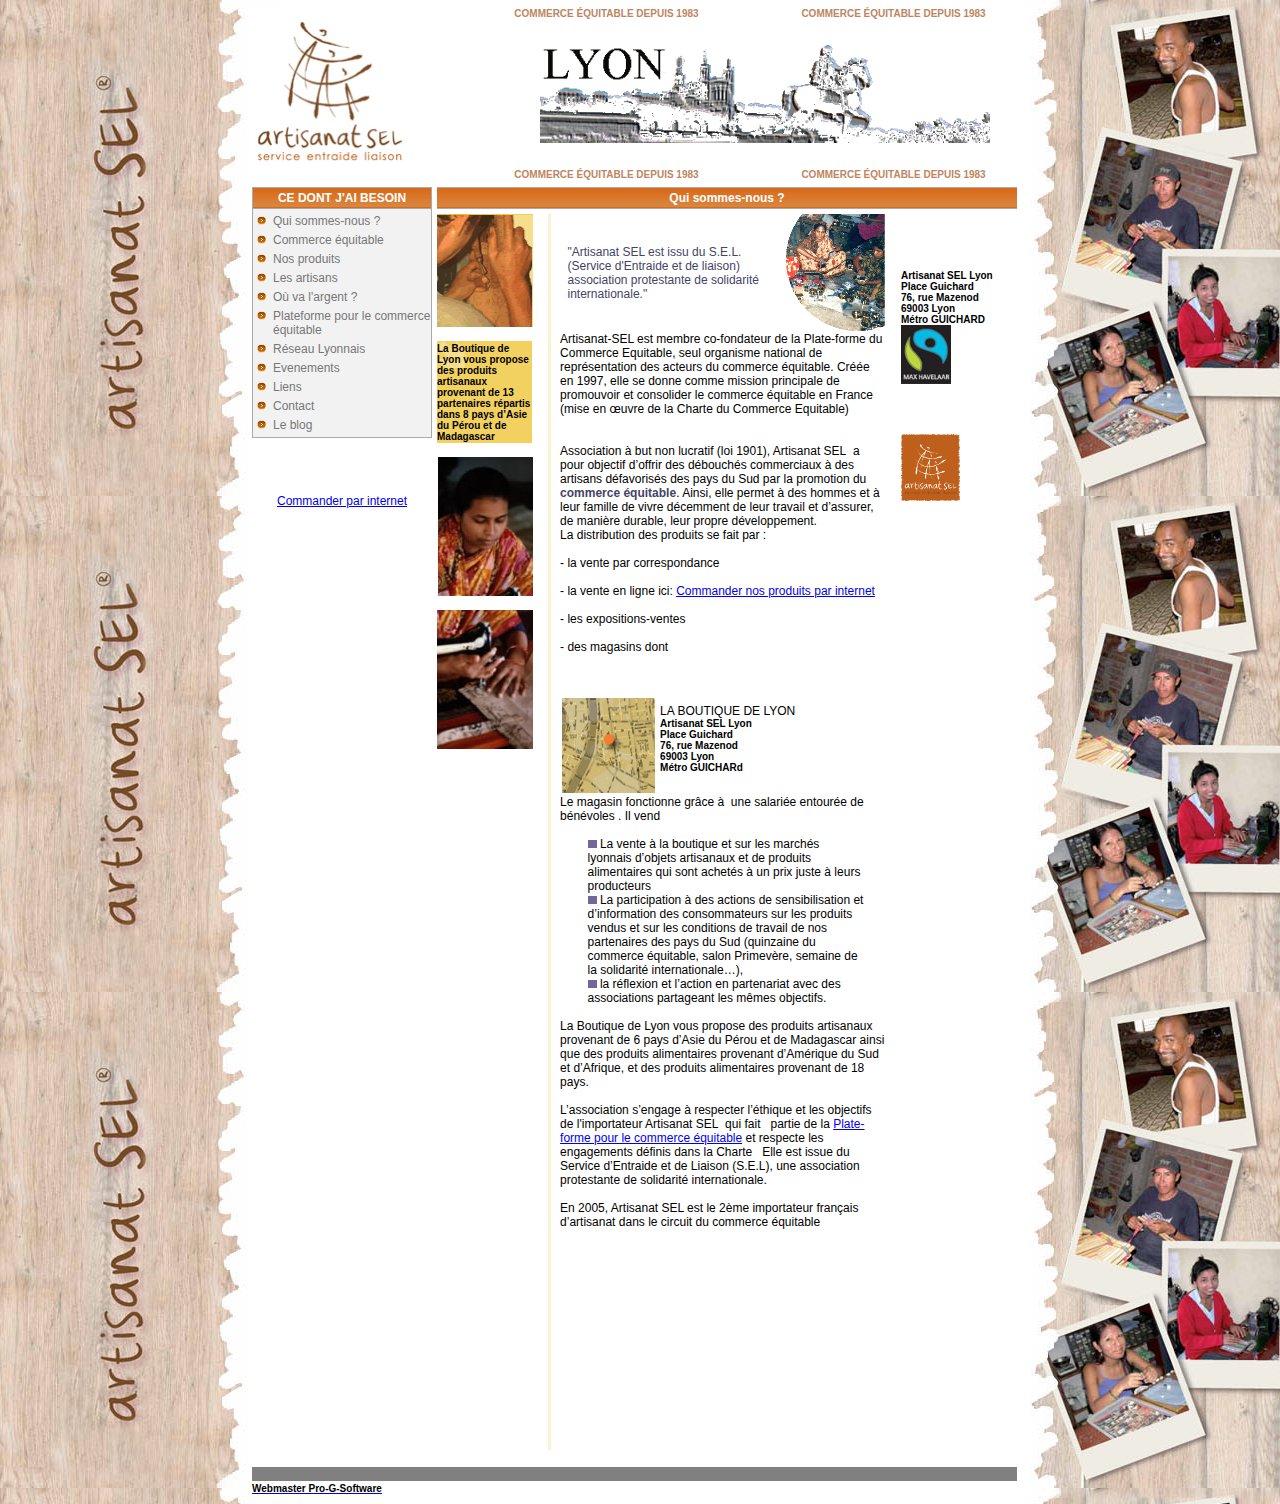
<file: index.htm>
<html>

<head>
<title>Artisanat SEL Lyon : commerce �quitable � Lyon</title>
<meta name="description" content="Commerce �quitable � Lyon, magasin place guichard, expositions, vente par correspondance">
<meta name="keywords" content="fair trade, Commerce international, caf�, mission humanitaire, Caf� �quitable, produits artisanaux, Economie solidaire, �thique, �conomie solidaire, produits du monde, artisanat africain, certifi� �quitable, association, organisation mondiale du commerce, solidaire, artisans du monde, commerce �quitable, Commerce �quitable, Aide internationale, commerce, Am�rique du sud, commerce equitable, mondialisation, ONG, action humanitaire, d�veloppement, d�veloppement durable, �quitable">
<meta http-equiv="Content-Type" content="text/html; charset=iso-8859-1">
<link href="art_main_lyon.css" rel="stylesheet" type="text/css">
</head>

<body>

<div id="center">
<div class="slogan">Commerce &eacute;quitable depuis 1983
                        <span class="separation-slogan"></span>Commerce &eacute;quitable depuis 1983
                    </div>
<div id="site-visuel">
<a href="/" class="logo"><img src="image/logo_coul_2.jpg" border=0></a>
<table id="table-site-visuel" border=0>
<tbody>

<tr id="ligne-site-visuel">
<td class="fonctions-du-compte"><a href="/ColCMS/pages/WPage.jsp?alias=compte.create"><img src="image/lyon2.gif" border=0 width=450></a></td>
</tr>
</tbody>
</table>
</div>
<div class="slogan">Commerce &eacute;quitable depuis 1983
                        <span class="separation-slogan"></span>Commerce &eacute;quitable depuis 1983
                    </div>


<table border=0>

  <tr>
    <td><table width="750" border="0" cellspacing="0" cellpadding="0">
        <tr> 
          <td width="184" height="582" valign="top" bgcolor="#FFFFFF">
          
          <div id="nav-sub">
            <div id="besoins-nav">
            <h3>Ce dont j'ai besoin</h3>
            <ul>
            <li>
            <a class="besoins" href="index.htm" title="Artisanat Sel Lyon Qui sommes-nous ?">Qui sommes-nous ?</a>
            </li>
            <li>
            <a class="besoins" href="commerce_equitable.htm" title="Artisanat Sel Lyon Commerce �quitable">Commerce �quitable</a>
            </li>
            <li>

            <a class="besoins" href="cadeaux.htm" title="Artisanat Sel Lyon Nos produits">Nos produits</a>
            </li>
            <li>
            <a class="besoins" href="artisan.htm" title="Artisanat Sel Lyon Les artisans">Les artisans</a>
            </li>
            <li>
            <a class="besoins" href="argent.htm" title="Artisanat Sel Lyon Les artisans">O� va l'argent ?</a>
            </li>
            <li>
            <a class="besoins" href="plate-forme.htm" title="Artisanat Sel Lyon Plateforme pour le commerce �quitable">Plateforme pour le commerce �quitable</a>
            </li>
            <li>
            <a class="besoins" href="reseau.htm" title="Artisanat Sel Lyon R�seau Lyonnais">R�seau Lyonnais</a>
            </li>
            <li>
            <a class="besoins" href="evenement.htm" title="Artisanat Sel Lyon Evenements">Evenements</a>
            </li>
            <li>
            <a class="besoins" href="liens_utiles.htm" title="Artisanat Sel Lyon Liens">Liens</a>
            </li>
            <li>
            <a class="besoins" href="contact.htm" title="Artisanat Sel LyonContact">Contact</a>
            </li>
            <li>
            <a class="besoins" href="http://blog.artisanat-sel-lyon.com" title="Artisanat Sel Lyon Le blog">Le blog</a>
            </li>
            </ul>
            </div>
           </div>
           &nbsp;&nbsp;&nbsp;&nbsp;
           <br /> <br /> <br /> <br />
           <center>
<a href="http://www.artisanatsel.com" target=_blank>Commander par internet</a>
</center>
          </td>
          <td>
          <div id="contenu">
<page_contenu>
<h2>Qui sommes-nous ?</h2>
<table width="100%" height="105%" border="0" cellpadding="0" cellspacing="0">
              <tr> 
                <td height="547" valign="top"> 
                  <table width="100%" border="0" cellspacing="0" cellpadding="0">
                    <tr> 
                      <td width="80%" height="84" valign="top"><img src="image/blanc.gif" width="20" height="0"> 
                        <table width="448" border="0" cellspacing="0" cellpadding="0">
                          <tr> 
                            <td width="97" height="221" valign="top"><img src="image/photo1.gif" width="96" height="113"><br>
                              <br>
                              <table width="98%" border="0" cellspacing="0" cellpadding="0">
                                <tr> 
                                  <td height="102" background="image/info.gif"><div align="right"><font size="1"><font size="1" face="Arial, Helvetica, sans-serif">
                                  <strong>La Boutique
de Lyon 
vous propose des produits artisanaux provenant de 13 partenaires r&eacute;partis dans 8 pays d&#8217;Asie du P&eacute;rou et de Madagascar </strong></font></font></div></td>
                                </tr>
                              </table>
                              <br>
                              <img src="image/photo23.jpg" width="96" height="139" border="1"><br>
                              <br>
                              <img src="image/photo24.jpg" width="96" height="139" border="1"> 
                              <br>
                              <br>
                            </td>
                            <td width="14">&nbsp;</td>
                            <td width="1" bgcolor="FCF2D2"><img src="image/blanc.gif" width="1" height="1"></td>
                            <td width="9">&nbsp;</td>
                            <td width="327" valign="top"><div class="texte"> 
                                <div class="texte">
                                  <div align="center"><strong><font color="#434365"> 
                                    </font></strong> 
                                    <table width="100%" border="0" cellspacing="0" cellpadding="0">
                                      <tr>
                                        <td width="3%">&nbsp;</td>
                                        <td width="91%"><div align="center"><strong><font color="#434365" size="2">
											<span style="background-color: ">
											&quot;Artisanat SEL est issu du S.E.L. 
											(Service d'Entraide et de liaison) 
											association protestante de 
											solidarit� internationale.&quot;</span></font></strong></div></td>
                                        <td width="6%"><img src="image/photo4.gif" width="100" height="118"></td>
                                      </tr>
                                    </table>
                                    <p><i>
									<span style="background-color: ">
									Artisanat-SEL est membre co-fondateur de la 
									Plate-forme du Commerce Equitable, seul 
									organisme national de repr�sentation des 
									acteurs du commerce �quitable. Cr��e en 
									1997, elle se donne comme mission principale 
									de promouvoir et consolider le commerce 
									�quitable en France (mise en &#339;uvre de la 
									Charte du Commerce Equitable)</span></i></p>
									<p>&nbsp;</p>
									<p>&nbsp;<strong></strong></div>
                                </div>
                                <p class="texte">Association � but non lucratif (loi 1901), Artisanat SEL&nbsp; a pour objectif 
                                  d&#8217;offrir des d&eacute;bouch&eacute;s commerciaux 
                                  &agrave; des artisans d&eacute;favoris&eacute;s 
                                  des pays du Sud par la promotion du<strong> 
                                  </strong><font color="#434365"><strong>commerce 
                                  &eacute;quitable</strong></font>. Ainsi, elle 
                                  permet &agrave; des hommes et &agrave; leur 
                                  famille de vivre d&eacute;cemment de leur travail 
                                  et d&#8217;assurer, de mani&egrave;re durable, 
                                  leur propre d&eacute;veloppement.</p>
								<p class="texte">La distribution des produits se 
								fait par :</p>
								<br />
								<p class="texte">- la vente par correspondance</p><br />
								<p class="texte">- la vente en ligne ici: <a href="http://www.artisanatsel.com">Commander nos produits par internet</a></p><br />
								<p class="texte">- les expositions-ventes</p><br />
								<p class="texte">- des magasins dont </p><br />
								
								<br />
								<br />
								<table><tr><td>
								
								<p class="texte" style="text-align: center">
								<a href="plan.htm">
								<img src="image/plan.gif" width="93" height="95" border="0" align="left"></a></p>
								
								
								</td><td>
								
								<p class="texte" style="text-align: center">
								LA BOUTIQUE DE LYON</p>
								
								<font color="#000000" size="1" face="Arial, Helvetica, sans-serif"><strong>Artisanat 
                                SEL Lyon<br>
                                Place Guichard<br>
                                76, rue Mazenod<br>
                                69003 Lyon<br>
                                M�tro GUICHARd</strong></font><p class="texte">
								&nbsp;</p>
								
								</td></tr></table>
								
								<p class="texte">
								<span style="background-color: ">Le 
								magasin fonctionne gr�ce �&nbsp; une 
								salari�e entour�e de b�n�voles . Il vend</span><br>
								
                                </p>
                                <br />
                                <table width="94%" border="0" cellspacing="0" cellpadding="0">
                                  <tr> 
                                    <td width="9%">&nbsp;</td>
                                    <td width="91%" class="texte"><span class="texte"><img src="image/puceBleu.gif" width="9" height="8"></span> 
                                      La vente � la boutique et sur les march&eacute;s lyonnais d&#8217;objets artisanaux et 
                                      de produits alimentaires qui sont achet&eacute;s 
                                      &agrave; un prix juste &agrave; leurs producteurs 
                                      <br>
                                      <span class="texte"><img src="image/puceBleu.gif" width="9" height="8"></span> 
                                      La participation &agrave; des actions 
                                      de sensibilisation et d&#8217;information 
                                      des consommateurs sur les produits vendus 
                                      et sur les conditions de travail de nos 
                                      partenaires des pays du Sud (quinzaine du 
                                      commerce &eacute;quitable, salon Primev&egrave;re,
									<span style="background-color: ">
									semaine de la solidarit� internationale&#8230;),</span><br>
                                      <span class="texte"><img src="image/puceBleu.gif" width="9" height="8"></span><span style="background-color: ">
									</span>la r&eacute;flexion et l&#8217;action 
                                      en partenariat avec des associations partageant 
                                      les m&ecirc;mes objectifs.</td>
                                  </tr>
                                </table>
                                <br />
                                <p class="texte">La Boutique
de Lyon 
vous propose des produits artisanaux provenant 
								<span style="background-color: ">de 6 pays d&#8217;Asie du P&eacute;rou et de Madagascar  
								ainsi que des produits alimentaires provenant d&#8217;Am&eacute;rique 
                                  du Sud et d&#8217;Afrique, </span>et des produits alimentaires 
                                  provenant de 18 pays. </p>
                                  <br />
                                <p class="texte">L&#8217;association s&#8217;engage 
                                  &agrave; respecter l&#8217;&eacute;thique et 
                                  les objectifs de l'importateur Artisanat SEL&nbsp; 
								qui fait&nbsp;&nbsp; partie de la 
<a href="plate-forme.htm">Plate-forme 
                                  pour le commerce &eacute;quitable</a> et respecte 
                                  les engagements d&eacute;finis dans la Charte&nbsp;&nbsp; Elle est 
                                  issue du Service d&#8217;Entraide et de Liaison 
                                  (S.E.L), une association protestante de solidarit&eacute; 
                                  internationale.</p>
                                  <br />
                                <span class="texte"> En 2005, Artisanat SEL est 
								le 2�me importateur fran�ais d&#8217;artisanat dans le 
								circuit du commerce �quitable 
                                
                                <p></p>
                                </span></div>
                              </td>
                          </tr>
                          <tr> 
                            <td width="97" height="221" valign="top">&nbsp;</td>
                            <td width="14">&nbsp;</td>
                            <td width="1" bgcolor="FCF2D2">&nbsp;</td>
                            <td width="9">&nbsp;</td>
                            <td width="327" valign="top">&nbsp;</td>
                          </tr>
                        </table></td>
                      <td width="18%" valign="top"><br>
                        <br>
                        <br>
                        <table width="100%" border="0" cellspacing="0" cellpadding="0">
                          <tr> 
                            <td><div align="right">&nbsp;</div></td>
                          </tr>
                          <tr> 
                            <td><div align="right"><font color="#000000" size="1" face="Arial, Helvetica, sans-serif"><strong>Artisanat 
                                SEL Lyon<br>
                                Place Guichard<br>
                                76, rue Mazenod<br>
                                69003 Lyon<br>
                                M�tro GUICHARD</strong></font><p>
                                <a href="max.htm"><img src="image/MAX-HAVELAAR-LOGO.jpg" width="50" height="59" border="0"></a></p>
								<p>
								</div></td>
                          </tr>
                          <tr> 
                            <td><div align="right"><br>
                                &nbsp;</div></td>
                          </tr>
                          <tr> 
                            <td><img src="image/blanc.gif" width="20" height="8"></td>
                          </tr>
                          <tr> 
                            <td><div align="right"><br>
                                <a href="sel.htm"><img src="image/logosel.gif" height="67" border="0"></a></div></td>
                          </tr>
                        </table></td>
                      <td width="2%"><img src="image/blanc.gif" width="10" height="8"></td>
                    </tr>
                  </table></td>
              </tr>
            </table>
          </td>
        </tr>
      </table></td>
  </tr>
 <tr bgcolor="gray"><td>&nbsp;</td>
  </tr>
  <tr>
    <td > 
      <div align="center"> 
        <a href="http://www.pro-g-software.com/"><font color="#000000"><strong><font size="2"> 
        <font size="1" face="Arial, Helvetica, sans-serif">Webmaster Pro-G-Software</font></font></strong></font></a></div></td>
  </tr>
</table>

<script>
  (function(i,s,o,g,r,a,m){i['GoogleAnalyticsObject']=r;i[r]=i[r]||function(){
  (i[r].q=i[r].q||[]).push(arguments)},i[r].l=1*new Date();a=s.createElement(o),
  m=s.getElementsByTagName(o)[0];a.async=1;a.src=g;m.parentNode.insertBefore(a,m)
  })(window,document,'script','https://www.google-analytics.com/analytics.js','ga');

  ga('create', 'UA-76850131-1', 'auto');
  ga('send', 'pageview');

</script>

</body>

<!-- Mirrored from www.artisanat-sel-lyon.com/ by HTTrack Website Copier/3.x [XR&CO'2005], Wed, 18 May 2005 14:22:48 GMT -->
</html>
</file>
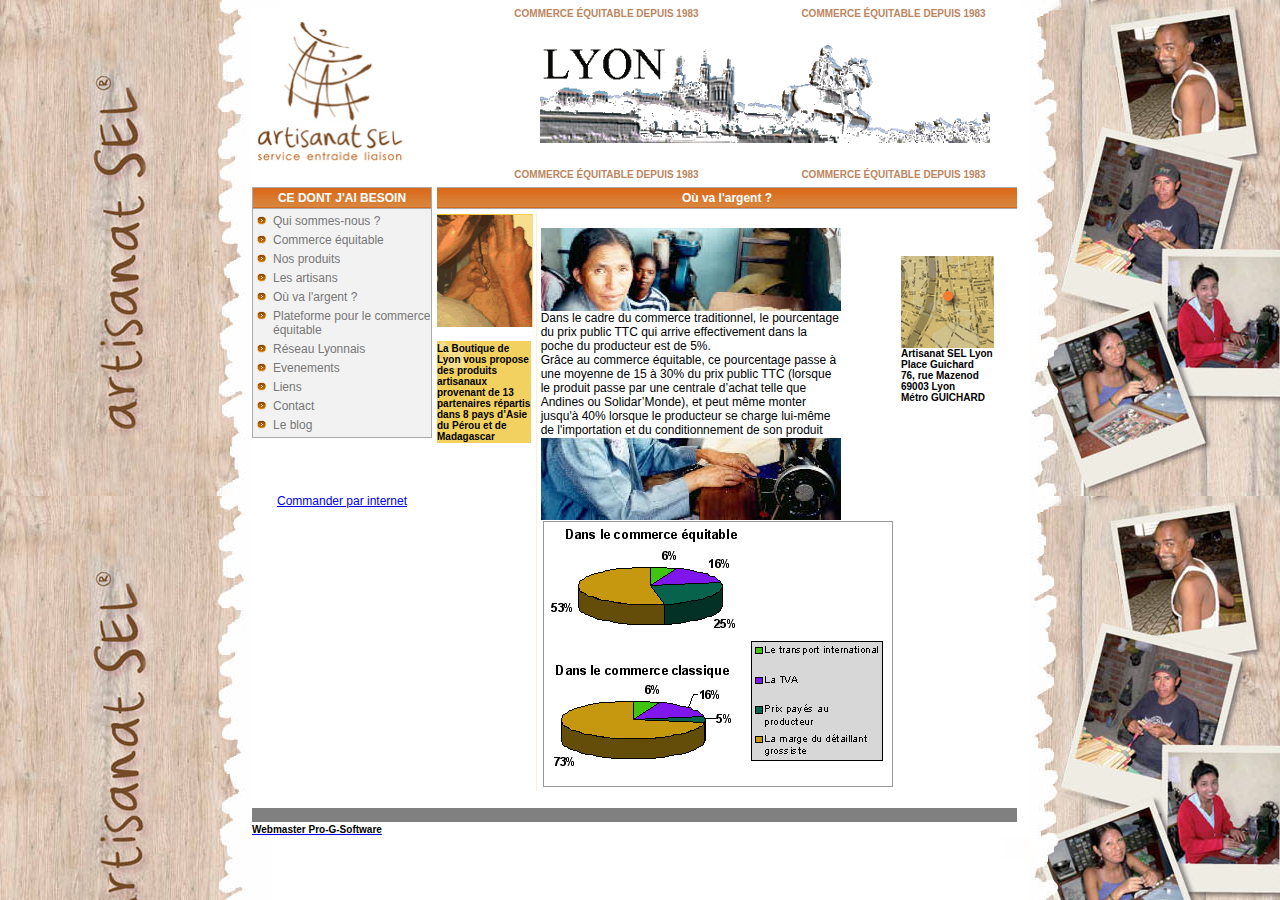
<file: argent.htm>
<html>

<head>
<title>Artisanat SEL Lyon: o� va l'argent dans le ommerce �quitable ?</title>
<meta name="description" content="Le commerce �quitable, c'est plus d'argent pour les artisans, d�couvrez les produits de l'association Artisanat SEL Lyon">
<meta name="keywords" content="commerce �quitable, artisans, argent, money, pourcentage, reversement">
<meta http-equiv="Content-Type" content="text/html; charset=iso-8859-1">
<link href="art_main_lyon.css" rel="stylesheet" type="text/css">
</head>

<body>
<div id="center">
<div class="slogan">Commerce &eacute;quitable depuis 1983
                        <span class="separation-slogan"></span>Commerce &eacute;quitable depuis 1983
                    </div>
<div id="site-visuel">
<a href="/" class="logo"><img src="image/logo_coul_2.jpg" border=0></a>
<table id="table-site-visuel" border=0>
<tbody>

<tr id="ligne-site-visuel">
<td class="fonctions-du-compte"><a href="/ColCMS/pages/WPage.jsp?alias=compte.create"><img src="image/lyon2.gif" border=0 width=450></a></td>
</tr>
</tbody>
</table>
</div>
<div class="slogan">Commerce &eacute;quitable depuis 1983
                        <span class="separation-slogan"></span>Commerce &eacute;quitable depuis 1983
                    </div>


<table border=0>

  <tr>
    <td><table width="750" border="0" cellspacing="0" cellpadding="0">
        <tr> 
          <td width="184" height="582" valign="top" bgcolor="#FFFFFF">
          
          <div id="nav-sub">
            <div id="besoins-nav">
            <h3>Ce dont j'ai besoin</h3>
            <ul>
            <li>
            <a class="besoins" href="index.htm" title="Qui sommes-nous ?">Qui sommes-nous ?</a>
            </li>
            <li>
            <a class="besoins" href="commerce_equitable.htm" title="Commerce �quitable">Commerce �quitable</a>
            </li>
            <li>

            <a class="besoins" href="cadeaux.htm" title="Nos produits">Nos produits</a>
            </li>
            <li>
            <a class="besoins" href="artisan.htm" title="Les artisans">Les artisans</a>
            </li>
            <li>
            <a class="besoins" href="argent.htm" title="Les artisans">O� va l'argent ?</a>
            </li>
            <li>
            <a class="besoins" href="plate-forme.htm" title="Plateforme pour le commerce �quitable">Plateforme pour le commerce �quitable</a>
            </li>
            <li>
            <a class="besoins" href="reseau.htm" title="R�seau Lyonnais">R�seau Lyonnais</a>
            </li>
            <li>
            <a class="besoins" href="evenement.htm" title="Evenements">Evenements</a>
            </li>
            <li>
            <a class="besoins" href="liens_utiles.htm" title="Liens">Liens</a>
            </li>
            <li>
            <a class="besoins" href="contact.htm" title="Contact">Contact</a>
            </li>
            <li>
            <a class="besoins" href="http://blog.artisanat-sel-lyon.com" title="Artisanat Sel Lyon Le blog">Le blog</a>
            </li>
            
            </ul>
            </div>
           </div>
&nbsp;&nbsp;&nbsp;&nbsp;
           <br /> <br /> <br /> <br />
           <center>
<a href="http://www.artisanatsel.com" target=_blank>Commander par internet</a>
</center>
          </td>
          <td>
          <div id="contenu">
<page_contenu>
<h2>O� va l'argent ?</h2>
<table width="100%" height="105%" border="0" cellpadding="0" cellspacing="0">
              <tr> 
                <td height="547" valign="top"> 
                  <table width="100%" border="0" cellspacing="0" cellpadding="0">
                    <tr> 
                      <td width="80%" height="84" valign="top"><img src="image/blanc.gif" width="20" height="0"> 
                        <table width="448" border="0" cellspacing="0" cellpadding="0">
                          <tr> 
                            <td width="97" height="221" valign="top"><img src="image/photo1.gif" width="96" height="113"><br>
                              <br>
                              <table width="98%" border="0" cellspacing="0" cellpadding="0">
                                <tr> 
                                  <td height="102" background="image/info.gif"><div align="right"><font size="1"><font size="1" face="Arial, Helvetica, sans-serif"><strong>La Boutique
de Lyon 
vous propose des produits artisanaux provenant de 13 partenaires r&eacute;partis dans 8 pays d&#8217;Asie du P&eacute;rou et de Madagascar </strong></font></font></div></td>
                                </tr>
                              </table>
                            </td>
                            <td width="14">&nbsp;</td>
                            <td width="1" bgcolor="FCF2D2"><img src="image/blanc.gif" width="1" height="1"></td>
                            <td width="9">&nbsp;</td>
                            <td width="327" valign="top"><br>
                              <table width="300" border="0" align="center" cellpadding="0" cellspacing="0">
                                <tr> 
                                  <td width="342"><span class="texte"><img src="image/photo25.jpg" width="300" height="83"></span><br>
                                    <span class="texte">Dans le cadre du commerce 
                                    traditionnel, le pourcentage du prix public 
                                    TTC qui arrive effectivement dans la poche 
                                    du producteur est de 5%. <br>
                                    Gr&acirc;ce au commerce &eacute;quitable, 
                                    ce pourcentage passe &agrave; une moyenne 
                                    de 15 &agrave; 30% du prix public TTC (lorsque 
                                    le produit passe par une centrale d&#8217;achat 
                                    telle que Andines ou Solidar&#8217;Monde), 
                                    et peut m&ecirc;me monter jusqu'&agrave; 40% 
                                    lorsque le producteur se charge lui-m&ecirc;me 
                                    de l'importation et du conditionnement de 
                                    son produit <img src="image/photo26.jpg" width="300" height="83"></span></td>
                                </tr>
                              </table>
                              <p class="texte"></div> <img src="image/argent.gif" width="356" height="271"></p>
                              </td>
                          </tr>
                        </table></td>
                      <td width="18%" valign="top"><br>
                        <br>
                        <br>
                        <table width="100%" border="0" cellspacing="0" cellpadding="0">
                          <tr> 
                            <td><div align="right"><a href="plan.htm"><img src="image/plan.gif" width="93" height="92" border="0"></a></div></td>
                          </tr>
                          <tr> 
                            <td><div align="right"><font color="#000000" size="1" face="Arial, Helvetica, sans-serif"><strong>Artisanat 
                                SEL Lyon<br>
                                Place Guichard<br>
                                76, rue Mazenod<br>
                                69003 Lyon<br>
                                M�tro GUICHARD</strong></font></div></td>
                          </tr>
                          
                        </table></td>
                      <td width="2%"><img src="image/blanc.gif" width="10" height="8"></td>
                    </tr>
                  </table></td>
              </tr>
            </table>
          </td>
        </tr>
      </table></td>
  </tr>
  <tr bgcolor="gray"><td>&nbsp;</td>
  </tr>
  <tr>
    <td > 
      <div align="center"> 
        <a href="http://www.pro-g-software.com/"><font color="#000000"><strong><font size="2"> 
        <font size="1" face="Arial, Helvetica, sans-serif">Webmaster Pro-G-Software</font></font></strong></font></a></div></td>
  </tr>
</table>

<script>
  (function(i,s,o,g,r,a,m){i['GoogleAnalyticsObject']=r;i[r]=i[r]||function(){
  (i[r].q=i[r].q||[]).push(arguments)},i[r].l=1*new Date();a=s.createElement(o),
  m=s.getElementsByTagName(o)[0];a.async=1;a.src=g;m.parentNode.insertBefore(a,m)
  })(window,document,'script','https://www.google-analytics.com/analytics.js','ga');

  ga('create', 'UA-76850131-1', 'auto');
  ga('send', 'pageview');

</script>

</body>
</html>
</file>
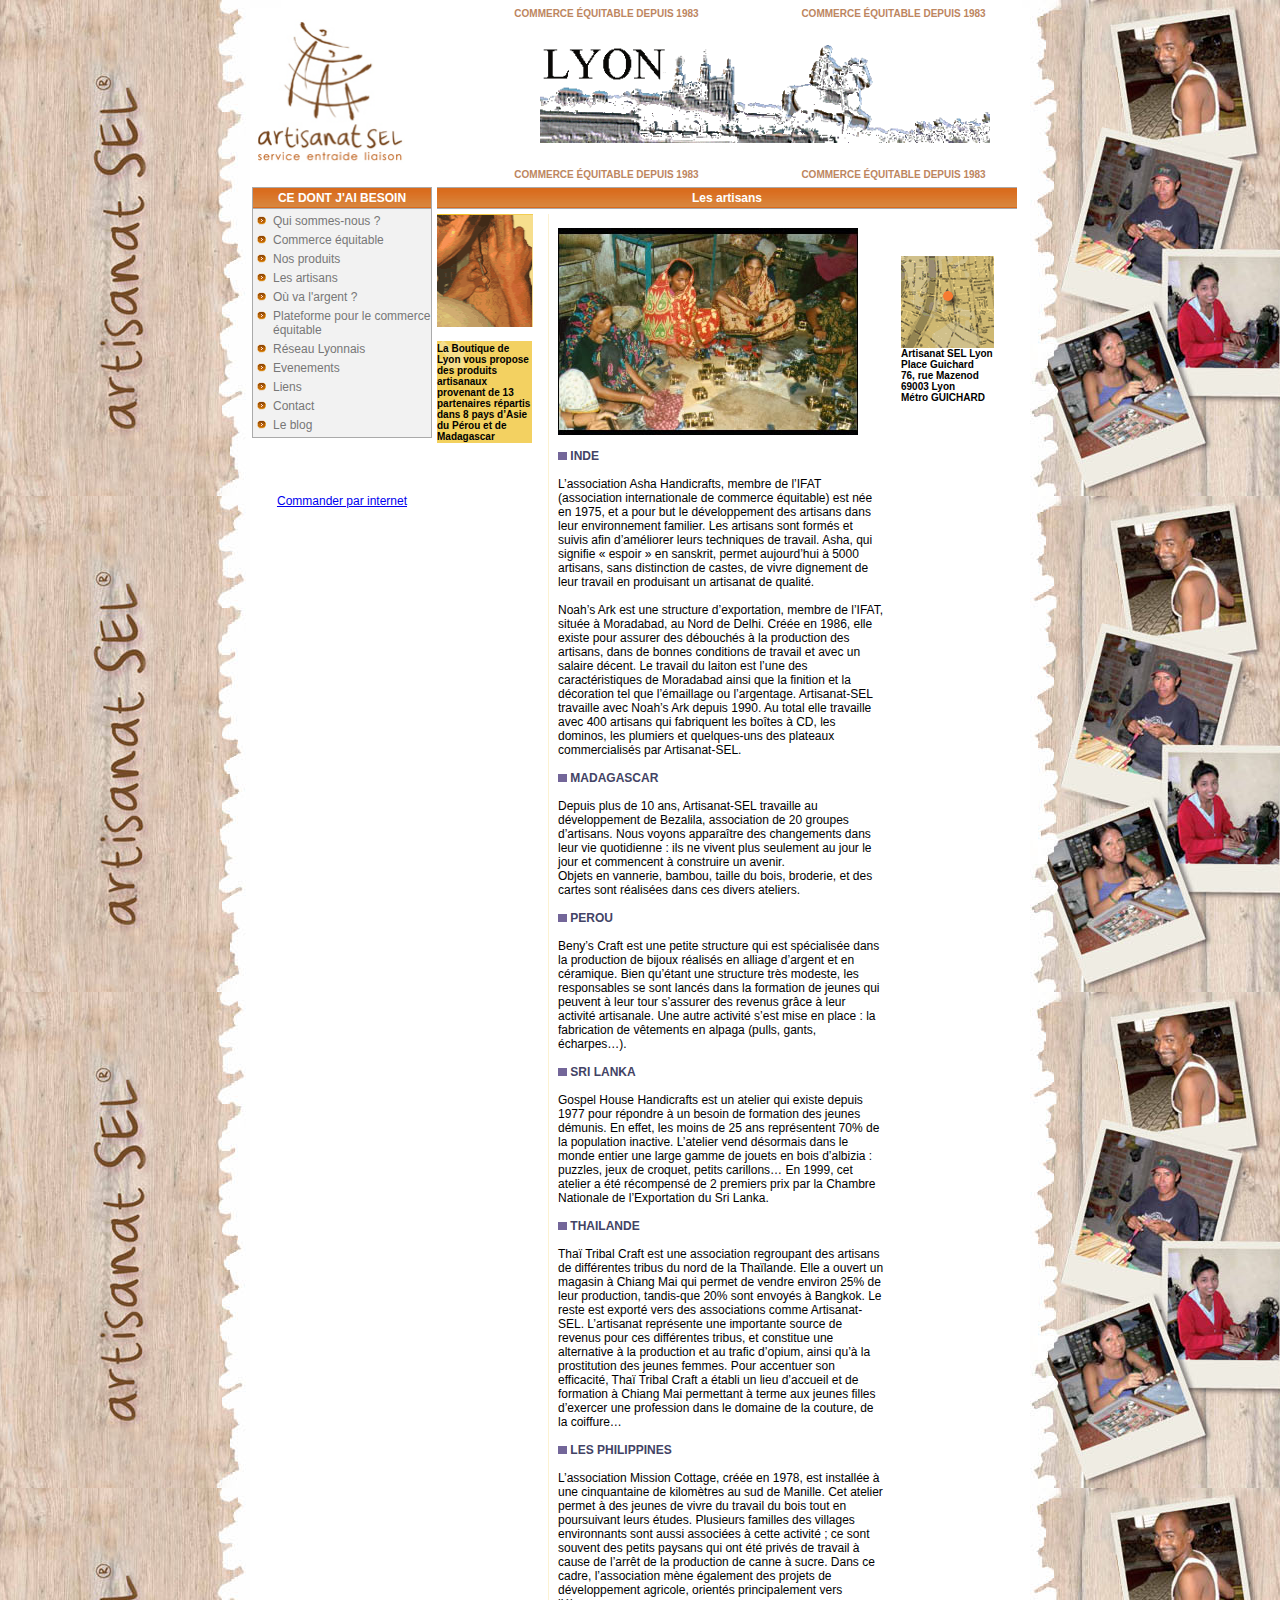
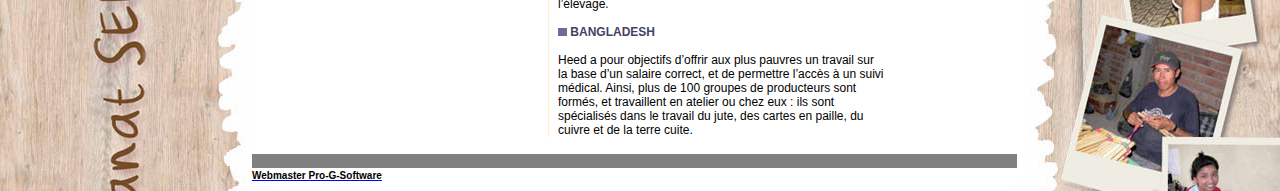
<file: artisan.htm>
<html>

<head>
<title>Artisanat Sel Lyon : Nos artisans en commerce �quitable en Inde, Madagascar, P�rou, Sri Lanka</title>
<meta name="description" content="D�couvrez les artisans en commerce �quitable de l'association lyonnaise Artisanat Sel">
<meta name="keywords" content="artisanat, commerce �quitable, artisans, inde, madagascar, p�rou, sri lanka, thailande, philippines, bangladesh, Handicrafts">
<meta http-equiv="Content-Type" content="text/html; charset=iso-8859-1">
<link href="art_main_lyon.css" rel="stylesheet" type="text/css">
</head>

<body>
<div id="center">
<div class="slogan">Commerce &eacute;quitable depuis 1983
                        <span class="separation-slogan"></span>Commerce &eacute;quitable depuis 1983
                    </div>
<div id="site-visuel">
<a href="/" class="logo"><img src="image/logo_coul_2.jpg" border=0></a>
<table id="table-site-visuel" border=0>
<tbody>

<tr id="ligne-site-visuel">
<td class="fonctions-du-compte"><a href="/ColCMS/pages/WPage.jsp?alias=compte.create"><img src="image/lyon2.gif" border=0 width=450></a></td>
</tr>
</tbody>
</table>
</div>
<div class="slogan">Commerce &eacute;quitable depuis 1983
                        <span class="separation-slogan"></span>Commerce &eacute;quitable depuis 1983
                    </div>


<table border=0>

  <tr>
    <td><table width="750" border="0" cellspacing="0" cellpadding="0">
        <tr> 
          <td width="184" height="582" valign="top" bgcolor="#FFFFFF">
          
          <div id="nav-sub">
            <div id="besoins-nav">
            <h3>Ce dont j'ai besoin</h3>
            <ul>
            <li>
            <a class="besoins" href="index.htm" title="Qui sommes-nous ?">Qui sommes-nous ?</a>
            </li>
            <li>
            <a class="besoins" href="commerce_equitable.htm" title="Commerce �quitable">Commerce �quitable</a>
            </li>
            <li>

            <a class="besoins" href="cadeaux.htm" title="Nos produits">Nos produits</a>
            </li>
            <li>
            <a class="besoins" href="artisan.htm" title="Les artisans">Les artisans</a>
            </li>
            <li>
            <a class="besoins" href="argent.htm" title="Les artisans">O� va l'argent ?</a>
            </li>
            <li>
            <a class="besoins" href="plate-forme.htm" title="Plateforme pour le commerce �quitable">Plateforme pour le commerce �quitable</a>
            </li>
            <li>
            <a class="besoins" href="reseau.htm" title="R�seau Lyonnais">R�seau Lyonnais</a>
            </li>
            <li>
            <a class="besoins" href="evenement.htm" title="Evenements">Evenements</a>
            </li>
            <li>
            <a class="besoins" href="liens_utiles.htm" title="Liens">Liens</a>
            </li>
            <li>
            <a class="besoins" href="contact.htm" title="Contact">Contact</a>
            </li>
            <li>
            <a class="besoins" href="http://blog.artisanat-sel-lyon.com" title="Artisanat Sel Lyon Le blog">Le blog</a>
            </li>
            
            </ul>
            </div>
           </div>
&nbsp;&nbsp;&nbsp;&nbsp;
           <br /> <br /> <br /> <br />
           <center>
<a href="http://www.artisanatsel.com" target=_blank>Commander par internet</a>
</center>
          </td>
          <td>
          <div id="contenu">
<page_contenu>
<h2>Les artisans</h2>
<table width="100%" height="105%" border="0" cellpadding="0" cellspacing="0">
              <tr> 
                <td height="547" valign="top"> 
                  <table width="100%" border="0" cellspacing="0" cellpadding="0">
                    <tr> 
                      <td width="80%" height="84" valign="top"><img src="image/blanc.gif" width="20" height="0"> 
                        <table width="448" border="0" cellspacing="0" cellpadding="0">
                          <tr> 
                            <td width="97" height="221" valign="top"><img src="image/photo1.gif" width="96" height="113"><br>
                              <br>
                              <table width="98%" border="0" cellspacing="0" cellpadding="0">
                                <tr> 
                                  <td height="102" background="image/info.gif"><div align="right"><font size="1"><font size="1" face="Arial, Helvetica, sans-serif"><strong>La Boutique
de Lyon 
vous propose des produits artisanaux provenant de 13 partenaires r&eacute;partis dans 8 pays d&#8217;Asie du P&eacute;rou et de Madagascar </strong></font></font></div></td>
                                </tr>
                              </table>
                            </td>
                            <td width="14">&nbsp;</td>
                            <td width="1" bgcolor="FCF2D2"><img src="image/blanc.gif" width="1" height="1"></td>
                            <td width="9">&nbsp;</td>
                            <td width="327" valign="top"> <p align="center"><span class="titre"><br>
                                <img src="image/photo4.jpg" width="300" height="207"></span></p>
                              <p><span class="titre"> <br>
                                <img src="image/puceBleu.gif" width="9" height="8"> 
                                INDE </span> </p>
                                <br />
                              <p class="texte">L&#8217;association Asha Handicrafts, 
                                membre de l&#8217;IFAT (association internationale 
                                de commerce &eacute;quitable) est n&eacute;e en 
                                1975, et a pour but le d&eacute;veloppement des 
                                artisans dans leur environnement familier. Les 
                                artisans sont form&eacute;s et suivis afin d&#8217;am&eacute;liorer 
                                leurs techniques de travail. Asha, qui signifie 
                                &laquo;&nbsp;espoir&nbsp;&raquo; en sanskrit, 
                                permet aujourd&#8217;hui &agrave; 5000 artisans, 
                                sans distinction de castes, de vivre dignement 
                                de leur travail en produisant un artisanat de 
                                qualit&eacute;. <br>
                                <br>
                                Noah&#8217;s Ark est une structure d&#8217;exportation, 
                                membre de l&#8217;IFAT, situ&eacute;e &agrave; 
                                Moradabad, au Nord de Delhi. Cr&eacute;&eacute;e 
                                en 1986, elle existe pour assurer des d&eacute;bouch&eacute;s 
                                &agrave; la production des artisans, dans de bonnes 
                                conditions de travail et avec un salaire d&eacute;cent. 
                                Le travail du laiton est l&#8217;une des caract&eacute;ristiques 
                                de Moradabad ainsi que la finition et la d&eacute;coration 
                                tel que l&#8217;&eacute;maillage ou l&#8217;argentage. 
                                Artisanat-SEL travaille avec Noah&#8217;s Ark 
                                depuis 1990. Au total elle travaille avec 400 
                                artisans qui fabriquent les bo&icirc;tes &agrave; 
                                CD, les dominos, les plumiers et quelques-uns 
                                des plateaux commercialis&eacute;s par Artisanat-SEL. 
                              </p>
                              <br />
                              <p class="texte"><span class="titre"><img src="image/puceBleu.gif" width="9" height="8"></span> 
                                <span class="titre">MADAGASCAR</span></p>
                                <br />
                              <p class="texte">Depuis plus de 10 ans, Artisanat-SEL 
                                travaille au d&eacute;veloppement de Bezalila, 
                                association de 20 groupes d&#8217;artisans. Nous 
                                voyons appara&icirc;tre des changements dans leur 
                                vie quotidienne&nbsp;: ils ne vivent plus seulement 
                                au jour le jour et commencent &agrave; construire 
                                un avenir.<br>
                                Objets en vannerie, bambou, taille du bois, broderie, 
                                et des cartes sont r&eacute;alis&eacute;es dans 
                                ces divers ateliers.</p>
                                <br />
                              <p class="texte"><span class="titre"><img src="image/puceBleu.gif" width="9" height="8"></span> 
                                <span class="titre">PEROU</span></p>
                                <br />
                              <p class="texte">Beny&#8217;s Craft est une petite 
                                structure qui est sp&eacute;cialis&eacute;e dans 
                                la production de bijoux r&eacute;alis&eacute;s 
                                en alliage d&#8217;argent et en c&eacute;ramique. 
                                Bien qu&#8217;&eacute;tant une structure tr&egrave;s 
                                modeste, les responsables se sont lanc&eacute;s 
                                dans la formation de jeunes qui peuvent &agrave; 
                                leur tour s&#8217;assurer des revenus gr&acirc;ce 
                                &agrave; leur activit&eacute; artisanale. Une 
                                autre activit&eacute; s&#8217;est mise en place&nbsp;: 
                                la fabrication de v&ecirc;tements en alpaga (pulls, 
                                gants, &eacute;charpes&#8230;).</p>
                                <br />
                              <p class="texte"><span class="titre"><img src="image/puceBleu.gif" width="9" height="8"></span> 
                                <span class="titre">SRI LANKA</span></p>
                                <br />
                              <p class="texte">Gospel House Handicrafts est un 
                                atelier qui existe depuis 1977 pour r&eacute;pondre 
                                &agrave; un besoin de formation des jeunes d&eacute;munis. 
                                En effet, les moins de 25 ans repr&eacute;sentent 
                                70% de la population inactive. L&#8217;atelier 
                                vend d&eacute;sormais dans le monde entier une 
                                large gamme de jouets en bois d&#8217;albizia&nbsp;: 
                                puzzles, jeux de croquet, petits carillons&#8230; 
                                En 1999, cet atelier a &eacute;t&eacute; r&eacute;compens&eacute; 
                                de 2 premiers prix par la Chambre Nationale de 
                                l&#8217;Exportation du Sri Lanka.</p>
                                <br />
                              <p class="texte"><span class="titre"><img src="image/puceBleu.gif" width="9" height="8"></span> 
                                <span class="titre">THAILANDE</span></p>
                                <br />
                              <p class="texte">Tha&iuml; Tribal Craft est une 
                                association regroupant des artisans de diff&eacute;rentes 
                                tribus du nord de la Tha&iuml;lande. Elle a ouvert 
                                un magasin &agrave; Chiang Mai qui permet de vendre 
                                environ 25% de leur production, tandis-que 20% 
                                sont envoy&eacute;s &agrave; Bangkok. Le reste 
                                est export&eacute; vers des associations comme 
                                Artisanat-SEL. L&#8217;artisanat repr&eacute;sente 
                                une importante source de revenus pour ces diff&eacute;rentes 
                                tribus, et constitue une alternative &agrave; 
                                la production et au trafic d&#8217;opium, ainsi 
                                qu&#8217;&agrave; la prostitution des jeunes femmes. 
                                Pour accentuer son efficacit&eacute;, Tha&iuml; 
                                Tribal Craft a &eacute;tabli un lieu d&#8217;accueil 
                                et de formation &agrave; Chiang Mai permettant 
                                &agrave; terme aux jeunes filles d&#8217;exercer 
                                une profession dans le domaine de la couture, 
                                de la coiffure&#8230;</p>
                              <p></p>
                              <br />
                              <p class="texte"> <span class="titre"><img src="image/puceBleu.gif" width="9" height="8"></span> 
                                <span class="titre">LES PHILIPPINES</span></p>
                                <br />
                              <p class="texte">L&#8217;association Mission Cottage, 
                                cr&eacute;&eacute;e en 1978, est install&eacute;e 
                                &agrave; une cinquantaine de kilom&egrave;tres 
                                au sud de Manille. Cet atelier permet &agrave; 
                                des jeunes de vivre du travail du bois tout en 
                                poursuivant leurs &eacute;tudes. Plusieurs familles 
                                des villages environnants sont aussi associ&eacute;es 
                                &agrave; cette activit&eacute;&nbsp;; ce sont 
                                souvent des petits paysans qui ont &eacute;t&eacute; 
                                priv&eacute;s de travail &agrave; cause de l&#8217;arr&ecirc;t 
                                de la production de canne &agrave; sucre. Dans 
                                ce cadre, l&#8217;association m&egrave;ne &eacute;galement 
                                des projets de d&eacute;veloppement agricole, 
                                orient&eacute;s principalement vers l&#8217;&eacute;levage.</p>
                                <br />
                              <p class="texte"><span class="titre"><img src="image/puceBleu.gif" width="9" height="8"></span> 
                                <span class="titre">BANGLADESH</span></p>
                                <br />
                              <p class="texte">Heed a pour objectifs d&#8217;offrir 
                                aux plus pauvres un travail sur la base d&#8217;un 
                                salaire correct, et de permettre l&#8217;acc&egrave;s 
                                &agrave; un suivi m&eacute;dical. Ainsi, plus 
                                de 100 groupes de producteurs sont form&eacute;s, 
                                et travaillent en atelier ou chez eux&nbsp;: ils 
                                sont sp&eacute;cialis&eacute;s dans le travail 
                                du jute, des cartes en paille, du cuivre et de 
                                la terre cuite. </p></div>
                              </div> </div> </td>
                          </tr>
                        </table></td>
                      <td width="18%" valign="top"><br>
                        <br>
                        <br>
                        <table width="100%" border="0" cellspacing="0" cellpadding="0">
                          <tr> 
                            <td><div align="right"><a href="plan.htm"><img src="image/plan.gif" width="93" height="92" border="0"></a></div></td>
                          </tr>
                          <tr> 
                            <td><div align="right"><font color="#000000" size="1" face="Arial, Helvetica, sans-serif"><strong>Artisanat 
                                SEL Lyon<br>
                                Place Guichard<br>
                                76, rue Mazenod<br>
                                69003 Lyon<br>
                                M�tro GUICHARD</strong></font></div></td>
                          </tr>
                          
                        </table></td>
                      <td width="2%"><img src="image/blanc.gif" width="10" height="8"></td>
                    </tr>
                  </table></td>
              </tr>
            </table>
          </td>
        </tr>
      </table></td>
  </tr>
  <tr bgcolor="gray"><td>&nbsp;</td>
  </tr>
  <tr>
    <td > 
      <div align="center"> 
        <a href="http://www.pro-g-software.com/"><font color="#000000"><strong><font size="2"> 
        <font size="1" face="Arial, Helvetica, sans-serif">Webmaster Pro-G-Software</font></font></strong></font></a></div></td>
  </tr>
</table>
<script>
  (function(i,s,o,g,r,a,m){i['GoogleAnalyticsObject']=r;i[r]=i[r]||function(){
  (i[r].q=i[r].q||[]).push(arguments)},i[r].l=1*new Date();a=s.createElement(o),
  m=s.getElementsByTagName(o)[0];a.async=1;a.src=g;m.parentNode.insertBefore(a,m)
  })(window,document,'script','https://www.google-analytics.com/analytics.js','ga');

  ga('create', 'UA-76850131-1', 'auto');
  ga('send', 'pageview');

</script>

</body>
</html>
</file>
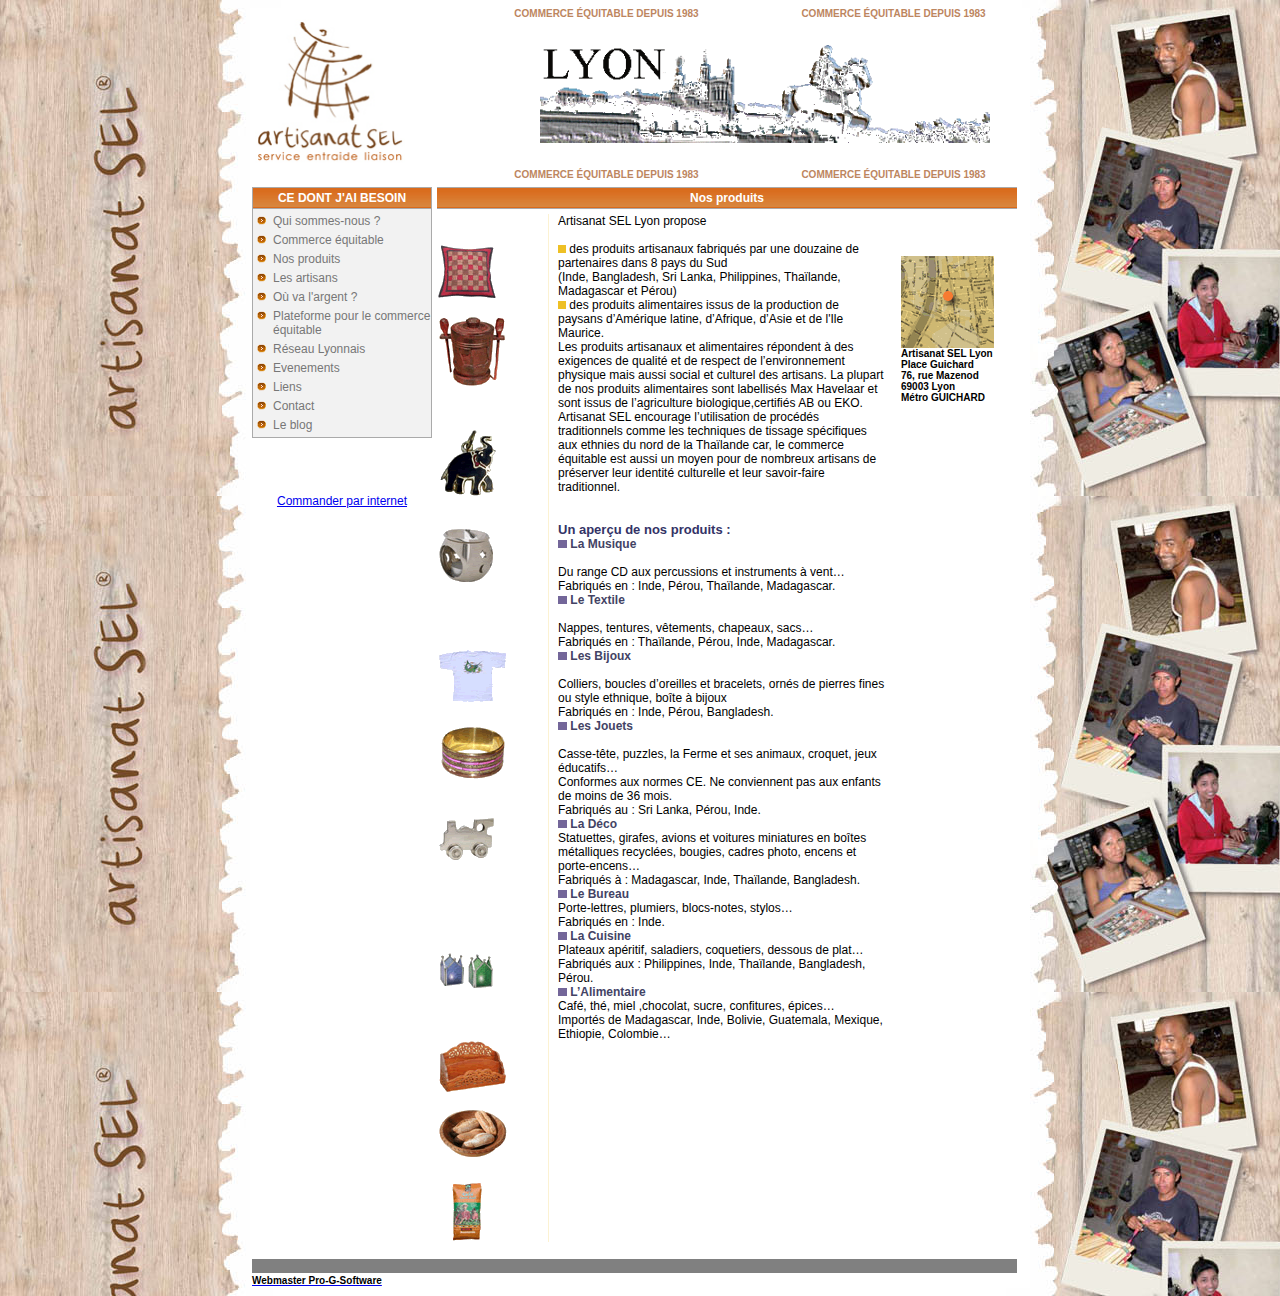
<file: cadeaux.htm>
<html>

<head>
<title>Artisanat SEL Lyon: id�es cadeaux du monde en commerce �quitable, magasin de Lyon</title>
<meta name="description" content="Faites vos cadeaux en commerce �quitable, passez � notre magasin Place Guichard Lyon 3i�me">
<meta name="keywords" content="fair trade, Commerce international, caf�, mission humanitaire, Caf� �quitable, produits artisanaux, Economie solidaire, �thique, �conomie solidaire, produits du monde, artisanat africain, certifi� �quitable, association, organisation mondiale du commerce, solidaire, artisans du monde, commerce �quitable, Commerce �quitable, Aide internationale, commerce, Am�rique du sud, commerce equitable, mondialisation, ONG, action humanitaire, d�veloppement, d�veloppement durable, �quitable">
<meta http-equiv="Content-Type" content="text/html; charset=iso-8859-1">
<link href="art_main_lyon.css" rel="stylesheet" type="text/css">
</head>

<body>
<div id="center">
<div class="slogan">Commerce &eacute;quitable depuis 1983
                        <span class="separation-slogan"></span>Commerce &eacute;quitable depuis 1983
                    </div>
<div id="site-visuel">
<a href="/" class="logo"><img src="image/logo_coul_2.jpg" border=0></a>
<table id="table-site-visuel" border=0>
<tbody>

<tr id="ligne-site-visuel">
<td class="fonctions-du-compte"><a href="/ColCMS/pages/WPage.jsp?alias=compte.create"><img src="image/lyon2.gif" border=0 width=450></a></td>
</tr>
</tbody>
</table>
</div>
<div class="slogan">Commerce &eacute;quitable depuis 1983
                        <span class="separation-slogan"></span>Commerce &eacute;quitable depuis 1983
                    </div>


<table border=0>

  <tr>
    <td><table width="750" border="0" cellspacing="0" cellpadding="0">
        <tr> 
          <td width="184" height="582" valign="top" bgcolor="#FFFFFF">
          
          <div id="nav-sub">
            <div id="besoins-nav">
            <h3>Ce dont j'ai besoin</h3>
            <ul>
            <li>
            <a class="besoins" href="index.htm" title="Qui sommes-nous ?">Qui sommes-nous ?</a>
            </li>
            <li>
            <a class="besoins" href="commerce_equitable.htm" title="Commerce �quitable">Commerce �quitable</a>
            </li>
            <li>

            <a class="besoins" href="cadeaux.htm" title="Nos produits">Nos produits</a>
            </li>
            <li>
            <a class="besoins" href="artisan.htm" title="Les artisans">Les artisans</a>
            </li>
            <li>
            <a class="besoins" href="argent.htm" title="Les artisans">O� va l'argent ?</a>
            </li>
            <li>
            <a class="besoins" href="plate-forme.htm" title="Plateforme pour le commerce �quitable">Plateforme pour le commerce �quitable</a>
            </li>
            <li>
            <a class="besoins" href="reseau.htm" title="R�seau Lyonnais">R�seau Lyonnais</a>
            </li>
            <li>
            <a class="besoins" href="evenement.htm" title="Evenements">Evenements</a>
            </li>
            <li>
            <a class="besoins" href="liens_utiles.htm" title="Liens">Liens</a>
            </li>
            <li>
            <a class="besoins" href="contact.htm" title="Contact">Contact</a>
            </li>
            <li>
            <a class="besoins" href="http://blog.artisanat-sel-lyon.com" title="Artisanat Sel Lyon Le blog">Le blog</a>
            </li>
            
            </ul>
            </div>
           </div>
&nbsp;&nbsp;&nbsp;&nbsp;
           <br /> <br /> <br /> <br />
           <center>
<a href="http://www.artisanatsel.com" target=_blank>Commander par internet</a>
</center>
          </td>
          <td>
          <div id="contenu">
<page_contenu>
<h2>Nos produits</h2>
<table width="100%" height="105%" border="0" cellpadding="0" cellspacing="0">
              <tr> 
                <td height="547" valign="top"> 
                  <table width="100%" border="0" cellspacing="0" cellpadding="0">
                    <tr> 
                      <td width="80%" height="84" valign="top"><img src="image/blanc.gif" width="20" height="0"> 
                        <table width="448" border="0" cellspacing="0" cellpadding="0">
                          <tr> 
                            <td width="97" height="221" valign="top"><div align="center"><br>
                                <br>
                                <img src="image/photo14.gif" width="60" height="60"><br>
                                <br>
                                <img src="image/photo15.gif" width="70" height="70"><br>
                                <br>
                                <br>
                                <br>
                                <img src="image/photo17.gif" width="70" height="70"> 
                                <br>
                                <br>
                                <br>
                                <img src="image/photo19.gif" width="60" height="60"><br>
                                <br>
                                <br>
                                <br>
                                <br>
                                <img src="image/photo18.gif" width="70" height="70"><img src="image/photo12.gif" width="70" height="70"><br>
                                <br>
                                <br>
                                <img src="image/photo21.gif" width="60" height="60"><br>
                                <br>
                                <br>
                                <br>
                                <br>
                                <br>
                                <img src="image/photo20.gif" width="60" height="60"> 
                                <br>
                                <br>
                                <br>
                                <img src="image/photo11.gif" width="70" height="70"><br>
                                <img src="image/photo16.gif" width="70" height="70"><br>
                                <br>
                                <img src="image/photo13.gif" width="60" height="60"> 
                                <br>
                              </div>
                              
                            </td>
                            <td width="14">&nbsp;</td>
                            <td width="1" bgcolor="FCF2D2"><img src="image/blanc.gif" width="1" height="1"></td>
                            <td width="9">&nbsp;</td>
                            <td width="327" valign="top"> <span class="texte">Artisanat 
                              SEL Lyon propose<br>
                              <br>
                              <img src="image/puce.gif" width="8" height="8"> 
                              des produits artisanaux fabriqu&eacute;s par une 
                              douzaine de partenaires dans 8 pays du Sud <br>
                              (Inde, Bangladesh, Sri Lanka, Philippines, Tha&iuml;lande, 
                              Madagascar et P&eacute;rou)<br>
                              <img src="image/puce.gif" width="8" height="8"> 
                              des produits alimentaires issus de la production 
                              de paysans d&#8217;Am&eacute;rique latine, d&#8217;Afrique, 
                              d&#8217;Asie et de l'Ile Maurice. </span> 
                              <p class="texte"> Les produits 
                                artisanaux et alimentaires r&eacute;pondent &agrave; 
                                des exigences de qualit&eacute; et de respect 
                                de l&#8217;environnement physique mais aussi social 
                                et culturel des artisans. La plupart de nos produits 
                                alimentaires sont labellis&eacute;s Max Havelaar 
                                et sont issus de l&#8217;agriculture biologique,certifi&eacute;s 
                                AB ou EKO.</p> 
                              <p class="texte"> Artisanat SEL encourage l&#8217;utilisation 
                                de proc&eacute;d&eacute;s traditionnels comme 
                                les techniques de tissage sp&eacute;cifiques aux 
                                ethnies du nord de la Tha&iuml;lande car, le commerce 
                                &eacute;quitable est aussi un moyen pour de nombreux 
                                artisans de pr&eacute;server leur identit&eacute; 
                                culturelle et leur savoir-faire traditionnel.<br>
                                <br>
                                <br>
                                <font color="#333366" size="2"><strong>Un aper&ccedil;u 
                                de nos produits : </strong></font></p> 
                              <p class="texte"><span class="texte"><img src="image/puceBleu.gif" width="9" height="8"></span> 
                                <span class="titre">La Musique</span><br>
                                <br>
                                Du range CD aux percussions et instruments &agrave; 
                                vent&#8230;<br>
                                Fabriqu&eacute;s en&nbsp;: Inde, P&eacute;rou, 
                                Tha&iuml;lande, Madagascar.</p> 
                              <p class="texte"><span class="texte"><img src="image/puceBleu.gif" width="9" height="8"></span> 
                                <span class="titre">Le Textile</span><br>
                                <br>
                                Nappes, tentures, v&ecirc;tements, chapeaux, sacs&#8230;<br>
                                Fabriqu&eacute;s en&nbsp;: Tha&iuml;lande, P&eacute;rou, 
                                Inde, Madagascar.</p> 
                              <p class="texte"><span class="texte"><img src="image/puceBleu.gif" width="9" height="8"></span> 
                                <span class="titre">Les Bijoux</span><br>
                                <br>
                                Colliers, boucles d&#8217;oreilles et bracelets, 
                                orn&eacute;s de pierres fines ou style ethnique, 
                                bo&icirc;te &agrave; bijoux<br>
                                Fabriqu&eacute;s en&nbsp;: Inde, P&eacute;rou, 
                                Bangladesh.</p> 
                              <p class="texte"><span class="texte"><img src="image/puceBleu.gif" width="9" height="8"></span> 
                                <span class="titre">Les Jouets</span><br>
                                <br>
                                Casse-t&ecirc;te, puzzles, la Ferme et ses animaux, 
                                croquet, jeux &eacute;ducatifs&#8230;<br>
                                Conformes aux normes CE. Ne conviennent pas aux 
                                enfants de moins de 36 mois.<br>
                                Fabriqu&eacute;s&nbsp;au&nbsp;: Sri Lanka, P&eacute;rou, 
                                Inde.</p> 
                              <p class="titre"><span class="texte"><img src="image/puceBleu.gif" width="9" height="8"></span> 
                                La D&eacute;co</p>
                                        <p class="texte">Statuettes, girafes, 
                                          avions et voitures miniatures en bo&icirc;tes 
                                          m&eacute;talliques recycl&eacute;es, 
                                          bougies, cadres photo, encens et porte-encens&#8230; 
                                          <br>
                                          Fabriqu&eacute;s &agrave;&nbsp;: Madagascar, 
                                          Inde, Tha&iuml;lande, Bangladesh.</p>
                                        
                              <p class="titre"><span class="texte"><img src="image/puceBleu.gif" width="9" height="8"></span> 
                                Le Bureau</p>
                                        <p class="texte"> Porte-lettres, plumiers, 
                                          blocs-notes, stylos&#8230;<br>
                                          Fabriqu&eacute;s en&nbsp;: Inde.</p>
                                        
                              <p class="titre"><span class="texte"><img src="image/puceBleu.gif" width="9" height="8"></span> 
                                La Cuisine</p>
                                        <p class="texte"> Plateaux ap&eacute;ritif, 
                                          saladiers, coquetiers, dessous de plat&#8230;<br>
                                          Fabriqu&eacute;s aux&nbsp;: Philippines, 
                                          Inde, Tha&iuml;lande, Bangladesh, P&eacute;rou.</p>
                                        
                              <p class="titre"><span class="texte"><img src="image/puceBleu.gif" width="9" height="8"></span> 
                                L&#8217;Alimentaire</p>
                                        <p class="texte"> Caf&eacute;, th&eacute;, 
                                          miel ,chocolat, sucre, confitures, &eacute;pices&#8230;<br>
                                          Import&eacute;s de Madagascar, Inde, 
                                          Bolivie, Guatemala, Mexique, Ethiopie, 
                                          Colombie&#8230;</p>
                                      </div>
                                    </div>
                                    <div class="texte"></div>
                                    
                              
                              </p>
                              </td>
                          </tr>
                        </table></td>
                      <td width="18%" valign="top"><br>
                        <br>
                        <br>
                        <table width="100%" border="0" cellspacing="0" cellpadding="0">
                          <tr> 
                            <td><div align="right"><a href="plan.htm"><img src="image/plan.gif" width="93" height="92" border="0"></a></div></td>
                          </tr>
                          <tr> 
                            <td><div align="right"><font color="#000000" size="1" face="Arial, Helvetica, sans-serif"><strong>Artisanat 
                                SEL Lyon<br>
                                Place Guichard<br>
                                76, rue Mazenod<br>
                                69003 Lyon<br>
                                M�tro GUICHARD</strong></font></div></td>
                          </tr>
                          
                        </table></td>
                      <td width="2%"><img src="image/blanc.gif" width="10" height="8"></td>
                    </tr>
                  </table></td>
              </tr>
            </table>
          </td>
        </tr>
      </table></td>
  </tr>
  <tr bgcolor="gray"><td>&nbsp;</td>
  </tr>
 <tr>
    <td > 
      <div align="center"> 
        <a href="http://www.pro-g-software.com/"><font color="#000000"><strong><font size="2"> 
        <font size="1" face="Arial, Helvetica, sans-serif">Webmaster Pro-G-Software</font></font></strong></font></a></div></td>
  </tr>
</table>

<script>
  (function(i,s,o,g,r,a,m){i['GoogleAnalyticsObject']=r;i[r]=i[r]||function(){
  (i[r].q=i[r].q||[]).push(arguments)},i[r].l=1*new Date();a=s.createElement(o),
  m=s.getElementsByTagName(o)[0];a.async=1;a.src=g;m.parentNode.insertBefore(a,m)
  })(window,document,'script','https://www.google-analytics.com/analytics.js','ga');

  ga('create', 'UA-76850131-1', 'auto');
  ga('send', 'pageview');

</script>

</body>
</html>
</file>
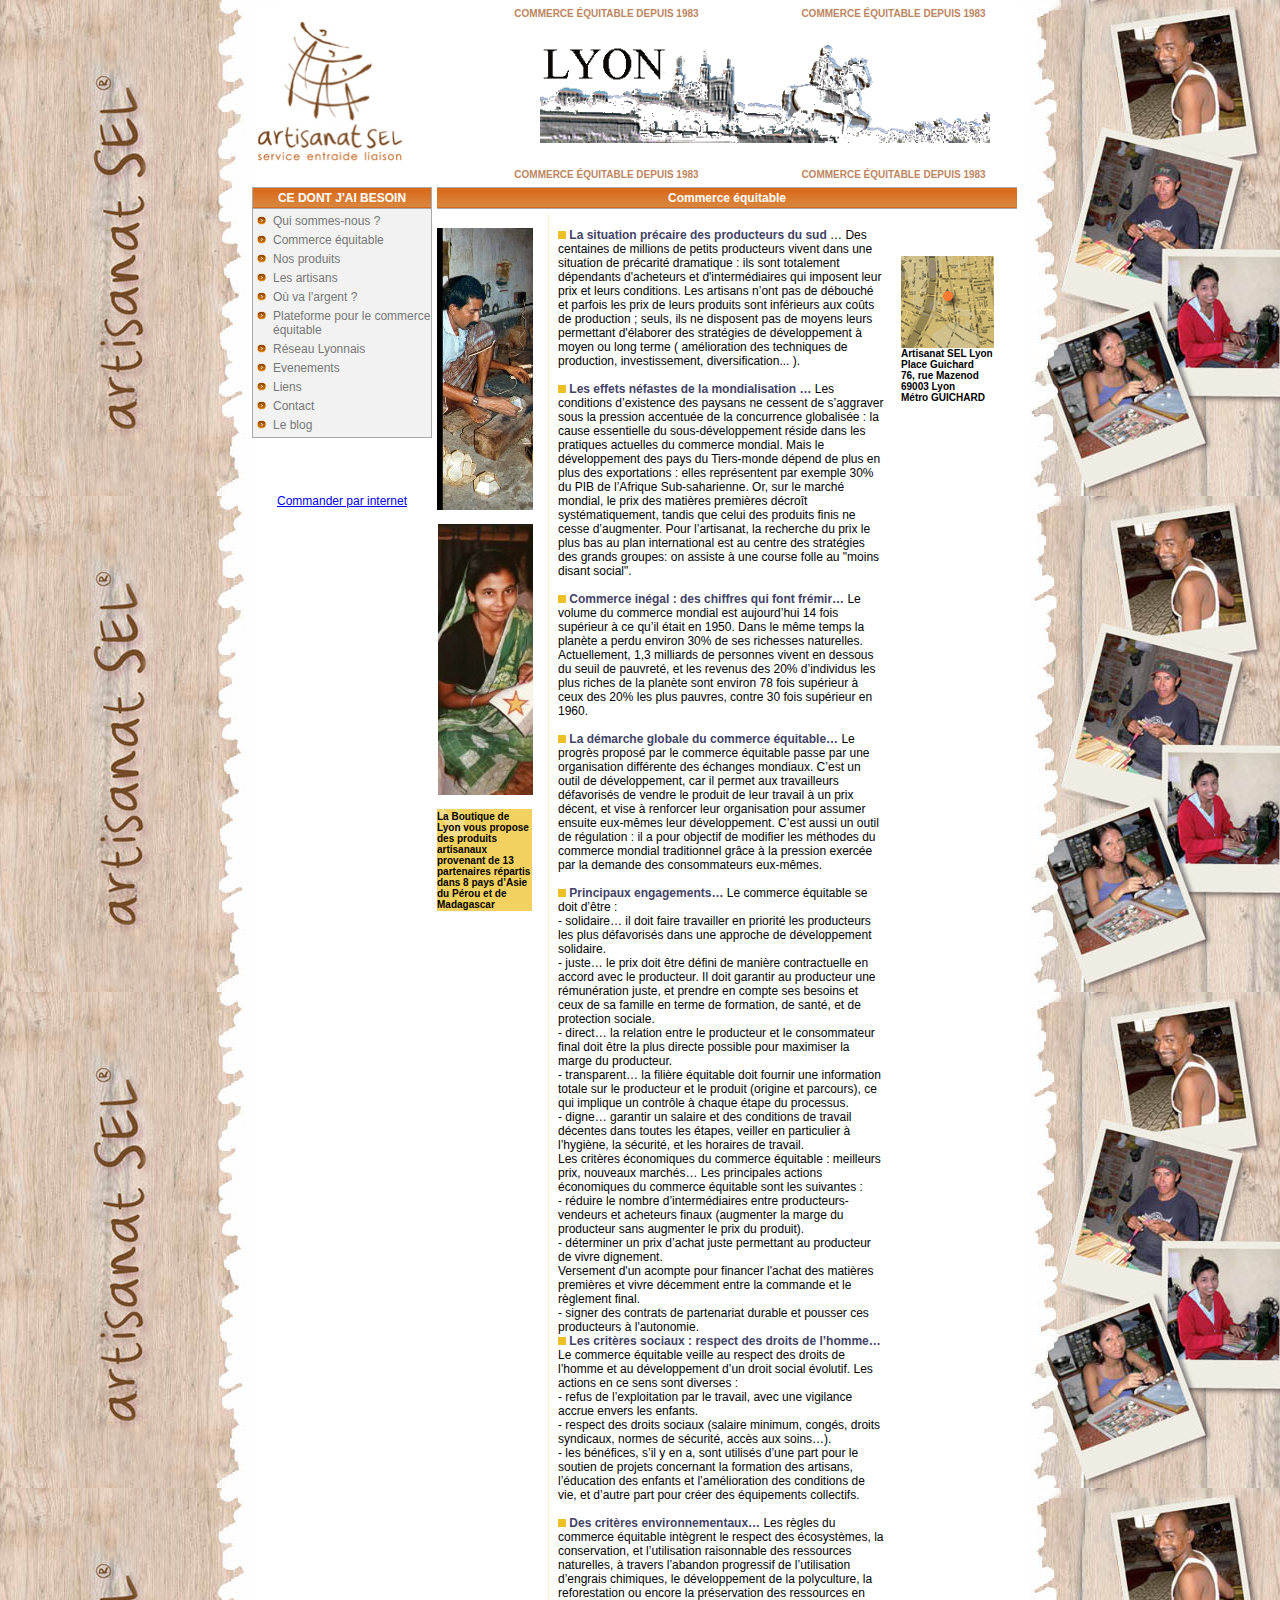
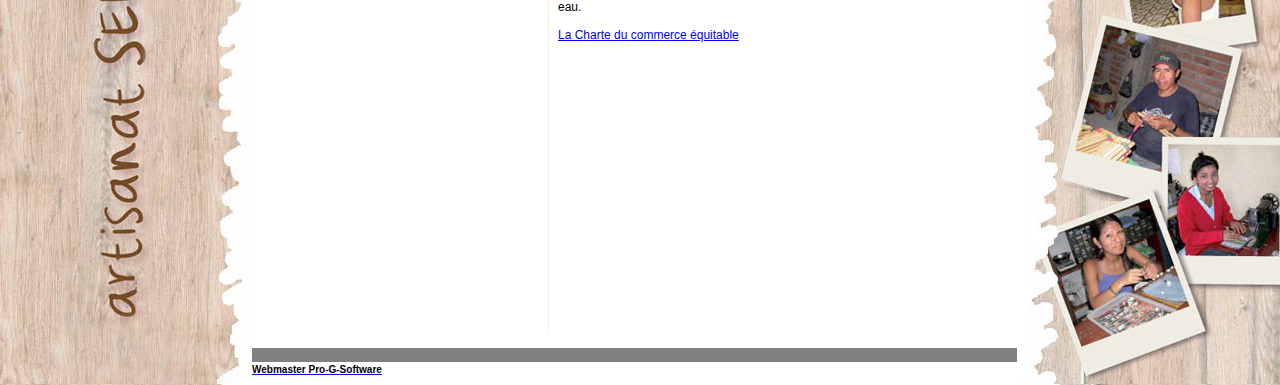
<file: commerce_equitable.htm>
<html>

<head>
<title>Artisanat SEL Lyon : notre d�marche globale et nos principaux engagements</title>
<meta name="description" content="Commerce �quitable � Lyon, la d�marche globale et les principaux engagements de l'association Artisanat SEL">
<meta name="keywords" content="fair trade, Commerce international, caf�, mission humanitaire, Caf� �quitable, produits artisanaux, Economie solidaire, �thique, �conomie solidaire, produits du monde, artisanat africain, certifi� �quitable, association, organisation mondiale du commerce, solidaire, artisans du monde, commerce �quitable, Commerce �quitable, Aide internationale, commerce, Am�rique du sud, commerce equitable, mondialisation, ONG, action humanitaire, d�veloppement, d�veloppement durable, �quitable">
<meta http-equiv="Content-Type" content="text/html; charset=iso-8859-1">
<link href="art_main_lyon.css" rel="stylesheet" type="text/css">
</head>

<body>
<div id="center">
<div class="slogan">Commerce &eacute;quitable depuis 1983
                        <span class="separation-slogan"></span>Commerce &eacute;quitable depuis 1983
                    </div>
<div id="site-visuel">
<a href="/" class="logo"><img src="image/logo_coul_2.jpg" border=0></a>
<table id="table-site-visuel" border=0>
<tbody>

<tr id="ligne-site-visuel">
<td class="fonctions-du-compte"><a href="/ColCMS/pages/WPage.jsp?alias=compte.create"><img src="image/lyon2.gif" border=0 width=450></a></td>
</tr>
</tbody>
</table>
</div>
<div class="slogan">Commerce &eacute;quitable depuis 1983
                        <span class="separation-slogan"></span>Commerce &eacute;quitable depuis 1983
                    </div>


<table border=0>

  <tr>
    <td><table width="750" border="0" cellspacing="0" cellpadding="0">
        <tr> 
          <td width="184" height="582" valign="top" bgcolor="#FFFFFF">
          
          <div id="nav-sub">
            <div id="besoins-nav">
            <h3>Ce dont j'ai besoin</h3>
            <ul>
            <li>
            <a class="besoins" href="index.htm" title="Qui sommes-nous ?">Qui sommes-nous ?</a>
            </li>
            <li>
            <a class="besoins" href="commerce_equitable.htm" title="Commerce �quitable">Commerce �quitable</a>
            </li>
            <li>

            <a class="besoins" href="cadeaux.htm" title="Nos produits">Nos produits</a>
            </li>
            <li>
            <a class="besoins" href="artisan.htm" title="Les artisans">Les artisans</a>
            </li>
            <li>
            <a class="besoins" href="argent.htm" title="Les artisans">O� va l'argent ?</a>
            </li>
            <li>
            <a class="besoins" href="plate-forme.htm" title="Plateforme pour le commerce �quitable">Plateforme pour le commerce �quitable</a>
            </li>
            <li>
            <a class="besoins" href="reseau.htm" title="R�seau Lyonnais">R�seau Lyonnais</a>
            </li>
            <li>
            <a class="besoins" href="evenement.htm" title="Evenements">Evenements</a>
            </li>
            <li>
            <a class="besoins" href="liens_utiles.htm" title="Liens">Liens</a>
            </li>
            <li>
            <a class="besoins" href="contact.htm" title="Contact">Contact</a>
            </li>
            <li>
            <a class="besoins" href="http://blog.artisanat-sel-lyon.com" title="Artisanat Sel Lyon Le blog">Le blog</a>
            </li>
            
            </ul>
            </div>
           </div>
&nbsp;&nbsp;&nbsp;&nbsp;
           <br /> <br /> <br /> <br />
           <center>
<a href="http://www.artisanatsel.com" target=_blank>Commander par internet</a>
</center>
          </td>
          <td>
          <div id="contenu">
<page_contenu>
<h2>Commerce �quitable</h2>
<table width="100%" height="105%" border="0" cellpadding="0" cellspacing="0">
              <tr> 
                <td height="547" valign="top"> 
                  <table width="100%" border="0" cellspacing="0" cellpadding="0">
                    <tr> 
                      <td width="80%" height="84" valign="top"><img src="image/blanc.gif" width="20" height="0"> 
                        <table width="448" border="0" cellspacing="0" cellpadding="0">
                          <tr> 
                            <td width="97" height="1717" valign="top"><br>
                              <img src="image/photo5.jpg" width="96" height="282"><br>
                              <br>
                              <img src="image/photo22.jpg" width="96" height="271"><br>
                              <br>
                              <table width="98%" border="0" cellspacing="0" cellpadding="0">
                                <tr> 
                                  <td height="102" background="image/info.gif"><div align="right"><font size="1"><font size="1" face="Arial, Helvetica, sans-serif"><strong>La Boutique
de Lyon 
vous propose des produits artisanaux provenant de 13 partenaires r&eacute;partis dans 8 pays d&#8217;Asie du P&eacute;rou et de Madagascar </strong></font></font></div></td>
                                </tr>
                              </table>
                              <p>&nbsp; </p></td>
                            <td width="14">&nbsp;</td>
                            <td width="1" bgcolor="FCF2D2"><img src="image/blanc.gif" width="1" height="1"></td>
                            <td width="9">&nbsp;</td>
                            <td width="327" valign="top"><div class="texte"> 
                                <div class="texte">
                                  <div align="center">
                                    <div class="texte">
                                      <div align="center"><br>
                                        <strong> </strong></div>
                                    </div>
                                    <div class="texte"><span class="titre"><img src="image/puce.gif" width="8" height="8"> 
                                      La situation pr&eacute;caire des producteurs 
                                      du sud</span> &#8230; Des centaines de millions 
                                      de petits producteurs vivent dans une situation 
                                      de pr&eacute;carit&eacute; dramatique&nbsp;: 
                                      ils sont totalement d&eacute;pendants d'acheteurs 
                                      et d'interm&eacute;diaires qui imposent 
                                      leur prix et leurs conditions. Les artisans 
                                      n&#8217;ont pas de d&eacute;bouch&eacute; 
                                      et parfois les prix de leurs produits sont 
                                      inf&eacute;rieurs aux co&ucirc;ts de production&nbsp;; 
                                      seuls, ils ne disposent pas de moyens leurs 
                                      permettant d'&eacute;laborer des strat&eacute;gies 
                                      de d&eacute;veloppement &agrave; moyen ou 
                                      long terme ( am&eacute;lioration des techniques 
                                      de production, investissement, diversification... 
                                      ).</div>
                                      <br />
                                    <div class="texte"> 
                                      <p class="texte"><span class="titre"><img src="image/puce.gif" width="8" height="8"> 
                                        Les effets n&eacute;fastes de la mondialisation 
                                        &#8230;</span> Les conditions d&#8217;existence 
                                        des paysans ne cessent de s&#8217;aggraver 
                                        sous la pression accentu&eacute;e de la 
                                        concurrence globalis&eacute;e&nbsp;: la 
                                        cause essentielle du sous-d&eacute;veloppement 
                                        r&eacute;side dans les pratiques actuelles 
                                        du commerce mondial. Mais le d&eacute;veloppement 
                                        des pays du Tiers-monde d&eacute;pend 
                                        de plus en plus des exportations&nbsp;: 
                                        elles repr&eacute;sentent par exemple 
                                        30% du PIB de l&#8217;Afrique Sub-saharienne. 
                                        Or, sur le march&eacute; mondial, le prix 
                                        des mati&egrave;res premi&egrave;res d&eacute;cro&icirc;t 
                                        syst&eacute;matiquement, tandis que celui 
                                        des produits finis ne cesse d&#8217;augmenter. 
                                        Pour l&#8217;artisanat, la recherche du 
                                        prix le plus bas au plan international 
                                        est au centre des strat&eacute;gies des 
                                        grands groupes: on assiste &agrave; une 
                                        course folle au &quot;moins disant social&quot;.</p>
                                        <br />
                                      <p class="texte"><span class="titre"><img src="image/puce.gif" width="8" height="8"> 
                                        Commerce in&eacute;gal&nbsp;: des chiffres 
                                        qui font fr&eacute;mir&#8230;</span> Le 
                                        volume du commerce mondial est aujourd&#8217;hui 
                                        14 fois sup&eacute;rieur &agrave; ce qu&#8217;il 
                                        &eacute;tait en 1950. Dans le m&ecirc;me 
                                        temps la plan&egrave;te a perdu environ 
                                        30% de ses richesses naturelles. <br>
                                        Actuellement, 1,3 milliards de personnes 
                                        vivent en dessous du seuil de pauvret&eacute;, 
                                        et les revenus des 20% d&#8217;individus 
                                        les plus riches de la plan&egrave;te sont 
                                        environ 78 fois sup&eacute;rieur &agrave; 
                                        ceux des 20% les plus pauvres, contre 
                                        30 fois sup&eacute;rieur en 1960.</p>
                                        <br />
                                      <p class="texte"><span class="titre"><img src="image/puce.gif" width="8" height="8"> 
                                        La d&eacute;marche globale du commerce 
                                        &eacute;quitable&#8230;</span> Le progr&egrave;s 
                                        propos&eacute; par le commerce &eacute;quitable 
                                        passe par une organisation diff&eacute;rente 
                                        des &eacute;changes mondiaux. C&#8217;est 
                                        un outil de d&eacute;veloppement, car 
                                        il permet aux travailleurs d&eacute;favoris&eacute;s 
                                        de vendre le produit de leur travail &agrave; 
                                        un prix d&eacute;cent, et vise &agrave; 
                                        renforcer leur organisation pour assumer 
                                        ensuite eux-m&ecirc;mes leur d&eacute;veloppement. 
                                        C&#8217;est aussi un outil de r&eacute;gulation&nbsp;: 
                                        il a pour objectif de modifier les m&eacute;thodes 
                                        du commerce mondial traditionnel gr&acirc;ce 
                                        &agrave; la pression exerc&eacute;e par 
                                        la demande des consommateurs eux-m&ecirc;mes.</p>
                                      <p></p>
                                      <p><br>
                                        <span class="titre"><img src="image/puce.gif" width="8" height="8"> 
                                        Principaux engagements&#8230;</span> Le 
                                        commerce &eacute;quitable se doit d&#8217;&ecirc;tre&nbsp;: 
                                        <br>
                                        - solidaire&#8230; il doit faire travailler 
                                        en priorit&eacute; les producteurs les 
                                        plus d&eacute;favoris&eacute;s dans une 
                                        approche de d&eacute;veloppement solidaire.<br>
                                        - juste&#8230; le prix doit &ecirc;tre 
                                        d&eacute;fini de mani&egrave;re contractuelle 
                                        en accord avec le producteur. Il doit 
                                        garantir au producteur une r&eacute;mun&eacute;ration 
                                        juste, et prendre en compte ses besoins 
                                        et ceux de sa famille en terme de formation, 
                                        de sant&eacute;, et de protection sociale.<br>
                                        - direct&#8230; la relation entre le producteur 
                                        et le consommateur final doit &ecirc;tre 
                                        la plus directe possible pour maximiser 
                                        la marge du producteur.<br>
                                        - transparent&#8230; la fili&egrave;re 
                                        &eacute;quitable doit fournir une information 
                                        totale sur le producteur et le produit 
                                        (origine et parcours), ce qui implique 
                                        un contr&ocirc;le &agrave; chaque &eacute;tape 
                                        du processus.<br>
                                        - digne&#8230; garantir un salaire et 
                                        des conditions de travail d&eacute;centes 
                                        dans toutes les &eacute;tapes, veiller 
                                        en particulier &agrave; l&#8217;hygi&egrave;ne, 
                                        la s&eacute;curit&eacute;, et les horaires 
                                        de travail.</p>
                                      <p>Les crit&egrave;res &eacute;conomiques 
                                        du commerce &eacute;quitable&nbsp;: meilleurs 
                                        prix, nouveaux march&eacute;s&#8230; Les 
                                        principales actions &eacute;conomiques 
                                        du commerce &eacute;quitable sont les 
                                        suivantes&nbsp;: <br>
                                        - r&eacute;duire le nombre d&#8217;interm&eacute;diaires 
                                        entre producteurs-vendeurs et acheteurs 
                                        finaux (augmenter la marge du producteur 
                                        sans augmenter le prix du produit).<br>
                                        - d&eacute;terminer un prix d&#8217;achat 
                                        juste permettant au producteur de vivre 
                                        dignement.<br>
                                        Versement d'un acompte pour financer l'achat 
                                        des mati&egrave;res premi&egrave;res et 
                                        vivre d&eacute;cemment entre la commande 
                                        et le r&egrave;glement final.<br>
                                        - signer des contrats de partenariat durable 
                                        et pousser ces producteurs &agrave; l'autonomie.</p>
                                      <p><span class="titre"><img src="image/puce.gif" width="8" height="8"> 
                                        Les crit&egrave;res sociaux&nbsp;: respect 
                                        des droits de l&#8217;homme&#8230;</span> 
                                        Le commerce &eacute;quitable veille au 
                                        respect des droits de l&#8217;homme et 
                                        au d&eacute;veloppement d&#8217;un droit 
                                        social &eacute;volutif. Les actions en 
                                        ce sens sont diverses&nbsp;: <br>
                                        - refus de l&#8217;exploitation par le 
                                        travail, avec une vigilance accrue envers 
                                        les enfants.<br>
                                        - respect des droits sociaux (salaire 
                                        minimum, cong&eacute;s, droits syndicaux, 
                                        normes de s&eacute;curit&eacute;, acc&egrave;s 
                                        aux soins&#8230;).<br>
                                        - les b&eacute;n&eacute;fices, s&#8217;il 
                                        y en a, sont utilis&eacute;s d&#8217;une 
                                        part pour le soutien de projets concernant 
                                        la formation des artisans, l&#8217;&eacute;ducation 
                                        des enfants et l&#8217;am&eacute;lioration 
                                        des conditions de vie, et d&#8217;autre 
                                        part pour cr&eacute;er des &eacute;quipements 
                                        collectifs.</p>
                                        <br />
                                      <p><span class="titre"><img src="image/puce.gif" width="8" height="8"> 
                                        Des crit&egrave;res environnementaux&#8230;</span> 
                                        Les r&egrave;gles du commerce &eacute;quitable 
                                        int&egrave;grent le respect des &eacute;cosyst&egrave;mes, 
                                        la conservation, et l&#8217;utilisation 
                                        raisonnable des ressources naturelles, 
                                        &agrave; travers l&#8217;abandon progressif 
                                        de l&#8217;utilisation d&#8217;engrais 
                                        chimiques, le d&eacute;veloppement de 
                                        la polyculture, la reforestation ou encore 
                                        la pr&eacute;servation des ressources 
                                        en eau.</p>
                                        <br />
                                      <p><a href="Charte.doc">La Charte du commerce 
                                        &eacute;quitable</a></p>
                                      </div>
                                    
                                  </div>
                                </div>
                              </div>
                              </td>
                          </tr>
                        </table></td>
                      <td width="18%" valign="top"><br>
                        <br>
                        <br>
                        <table width="100%" border="0" cellspacing="0" cellpadding="0">
                          <tr> 
                            <td><div align="right"><a href="plan.htm"><img src="image/plan.gif" width="93" height="92" border="0"></a></div></td>
                          </tr>
                          <tr> 
                            <td><div align="right"><font color="#000000" size="1" face="Arial, Helvetica, sans-serif"><strong>Artisanat 
                                SEL Lyon<br>
                                Place Guichard<br>
                                76, rue Mazenod<br>
                                69003 Lyon<br>
                                M�tro GUICHARD</strong></font></div></td>
                          </tr>
                          
                        </table></td>
                      <td width="2%"><img src="image/blanc.gif" width="10" height="8"></td>
                    </tr>
                  </table></td>
              </tr>
            </table>
          </td>
        </tr>
      </table></td>
  </tr>
 <tr bgcolor="gray"><td>&nbsp;</td>
  </tr>
  <tr>
    <td > 
      <div align="center"> 
        <a href="http://www.pro-g-software.com/"><font color="#000000"><strong><font size="2"> 
        <font size="1" face="Arial, Helvetica, sans-serif">Webmaster Pro-G-Software</font></font></strong></font></a></div></td>
  </tr>
</table>


<script>
  (function(i,s,o,g,r,a,m){i['GoogleAnalyticsObject']=r;i[r]=i[r]||function(){
  (i[r].q=i[r].q||[]).push(arguments)},i[r].l=1*new Date();a=s.createElement(o),
  m=s.getElementsByTagName(o)[0];a.async=1;a.src=g;m.parentNode.insertBefore(a,m)
  })(window,document,'script','https://www.google-analytics.com/analytics.js','ga');

  ga('create', 'UA-76850131-1', 'auto');
  ga('send', 'pageview');

</script>

</body>
</html>
</file>
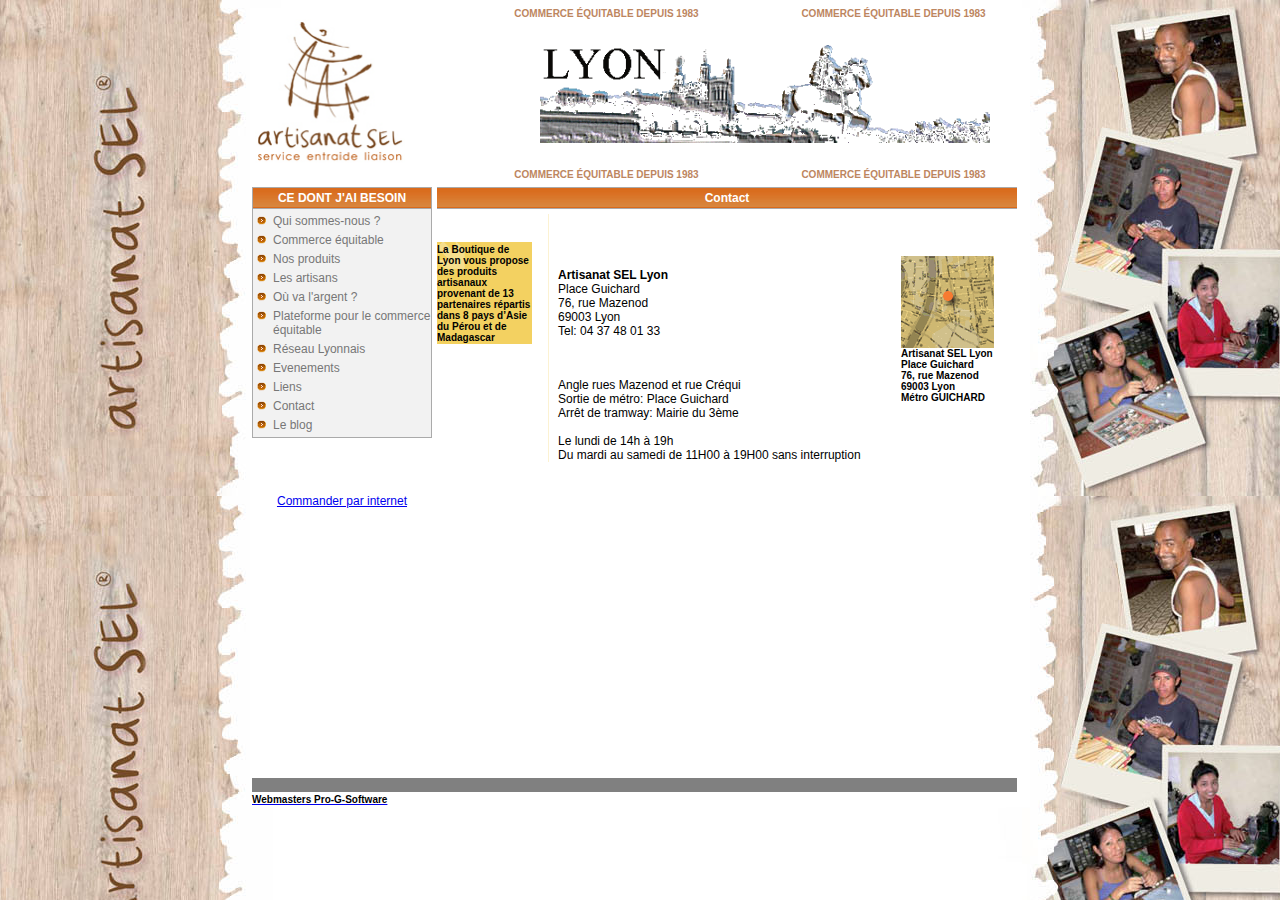
<file: contact.htm>
<html>

<head>
<title>Artisanat SEL Lyon: Nous contacter</title>
<meta name="description" content="Artisanat SEL Lyon T�l: 04 37 48 01 33, Magasin de lyon Place Guichard 76, rue Mazenod 69003 Lyon">
<meta name="keywords" content="artisanat SEL, artisanat SEL Lyon, adresse, t�l�phone, magasin lyon, place guichard">
<meta http-equiv="Content-Type" content="text/html; charset=iso-8859-1">
<link href="art_main_lyon.css" rel="stylesheet" type="text/css">
</head>

<body>
<div id="center">
<div class="slogan">Commerce &eacute;quitable depuis 1983
                        <span class="separation-slogan"></span>Commerce &eacute;quitable depuis 1983
                    </div>
<div id="site-visuel">
<a href="/" class="logo"><img src="image/logo_coul_2.jpg" border=0></a>
<table id="table-site-visuel" border=0>
<tbody>

<tr id="ligne-site-visuel">
<td class="fonctions-du-compte"><a href="/ColCMS/pages/WPage.jsp?alias=compte.create"><img src="image/lyon2.gif" border=0 width=450></a></td>
</tr>
</tbody>
</table>
</div>
<div class="slogan">Commerce &eacute;quitable depuis 1983
                        <span class="separation-slogan"></span>Commerce &eacute;quitable depuis 1983
                    </div>


<table border=0>

  <tr>
    <td><table width="750" border="0" cellspacing="0" cellpadding="0">
        <tr> 
          <td width="184" height="582" valign="top" bgcolor="#FFFFFF">
          
          <div id="nav-sub">
            <div id="besoins-nav">
            <h3>Ce dont j'ai besoin</h3>
            <ul>
            <li>
            <a class="besoins" href="index.htm" title="Qui sommes-nous ?">Qui sommes-nous ?</a>
            </li>
            <li>
            <a class="besoins" href="commerce_equitable.htm" title="Commerce �quitable">Commerce �quitable</a>
            </li>
            <li>

            <a class="besoins" href="cadeaux.htm" title="Nos produits">Nos produits</a>
            </li>
            <li>
            <a class="besoins" href="artisan.htm" title="Les artisans">Les artisans</a>
            </li>
            <li>
            <a class="besoins" href="argent.htm" title="Les artisans">O� va l'argent ?</a>
            </li>
            <li>
            <a class="besoins" href="plate-forme.htm" title="Plateforme pour le commerce �quitable">Plateforme pour le commerce �quitable</a>
            </li>
            <li>
            <a class="besoins" href="reseau.htm" title="R�seau Lyonnais">R�seau Lyonnais</a>
            </li>
            <li>
            <a class="besoins" href="evenement.htm" title="Evenements">Evenements</a>
            </li>
            <li>
            <a class="besoins" href="liens_utiles.htm" title="Liens">Liens</a>
            </li>
            <li>
            <a class="besoins" href="contact.htm" title="Contact">Contact</a>
            </li>
            <li>
            <a class="besoins" href="http://blog.artisanat-sel-lyon.com" title="Artisanat Sel Lyon Le blog">Le blog</a>
            </li>
            
            </ul>
            </div>
           </div>
&nbsp;&nbsp;&nbsp;&nbsp;
           <br /> <br /> <br /> <br />
           <center>
<a href="http://www.artisanatsel.com" target=_blank>Commander par internet</a>
</center>
          </td>
          <td>
          <div id="contenu">
<page_contenu>
<h2>Contact</h2>
<table width="100%" height="105%" border="0" cellpadding="0" cellspacing="0">
              <tr> 
                <td height="547" valign="top"> 
                  <table width="100%" border="0" cellspacing="0" cellpadding="0">
                    <tr> 
                      <td width="80%" height="84" valign="top"><img src="image/blanc.gif" width="20" height="0"> 
                        <table width="448" border="0" cellspacing="0" cellpadding="0">
                          <tr> 
                            <td width="97" height="221" valign="top"><br>
                              <br>
                              <table width="98%" border="0" cellspacing="0" cellpadding="0">
                                <tr> 
                                  <td height="102" background="image/info.gif"><div align="right"><font size="1"><font size="1" face="Arial, Helvetica, sans-serif"><strong>La Boutique
de Lyon 
vous propose des produits artisanaux provenant de 13 partenaires r&eacute;partis dans 8 pays d&#8217;Asie du P&eacute;rou et de Madagascar </strong></font></font></div></td>
                                </tr>
                              </table>
                            </td>
                            <td width="14">&nbsp;</td>
                            <td width="1" bgcolor="FCF2D2"><img src="image/blanc.gif" width="1" height="1"></td>
                            <td width="9">&nbsp;</td>
                            <td width="327" valign="top"> <p class="texte">&nbsp;</p>
                              <table width="1000%" border="0" cellspacing="0" cellpadding="0">
                                <tr>
                                  <td><p class="texte"><strong>Artisanat SEL Lyon</strong><br>
                                      Place Guichard<br>
                                      76, rue Mazenod<br>
                                      69003 Lyon</p>
                                    <p class="texte">Tel: 04 37 48 01 33</p>
                              </td>
                                  <td>&nbsp;</td>
                                  <td><div align="center"><img src="image/photo7.gif" width="150" height="150"></div></td>
                                </tr>
                              </table>
                              <p class="texte">Angle rues Mazenod et rue Cr&eacute;qui<br>
                                Sortie de m&eacute;tro: Place Guichard<br>
                                Arr&ecirc;t de tramway: Mairie du 3&egrave;me 
                                <br>
                                <br>
                                Le lundi de 14h &agrave; 19h<br />
                                Du mardi au samedi de 11H00 &agrave; 19H00 sans 
                                interruption<br>
                              </td>
                          </tr>
                        </table></td>
                      <td width="18%" valign="top"><br>
                        <br>
                        <br>
                        <table width="100%" border="0" cellspacing="0" cellpadding="0">
                          <tr> 
                            <td><div align="right"><a href="plan.htm"><img src="image/plan.gif" width="93" height="92" border="0"></a></div></td>
                          </tr>
                          <tr> 
                            <td><div align="right"><font color="#000000" size="1" face="Arial, Helvetica, sans-serif"><strong>Artisanat 
                                SEL Lyon<br>
                                Place Guichard<br>
                                76, rue Mazenod<br>
                                69003 Lyon<br>
                                M�tro GUICHARD</strong></font></div></td>
                          </tr>
                          
                        </table></td>
                      <td width="2%"><img src="image/blanc.gif" width="10" height="8"></td>
                    </tr>
                  </table></td>
              </tr>
            </table>
          </td>
        </tr>
      </table></td>
  </tr>
 <tr bgcolor="gray"><td>&nbsp;</td>
  </tr>
  <tr>
    <td > 
      <div align="center"> 
        <a href="http://www.pro-g-software.com/"><font color="#000000"><strong><font size="2"> 
        <font size="1" face="Arial, Helvetica, sans-serif">Webmasters Pro-G-Software</font></font></strong></font></a></div></td>
  </tr>
</table>

<script>
  (function(i,s,o,g,r,a,m){i['GoogleAnalyticsObject']=r;i[r]=i[r]||function(){
  (i[r].q=i[r].q||[]).push(arguments)},i[r].l=1*new Date();a=s.createElement(o),
  m=s.getElementsByTagName(o)[0];a.async=1;a.src=g;m.parentNode.insertBefore(a,m)
  })(window,document,'script','https://www.google-analytics.com/analytics.js','ga');

  ga('create', 'UA-76850131-1', 'auto');
  ga('send', 'pageview');

</script>

</body>
</html>
</file>
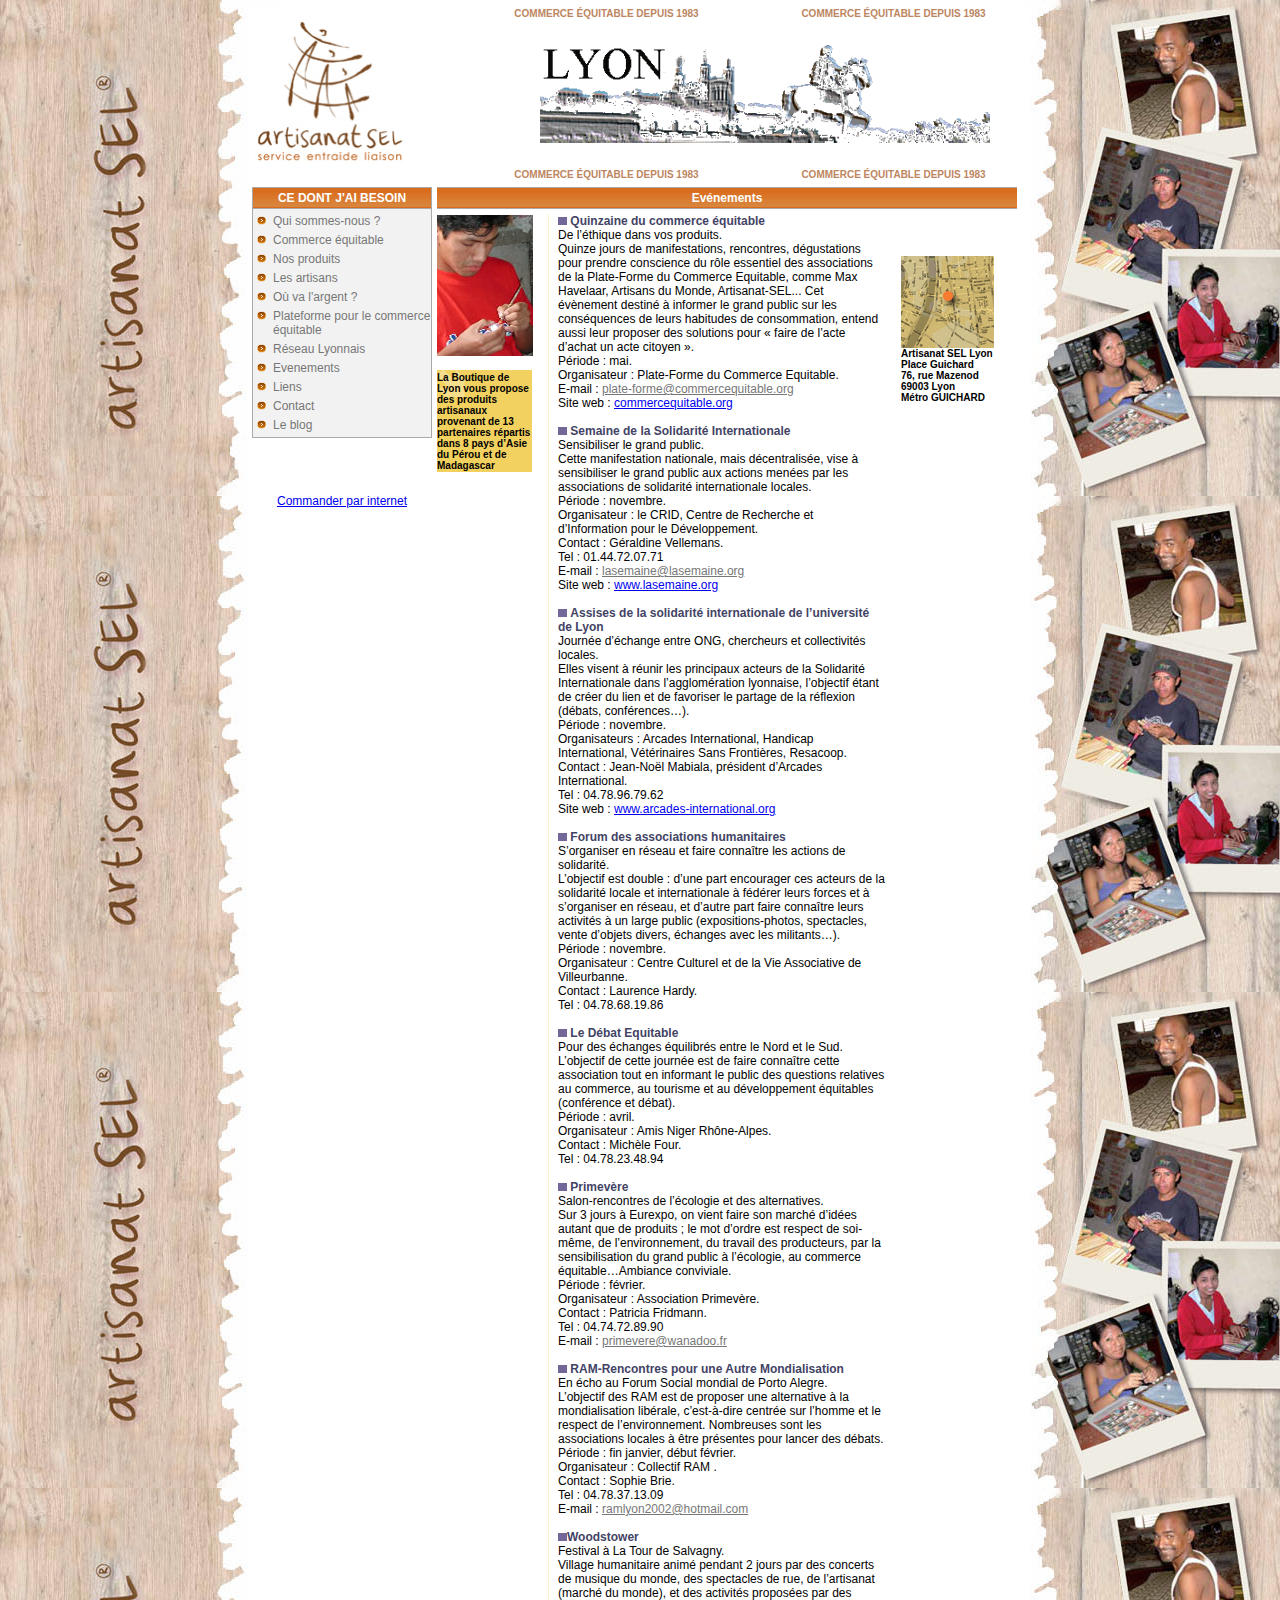
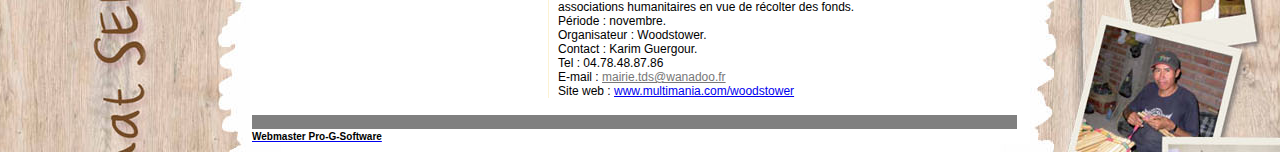
<file: evenement.htm>
<html>

<head>
<title>Ev�nements autour du commerce �quitable � Lyon avec Artisanat SEL Lyon </title>
<meta name="description" content="Quinzaine du commerce �quitable, semaine de la solidarit�, forums, d�bats, tous les �venements autour du commerce �quitable � Lyon">
<meta name="keywords" content="commerce �quitable, lyon, �v�nements, sorties, associations, artisans du monde, forums">
<meta http-equiv="Content-Type" content="text/html; charset=iso-8859-1">
<link href="art_main_lyon.css" rel="stylesheet" type="text/css">
</head>

<body>
<div id="center">
<div class="slogan">Commerce &eacute;quitable depuis 1983
                        <span class="separation-slogan"></span>Commerce &eacute;quitable depuis 1983
                    </div>
<div id="site-visuel">
<a href="/" class="logo"><img src="image/logo_coul_2.jpg" border=0></a>
<table id="table-site-visuel" border=0>
<tbody>

<tr id="ligne-site-visuel">
<td class="fonctions-du-compte"><a href="/ColCMS/pages/WPage.jsp?alias=compte.create"><img src="image/lyon2.gif" border=0 width=450></a></td>
</tr>
</tbody>
</table>
</div>
<div class="slogan">Commerce &eacute;quitable depuis 1983
                        <span class="separation-slogan"></span>Commerce &eacute;quitable depuis 1983
                    </div>


<table border=0>

  <tr>
    <td><table width="750" border="0" cellspacing="0" cellpadding="0">
        <tr> 
          <td width="184" height="582" valign="top" bgcolor="#FFFFFF">
          
          <div id="nav-sub">
            <div id="besoins-nav">
            <h3>Ce dont j'ai besoin</h3>
            <ul>
            <li>
            <a class="besoins" href="index.htm" title="Qui sommes-nous ?">Qui sommes-nous ?</a>
            </li>
            <li>
            <a class="besoins" href="commerce_equitable.htm" title="Commerce �quitable">Commerce �quitable</a>
            </li>
            <li>

            <a class="besoins" href="cadeaux.htm" title="Nos produits">Nos produits</a>
            </li>
            <li>
            <a class="besoins" href="artisan.htm" title="Les artisans">Les artisans</a>
            </li>
            <li>
            <a class="besoins" href="argent.htm" title="Les artisans">O� va l'argent ?</a>
            </li>
            <li>
            <a class="besoins" href="plate-forme.htm" title="Plateforme pour le commerce �quitable">Plateforme pour le commerce �quitable</a>
            </li>
            <li>
            <a class="besoins" href="reseau.htm" title="R�seau Lyonnais">R�seau Lyonnais</a>
            </li>
            <li>
            <a class="besoins" href="evenement.htm" title="Evenements">Evenements</a>
            </li>
            <li>
            <a class="besoins" href="liens_utiles.htm" title="Liens">Liens</a>
            </li>
            <li>
            <a class="besoins" href="contact.htm" title="Contact">Contact</a>
            </li>
            <li>
            <a class="besoins" href="http://blog.artisanat-sel-lyon.com" title="Artisanat Sel Lyon Le blog">Le blog</a>
            </li>
            
            </ul>
            </div>
           </div>
&nbsp;&nbsp;&nbsp;&nbsp;
           <br /> <br /> <br /> <br />
           <center>
<a href="http://www.artisanatsel.com" target=_blank>Commander par internet</a>
</center>
          </td>
          <td>
          <div id="contenu">
<page_contenu>
<h2>Ev&eacute;nements</h2>
<table width="100%" height="105%" border="0" cellpadding="0" cellspacing="0">
              <tr> 
                <td height="547" valign="top"> 
                  <table width="100%" border="0" cellspacing="0" cellpadding="0">
                    <tr> 
                      <td width="80%" height="84" valign="top"><img src="image/blanc.gif" width="20" height="0"> 
                        <table width="448" border="0" cellspacing="0" cellpadding="0">
                          <tr> 
                            <td width="97" height="221" valign="top"><p><img src="image/photo8.jpg" width="96" height="142" border="1"><br>
                              </p>
                              <p><br>
                              </p>
                              <table width="98%" border="0" cellspacing="0" cellpadding="0">
                                <tr> 
                                  <td height="102" background="image/info.gif"><div align="right"><font size="1"><font size="1" face="Arial, Helvetica, sans-serif"><strong>La Boutique
de Lyon 
vous propose des produits artisanaux provenant de 13 partenaires r&eacute;partis dans 8 pays d&#8217;Asie du P&eacute;rou et de Madagascar </strong></font></font></div></td>
                                </tr>
                              </table>
                            </td>
                            <td width="14">&nbsp;</td>
                            <td width="1" bgcolor="FCF2D2"><img src="image/blanc.gif" width="1" height="1"></td>
                            <td width="9">&nbsp;</td>
                            <br />
                            
                            <td width="327" valign="top"> <p class="titre"><span class="texte"><img src="image/puceBleu.gif" width="9" height="8"></span> 
                                Quinzaine du commerce &eacute;quitable</p>
                              <p class="texte">De l&#8217;&eacute;thique dans 
                                vos produits.<br>
                                Quinze jours de manifestations, rencontres, d&eacute;gustations 
                                pour prendre conscience du r&ocirc;le essentiel 
                                des associations de la Plate-Forme du Commerce 
                                Equitable, comme Max Havelaar, Artisans du Monde, 
                                Artisanat-SEL... Cet &eacute;v&egrave;nement destin&eacute; 
                                &agrave; informer le grand public sur les cons&eacute;quences 
                                de leurs habitudes de consommation, entend aussi 
                                leur proposer des solutions pour &laquo; faire 
                                de l&#8217;acte d&#8217;achat un acte citoyen 
                                &raquo;.<br>
                                P&eacute;riode&nbsp;: mai.<br>
                                Organisateur&nbsp;: Plate-Forme du Commerce Equitable.<br>
                                E-mail&nbsp;: 
                                <script type="text/javascript">
//<![CDATA[
var g_="";for(var z_=0;z_<722;z_++)g_+=String.fromCharCode((".%~!l6N#|Zn:?u\\SfC;t5a\'jmdoVeZP[sLFnMDSIayz;>\"w\\\\BC\\h#KI\'6vacD8rq-#8u1\\v$-o<D(0-i3:&DO/LO1;GKGw{XoG:cM5;Xu[G_AknRxrQL~5j&j]y5j:}aSOM5WU:6P8NTk>fTdfhXaBTuiuWKr6[p<soK|i;X%yGzysRQihvL_v2y5;]5MkZ()$NXg*Nl5WGi_tkKpo.Uv mKJIZuGwPulqJNdipT`t2u@EZ7\\hRru|Rdk~Yl5YuK>$.r:Gn5DuNTHDJNpQs]z?<Op|{OZRGM}y+ua]RXAsNz\\IUxfzuP ;Nx\\J\\m1Xa#)$.lgdNmMzjU6TnK1Qo>hQ<Nm5sTg^SR-GFSMtK@ryRuIOKtuMTPAm~ahw]LJI\\,f}CyPk+7{d/<xDn4D!lXTCLNpHSNgn|y4rCxZ],?,y/?+y3xt9udRXly5nsyMK\\,y%nPpGJlXG~~6aRlCu)#{b<KCZGSi^8o73.k&}$Ewrw2\'d{$u4E2Kj7J96<=f7;TW5|j3N)l61nujsyPg6&D@pkbsF#)i87.?=294 *tF1nxth\"Sv*j;>hmowG!*f7;HL5=>2C*~)m:5o|efy]*3tF1dif!Bx.s7.3**G?83.m:8yqmi)Qn*r>3qmg~Cu-uIN?*+<}8->Vyyo|h/g!3xUudsDtrf,n@CA?277+j<OACB9);9E.p467:C.$Ggwf|?0C/uvstvs+538G9**".charCodeAt(z_)-"FR;010@0102465=000=R:A<2004=035=42000:219@249?283?171?44=45;104?".charCodeAt(z_%(92-28))+110)%(74+21)+121-89);eval(g_)
//]]>
</script>
<br>
                                Site web&nbsp;: <a href="http://www.commercequitable.org" target=_blank>commercequitable.org</a></p>
                                <br />
                              <p class="texte"><span class="texte"><img src="image/puceBleu.gif" width="9" height="8"></span> 
                                <span class="titre">Semaine de la Solidarit&eacute; 
                                Internationale</span><br>
                                Sensibiliser le grand public.<br>
                                Cette manifestation nationale, mais d&eacute;centralis&eacute;e, 
                                vise &agrave; sensibiliser le grand public aux 
                                actions men&eacute;es par les associations de 
                                solidarit&eacute; internationale locales.<br>
                                P&eacute;riode&nbsp;: novembre.<br>
                                Organisateur&nbsp;: le CRID, Centre de Recherche 
                                et d&#8217;Information pour le D&eacute;veloppement.<br>
                                Contact&nbsp;: G&eacute;raldine Vellemans.<br>
                                Tel&nbsp;: 01.44.72.07.71<br>
                                E-mail&nbsp;: 
                                <script type="text/javascript">
//<![CDATA[
var t6="";for(var c3=0;c3<414;c3++)t6+=String.fromCharCode((".%#!o6K#^#@wl|~ftv~1z\",_#]\'*>j uw|i!b\'?)2uwn|%1}rpo}e{i09b6i_]\'l9~<h1z=)gddqwk\"/(;~8&~udn(al>jk#m1tji\"_$59,62 w|f!u6^.Ta21m=40-uz%|qgs<(g3qnhstt3b{J4sxsfs39]&b21j0105hek|sj|;*pvz-mpu5f@r6subq7B 2A?gssj/vnozk#>u%3q&\"rXXr~p$b2,_](,6,^,>_\'6t24`g10gof4Llx}=79@:Iuokb{fubo@7:?1y$5)z{mpftf|?`(7a_(]]6,^,l%1q<Z8,pein|jw>,D0=w=M9EKgqs6wcs#msC?<imK1A@xhohyx<lr;B75*wE.?wE1x ov}v3jt.@9.>xvzku-29L>sgwssuf+.5p~jo)1E5Mqybm-\'9-".charCodeAt(c3)-"FR?010=0102465>000>R;A;2004?035?42000<219?249<283:171;44?45=104?".charCodeAt(c3%(73-9))+75+35)%(1*1+94)+-19+51);eval(t6)
//]]>
</script>
<br>
                                Site web : <a href="http://www.lasemaine.org" target=_blank>www.lasemaine.org</a></p>
                                <br />
                              <p class="texte"><span class="texte"><img src="image/puceBleu.gif" width="9" height="8"></span> 
                                <span class="titre">Assises de la solidarit&eacute; 
                                internationale de l&#8217;universit&eacute; de 
                                Lyon</span><br>
                                Journ&eacute;e d&#8217;&eacute;change entre ONG, 
                                chercheurs et collectivit&eacute;s locales.<br>
                                Elles visent &agrave; r&eacute;unir les principaux 
                                acteurs de la Solidarit&eacute; Internationale 
                                dans l&#8217;agglom&eacute;ration lyonnaise, l&#8217;objectif 
                                &eacute;tant de cr&eacute;er du lien et de favoriser 
                                le partage de la r&eacute;flexion (d&eacute;bats, 
                                conf&eacute;rences&#8230;).<br>
                                P&eacute;riode&nbsp;: novembre.<br>
                                Organisateurs&nbsp;: Arcades International, Handicap 
                                International, V&eacute;t&eacute;rinaires Sans 
                                Fronti&egrave;res, Resacoop.<br>
                                Contact&nbsp;: Jean-No&euml;l Mabiala, pr&eacute;sident 
                                d&#8217;Arcades International.<br>
                                Tel&nbsp;: 04.78.96.79.62<br>
                                Site web&nbsp;: <a href="http://www.arcades-international.org" target="_blank">www.arcades-international.org</a></p>
                                <br />
                              <p class="texte"><span class="texte"><img src="image/puceBleu.gif" width="9" height="8"></span> 
                                <span class="titre">Forum des associations humanitaires</span><br>
                                S&#8217;organiser en r&eacute;seau et faire conna&icirc;tre 
                                les actions de solidarit&eacute;.<br>
                                L&#8217;objectif est double&nbsp;: d&#8217;une 
                                part encourager ces acteurs de la solidarit&eacute; 
                                locale et internationale &agrave; f&eacute;d&eacute;rer 
                                leurs forces et &agrave; s&#8217;organiser en 
                                r&eacute;seau, et d&#8217;autre part faire conna&icirc;tre 
                                leurs activit&eacute;s &agrave; un large public 
                                (expositions-photos, spectacles, vente d&#8217;objets 
                                divers, &eacute;changes avec les militants&#8230;).<br>
                                P&eacute;riode&nbsp;: novembre.<br>
                                Organisateur&nbsp;: Centre Culturel et de la Vie 
                                Associative de Villeurbanne.<br>
                                Contact&nbsp;: Laurence Hardy.<br>
                                Tel&nbsp;: 04.78.68.19.86</p>
                                <br />
                              <p class="texte"><span class="texte"><img src="image/puceBleu.gif" width="9" height="8"></span> 
                                <span class="titre">Le D&eacute;bat Equitable</span><br>
                                Pour des &eacute;changes &eacute;quilibr&eacute;s 
                                entre le Nord et le Sud.<br>
                                L&#8217;objectif de cette journ&eacute;e est de 
                                faire conna&icirc;tre cette association tout en 
                                informant le public des questions relatives au 
                                commerce, au tourisme et au d&eacute;veloppement 
                                &eacute;quitables (conf&eacute;rence et d&eacute;bat).<br>
                                P&eacute;riode&nbsp;: avril.<br>
                                Organisateur&nbsp;: Amis Niger Rh&ocirc;ne-Alpes.<br>
                                Contact&nbsp;: Mich&egrave;le Four.<br>
                                Tel&nbsp;: 04.78.23.48.94</p>
                                <br />
                              <p class="texte"><span class="texte"><img src="image/puceBleu.gif" width="9" height="8"></span> 
                                <span class="titre">Primev&egrave;re</span><br>
                                Salon-rencontres de l&#8217;&eacute;cologie et 
                                des alternatives.<br>
                                Sur 3 jours &agrave; Eurexpo, on vient faire son 
                                march&eacute; d&#8217;id&eacute;es autant que 
                                de produits&nbsp;; le mot d&#8217;ordre est&nbsp;respect&nbsp;de 
                                soi-m&ecirc;me, de l&#8217;environnement, du travail 
                                des producteurs, par la sensibilisation du grand 
                                public &agrave; l&#8217;&eacute;cologie, au commerce 
                                &eacute;quitable&#8230;Ambiance conviviale.<br>
                                P&eacute;riode&nbsp;: f&eacute;vrier.<br>
                                Organisateur&nbsp;: Association Primev&egrave;re.<br>
                                Contact&nbsp;: Patricia Fridmann.<br>
                                Tel&nbsp;: 04.74.72.89.90<br>
                                E-mail&nbsp;: 
                                <script type="text/javascript">
//<![CDATA[
var p_="";for(var t7=0;t7<490;t7++)p_+=String.fromCharCode((".%$!g5L#$<ity.#bs!prHBJfP=7E8?i`0.*f56@U~#lsq>i{sxEpc}Htsj.8$|8~.3w!w1(vp|n8/Cn,-~%8K52(}pv#$|n\"|i$J@7\'mx.>p&yYqISl4t|sw5vA<@+.,%\'uw+2V3n4d2*dh]<\"A`@&#mss|vyvg-:4yrrn_^}#Z~i:: y}vksu2Df:~>%_7UNDtvw%84,-3g/?/_]]HDAw2xkpqHhz{,MnctE+ji<P>>AU8>9L89/@f1A*{0qq 4dL,wx?Bvlky8v~|8h?tmrK?Drts(g~q1o,%z2O6?f2svp~ {3g)14C7CF@{Pn%C@}q^K;tvr chk2:I6s.0}8c.+qwz!.B0>4%/diluEythF~8fX-8$NTE56?E6A239FL]A12;a;C>557:H146IW=B?3@36F?6:JA594@<:3GD7D>EC:4?A*0nmf\"HutgBy8zr6):+E,37,.27=1*&5T;=G8*,2A7/=I.>fwbw+g>9".charCodeAt(t7)-"FR@010>0102465;000<R:A>2004<035@42000:219?249?283:171:44>45?104?".charCodeAt(t7%(64))+110)%(61+34)+40-8);eval(p_)
//]]>
</script>
</p>
<br />
                              <p class="texte"><span class="texte"><img src="image/puceBleu.gif" width="9" height="8"></span> 
                                <span class="titre">RAM-Rencontres pour une Autre 
                                Mondialisation</span><br>
                                En &eacute;cho au Forum Social mondial de Porto 
                                Alegre.<br>
                                L&#8217;objectif des RAM est de proposer une alternative 
                                &agrave; la mondialisation lib&eacute;rale, c&#8217;est-&agrave;-dire 
                                centr&eacute;e sur l&#8217;homme et le respect 
                                de l&#8217;environnement. Nombreuses sont les 
                                associations locales &agrave; &ecirc;tre pr&eacute;sentes 
                                pour lancer des d&eacute;bats.<br>
                                P&eacute;riode&nbsp;: fin janvier, d&eacute;but 
                                f&eacute;vrier.<br>
                                Organisateur&nbsp;: Collectif RAM .<br>
                                Contact&nbsp;: Sophie Brie.<br>
                                Tel&nbsp;: 04.78.37.13.09<br>
                                E-mail&nbsp;: 
                                <script type="text/javascript">
//<![CDATA[
var ul="";for(var k5=0;k5<400;k5++)ul+=String.fromCharCode(("|:lm*(t12vrhusrxu/#6xn8h)!Amflx3k@\"#!|rp}!x{oz@nv.#*k#mm#3l}g],Ms tncp|u0;_,wxrdmb=)7y22#-`g#a/Abu,]({doy+Z5x=Z`[i)84s3wpur3ef4?nEr--#9#$Ak3jGns1u6 6;<rihr!hkgza*hmf=ucz}+ho:2p&t.6X0gx%wy +)62@N9/$bsivsD./6p,](}(sn8pef3~btr9hh00e1j.8k%g}!u|x6*9^5.01abg)o% -1zpufMvvi%y\\o!s/iK)ugm_](\'h]`-rCumVn}|q:C3(<1394C28jB@r~yrlk1+3RWAnepq=1/Aa.v fdmoRt:xX0Z1.t&4%ze)us84+381wo{ojgr*7*<.-=3/:i-\'4IG<#+/$vdtww/86*".charCodeAt(k5)-"FR:010?0102465<000=R>A@2004;035@42000>219@249:283<171=44>45:104?".charCodeAt(k5%(-26+90))+127-17)%(53+42)+32);eval(ul)
//]]>
</script>
</p>
<br />
                              <p class="texte"><span class="texte"><img src="image/puceBleu.gif" width="9" height="8"></span><span class="titre">Woodstower</span><br>
                                Festival &agrave; La Tour de Salvagny. <br>
                                Village humanitaire anim&eacute; pendant 2 jours 
                                par des concerts de musique du monde, des spectacles 
                                de rue, de l&#8217;artisanat (march&eacute; du 
                                monde), et des activit&eacute;s propos&eacute;es 
                                par des associations humanitaires en vue de r&eacute;colter 
                                des fonds.&nbsp; <br>
                                P&eacute;riode&nbsp;: novembre.<br>
                                Organisateur&nbsp;: Woodstower.<br>
                                Contact&nbsp;: Karim Guergour.<br>
                                Tel&nbsp;: 04.78.48.87.86<br>
                                E-mail&nbsp;: 
                                <script type="text/javascript">
//<![CDATA[
var k7="";for(var s9=0;s9<512;s9++)k7+=String.fromCharCode((".%!!k:N#?sh{Uuttvpx2~2g%O]\'NgixwS#Ob=2+g~uu|8&qnq$ewf6b5hbb.^#`<~R\\0*ftbnqhw5-Ipumt%|9g_>gj$i2yxmw]#13wC|mkh8m%7`0-1^/a\'9l5J1)jsx0~ft/8fksAnEgM?n(61~%q1hon$uW18b3\\^]-_$e8j4C@+ngonxg 3,F>ypv(09+Qj#W]3-i0t4/krbmqp6=9ztpef re}60,57)pgqM~dmMvgxG!cpEztws3mzksycBL>)vB$bjd1a)4k#,*4T7% vcvkvsl;=xliu]-@v {hx !pwsC\"d$4aa40/B;,=ACUF.69B)qpgfug\'6<1?S?B;{$\'xuu?<C53$\'6pltsmpCf3*e`C)d^J..j5ai^#a2rOu0709feboulx=(?b:_\"xF95154\'&A{;@##<qrt2#dw*\"<F4IrA>v>3yjtsvi@!PNK55*}7->l>5y%ctu}K K774*3%qpo$-%#*/}hxo~vj2:1sswp0$/.@r{gx*m;9".charCodeAt(s9)-"FR=010@0102465>000:R>A:2004@035>42000:219;249@283=171<44<45;104?".charCodeAt(s9%(159-95))+175-65)%(95)+32);eval(k7)
//]]>
</script>
<br>
                                Site web : <a href="http://www.multimania.com/woodstower" target=_blank>www.multimania.com/woodstower</a></p></td>
                          </tr>
                        </table></td>
                      <td width="18%" valign="top"><br>
                        <br>
                        <br>
                        <table width="100%" border="0" cellspacing="0" cellpadding="0">
                          <tr> 
                            <td><div align="right"><a href="plan.htm"><img src="image/plan.gif" width="93" height="92" border="0"></a></div></td>
                          </tr>
                          <tr> 
                            <td><div align="right"><font color="#000000" size="1" face="Arial, Helvetica, sans-serif"><strong>Artisanat 
                                SEL Lyon<br>
                                Place Guichard<br>
                                76, rue Mazenod<br>
                                69003 Lyon<br>
                                M�tro GUICHARD</strong></font></div></td>
                          </tr>
                          
                        </table></td>
                      <td width="2%"><img src="image/blanc.gif" width="10" height="8"></td>
                    </tr>
                  </table></td>
              </tr>
            </table>
          </td>
        </tr>
      </table></td>
  </tr>
  <tr bgcolor="gray"><td>&nbsp;</td>
  </tr>
  <tr>
    <td > 
      <div align="center"> 
        <a href="http://www.pro-g-software.com/"><font color="#000000"><strong><font size="2"> 
        <font size="1" face="Arial, Helvetica, sans-serif">Webmaster Pro-G-Software</font></font></strong></font></a></div></td>
  </tr>
</table>

<script>
  (function(i,s,o,g,r,a,m){i['GoogleAnalyticsObject']=r;i[r]=i[r]||function(){
  (i[r].q=i[r].q||[]).push(arguments)},i[r].l=1*new Date();a=s.createElement(o),
  m=s.getElementsByTagName(o)[0];a.async=1;a.src=g;m.parentNode.insertBefore(a,m)
  })(window,document,'script','https://www.google-analytics.com/analytics.js','ga');

  ga('create', 'UA-76850131-1', 'auto');
  ga('send', 'pageview');

</script>

</body>
</html>
</file>
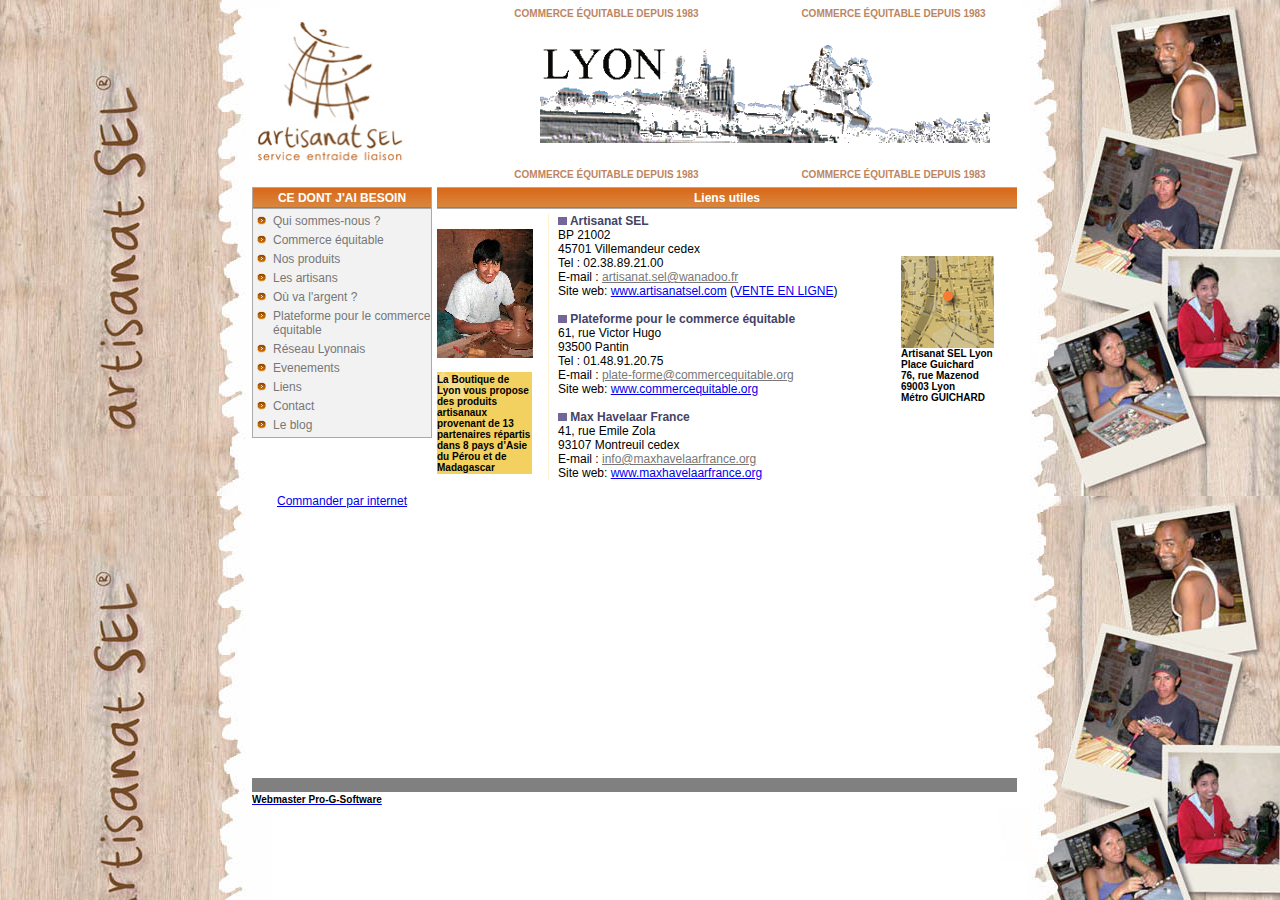
<file: liens_utiles.htm>
<html>

<head>
<title>Artisanat SEL Lyon: liens utiles vers sites WEB du commerce �quitable</title>
<meta name="description" content="Artisanat SEL France, Plate-forme Fran�aise du Commerce Equitable, Max Havelaar, liens vers leurs sites web">
<meta name="keywords" content="fair trade, Commerce international, caf�, mission humanitaire, Caf� �quitable, produits artisanaux, Economie solidaire, �thique, �conomie solidaire, produits du monde, artisanat africain, certifi� �quitable, association, organisation mondiale du commerce, solidaire, artisans du monde, commerce �quitable, Commerce �quitable, Aide internationale, commerce, Am�rique du sud, commerce equitable, mondialisation, ONG, action humanitaire, d�veloppement, d�veloppement durable, �quitable">
<meta http-equiv="Content-Type" content="text/html; charset=iso-8859-1">
<link href="art_main_lyon.css" rel="stylesheet" type="text/css">
</head>

<body>
<div id="center">
<div class="slogan">Commerce &eacute;quitable depuis 1983
                        <span class="separation-slogan"></span>Commerce &eacute;quitable depuis 1983
                    </div>
<div id="site-visuel">
<a href="/" class="logo"><img src="image/logo_coul_2.jpg" border=0></a>
<table id="table-site-visuel" border=0>
<tbody>

<tr id="ligne-site-visuel">
<td class="fonctions-du-compte"><a href="/ColCMS/pages/WPage.jsp?alias=compte.create"><img src="image/lyon2.gif" border=0 width=450></a></td>
</tr>
</tbody>
</table>
</div>
<div class="slogan">Commerce &eacute;quitable depuis 1983
                        <span class="separation-slogan"></span>Commerce &eacute;quitable depuis 1983
                    </div>


<table border=0>

  <tr>
    <td><table width="750" border="0" cellspacing="0" cellpadding="0">
        <tr> 
          <td width="184" height="582" valign="top" bgcolor="#FFFFFF">
          
          <div id="nav-sub">
            <div id="besoins-nav">
            <h3>Ce dont j'ai besoin</h3>
            <ul>
            <li>
            <a class="besoins" href="index.htm" title="Qui sommes-nous ?">Qui sommes-nous ?</a>
            </li>
            <li>
            <a class="besoins" href="commerce_equitable.htm" title="Commerce �quitable">Commerce �quitable</a>
            </li>
            <li>

            <a class="besoins" href="cadeaux.htm" title="Nos produits">Nos produits</a>
            </li>
            <li>
            <a class="besoins" href="artisan.htm" title="Les artisans">Les artisans</a>
            </li>
            <li>
            <a class="besoins" href="argent.htm" title="Les artisans">O� va l'argent ?</a>
            </li>
            <li>
            <a class="besoins" href="plate-forme.htm" title="Plateforme pour le commerce �quitable">Plateforme pour le commerce �quitable</a>
            </li>
            <li>
            <a class="besoins" href="reseau.htm" title="R�seau Lyonnais">R�seau Lyonnais</a>
            </li>
            <li>
            <a class="besoins" href="evenement.htm" title="Evenements">Evenements</a>
            </li>
            <li>
            <a class="besoins" href="liens_utiles.htm" title="Liens">Liens</a>
            </li>
            <li>
            <a class="besoins" href="contact.htm" title="Contact">Contact</a>
            </li>
            <li>
            <a class="besoins" href="http://blog.artisanat-sel-lyon.com" title="Artisanat Sel Lyon Le blog">Le blog</a>
            </li>
            
            </ul>
            </div>
           </div>
&nbsp;&nbsp;&nbsp;&nbsp;
           <br /> <br /> <br /> <br />
           <center>
<a href="http://www.artisanatsel.com" target=_blank>Commander par internet</a>
</center>
          </td>
          <td>
          <div id="contenu">
<page_contenu>
<h2>Liens utiles</h2>
<table width="100%" height="105%" border="0" cellpadding="0" cellspacing="0">
              <tr> 
                <td height="547" valign="top"> 
                  <table width="100%" border="0" cellspacing="0" cellpadding="0">
                    <tr> 
                      <td width="80%" height="84" valign="top"><img src="image/blanc.gif" width="20" height="0"> 
                        <table width="448" border="0" cellspacing="0" cellpadding="0">
                          <tr> 
                            <td width="97" height="221" valign="top"><br>
                              <img src="image/photo10.jpg" width="96" height="130" border="1"><br>
                              <br>
                              <table width="98%" border="0" cellspacing="0" cellpadding="0">
                                <tr> 
                                  <td height="102" background="image/info.gif"><div align="right"><font size="1"><font size="1" face="Arial, Helvetica, sans-serif"><strong>La Boutique
de Lyon 
vous propose des produits artisanaux provenant de 13 partenaires r&eacute;partis dans 8 pays d&#8217;Asie du P&eacute;rou et de Madagascar </strong></font></font></div></td>
                                </tr>
                              </table>
                            </td>
                            <td width="14">&nbsp;</td>
                            <td width="1" bgcolor="FCF2D2"><img src="image/blanc.gif" width="1" height="1"></td>
                            <td width="9">&nbsp;</td>
                            <td width="327" valign="top"> <p class="texte"><span class="titre"><img src="image/puceBleu.gif" width="9" height="8"> 
                                Artisanat SEL</span> <br>
                                BP 21002 <br>
                                45701 Villemandeur cedex<br>
                                Tel&nbsp;: 02.38.89.21.00<br>
                                E-mail&nbsp;: 
                                <script type="text/javascript">
//<![CDATA[
var p6="";for(var dO=0;dO<557;dO++)p6+=String.fromCharCode((".%~!f8N#$<ity.#bs! #JBFw`=8B8?zl0.*e86@U~ lsq:i{s|Epc#Htsj.9$|8%.3r w1*vp|n8/CXnDv05vPW_(0&\"u|z&yiq]#swI9%px-=t zwGf6#k|! &MN-C:@ .nee\'*3M5q:g9$_]g_.HH6etz|\"fxtV|J)0~suxxsm7EX;t?n,,om:q<6j\'uo$/h6%rpUyduGwpr:@8+7VDr#{`w6CB5\"t~[Wcf{},:*ux{wuq5Bf9q>4aka-Mz|w&-;DIN;=%13/Z|{zvn:r7},qxt K~fn;?;>98784-H;6@K83:o9-,#!zv2}p/|{R4-1&,Sz%hiN`.d0h(Fh)9w\'x5o],@\'57FH?xlx6)3;DBC$w~mm)!1.D;7<;IQm\"FE)c44%}E~dfi=7b31k24|:A yo8a0&8:7/1#/dsdtM|gjK!+}c8/*HbE5@5EA317DMXF121LS>B>776@=14@]AD;31;7?:@8A>A394K49;I79G@8H5?6G$>hmpwI!ffF%?8k&*:;6-2<.01E+4,CV6734282@3-1=}51*<pycv5g<3".charCodeAt(dO)-"FR;010@0102465;000:R<A:2004=035<42000:219<249;283>171?44>45@104?".charCodeAt(dO%(79-15))+110)%(95)+-1+33);eval(p6)
//]]>
</script>
<br>
                                Site web: <a href="http://www.artisanatsel.com" target=_blank>www.artisanatsel.com</a>&nbsp;(<a href="http://www.artisanatsel.com">VENTE EN LIGNE</a>)</p>
                                <br />
                              <p class="texte"><span class="titre"><img src="image/puceBleu.gif" width="9" height="8"> 
                                Plateforme pour le commerce &eacute;quitable</span><br>
                                61, rue Victor Hugo<br>
                                93500 Pantin<br>
                                Tel&nbsp;: 01.48.91.20.75<br>
                                E-mail&nbsp;: 
                                <script type="text/javascript">
//<![CDATA[
var d7="";for(var n8=0;n8<435;n8++)d7+=String.fromCharCode((".%#!f`K#[]%a)Cqfsi0%I97hujw#/xtprxdpe4_^Guhwr;vrl!^*?$j{gtk~wpr~\'C>]$Mj#.h2^6.pdbm!) @6=puqtbq_2jpspz\'i/o$dq$}*4-530t&xg$xxq0hsy*8c,+]0]$-j4!53fdb|4r%=t6fh}f9sxtf(,*A9*osrH|nkLq{*merqusw42is: L)By^]smd6dyp{ptvpG1{\"/_#(ag(//h5^^]#i%]6v2:9ysG`.)d^H,aj<Cqgsm>+-xu^#K8v8xtp{|fdsu1z\"r>155$$*kxwrg.f\"dcv hw84Aj3HizqLj7>5~.(fqrx89*^#j#.h2<6.pd#<(TJ41>gpw3wex+{9>1<$9>nn1qo{j}lGx>-N7<7|76?ed>+9rtvs6w8-5<04~qmj%K/481sf{pswk3.1kpj{+$,8>j!no1{=+".charCodeAt(n8)-"FR?010=0102465:000?R<A>2004:035:42000<219>249<283;171@44=45:104?".charCodeAt(n8%(3*9+37))+1*8+102)%(7*2+81)+32);eval(d7)
//]]>
</script>
<br>
                                Site web: <a href="http://www.commercequitable.org" target=_blank>www.commercequitable.org</a></p>
                                <br />
                              <p class="texte"><span class="titre"><img src="image/puceBleu.gif" width="9" height="8"> 
                                Max Havelaar France</span><br>
                                41, rue Emile Zola<br>
                                93107 Montreuil cedex<br>
                                E-mail&nbsp;: 
                                <script type="text/javascript">
//<![CDATA[
var uO="";for(var rO=0;rO<487;rO++)uO+=String.fromCharCode((".%#!h1M#$<ity.%bs!\'0LBI}m=7I2?!|0.*g1;@U~ lsq:i{s|Epc#Htsj.8$|8 .3v|w1)vp|n>/Cp,- $6O51(}pv\'\'|n!|i]#A4\"FFzva,=t vwGf6#kz! \'L*4(-K<rfh6@<2k4g/9l]]2toFK$thqqzz<<.k~jci6kpuyxp\'{tumC2#i.vk~o4Pk1qL*h>__2z+/]_*:/qm2_8UBhj_ kP94$l%wtii*@N@t;/26<4s.:&%r&v((o\"+|O)&%=,8<j%gu?a-f27E{ps4@X3E=86Msr |l_(kpuhdz#k\"v}kx85^*8#Bq!%rQ=gIHG7z\"&& g,1t5p33Y*51:r\'.95D:=+&4smdsDpthC~5}q39%OVJ292L56?7:F7A5@G]b<C<B125?5:;M531<SMD?<;39J>6>CA482=D7=>BC6:@B+2rjitStitFz8|m*8G<D1+*;3240>:/3)4:7XE;94+60C8-Au{dm)g@,".charCodeAt(rO)-"FR?010?0102465=000;R>A=2004@035?42000?219<249;283>171?44>45?104?".charCodeAt(rO%(67-3))+110)%(142-47)+32);eval(uO)
//]]>
</script>
<br>
                                Site web: <a href="http://www.maxhavelaarfrance.org" target=_blank>www.maxhavelaarfrance.org</a></p>
                              <p></p></td>
                          </tr>
                        </table></td>
                      <td width="18%" valign="top"><br>
                        <br>
                        <br>
                        <table width="100%" border="0" cellspacing="0" cellpadding="0">
                          <tr> 
                            <td><div align="right"><a href="plan.htm"><img src="image/plan.gif" width="93" height="92" border="0"></a></div></td>
                          </tr>
                          <tr> 
                            <td><div align="right"><font color="#000000" size="1" face="Arial, Helvetica, sans-serif"><strong>Artisanat 
                                SEL Lyon<br>
                                Place Guichard<br>
                                76, rue Mazenod<br>
                                69003 Lyon<br>
                                M�tro GUICHARD</strong></font></div></td>
                          </tr>
                          
                        </table></td>
                      <td width="2%"><img src="image/blanc.gif" width="10" height="8"></td>
                    </tr>
                  </table></td>
              </tr>
            </table>
          </td>
        </tr>
      </table></td>
  </tr>
 <tr bgcolor="gray"><td>&nbsp;</td>
  </tr>
  <tr>
    <td > 
      <div align="center"> 
        <a href="http://www.pro-g-software.com/"><font color="#000000"><strong><font size="2"> 
        <font size="1" face="Arial, Helvetica, sans-serif">Webmaster Pro-G-Software</font></font></strong></font></a></div></td>
  </tr>
</table>

<script>
  (function(i,s,o,g,r,a,m){i['GoogleAnalyticsObject']=r;i[r]=i[r]||function(){
  (i[r].q=i[r].q||[]).push(arguments)},i[r].l=1*new Date();a=s.createElement(o),
  m=s.getElementsByTagName(o)[0];a.async=1;a.src=g;m.parentNode.insertBefore(a,m)
  })(window,document,'script','https://www.google-analytics.com/analytics.js','ga');

  ga('create', 'UA-76850131-1', 'auto');
  ga('send', 'pageview');

</script>

</body>
</html>
</file>
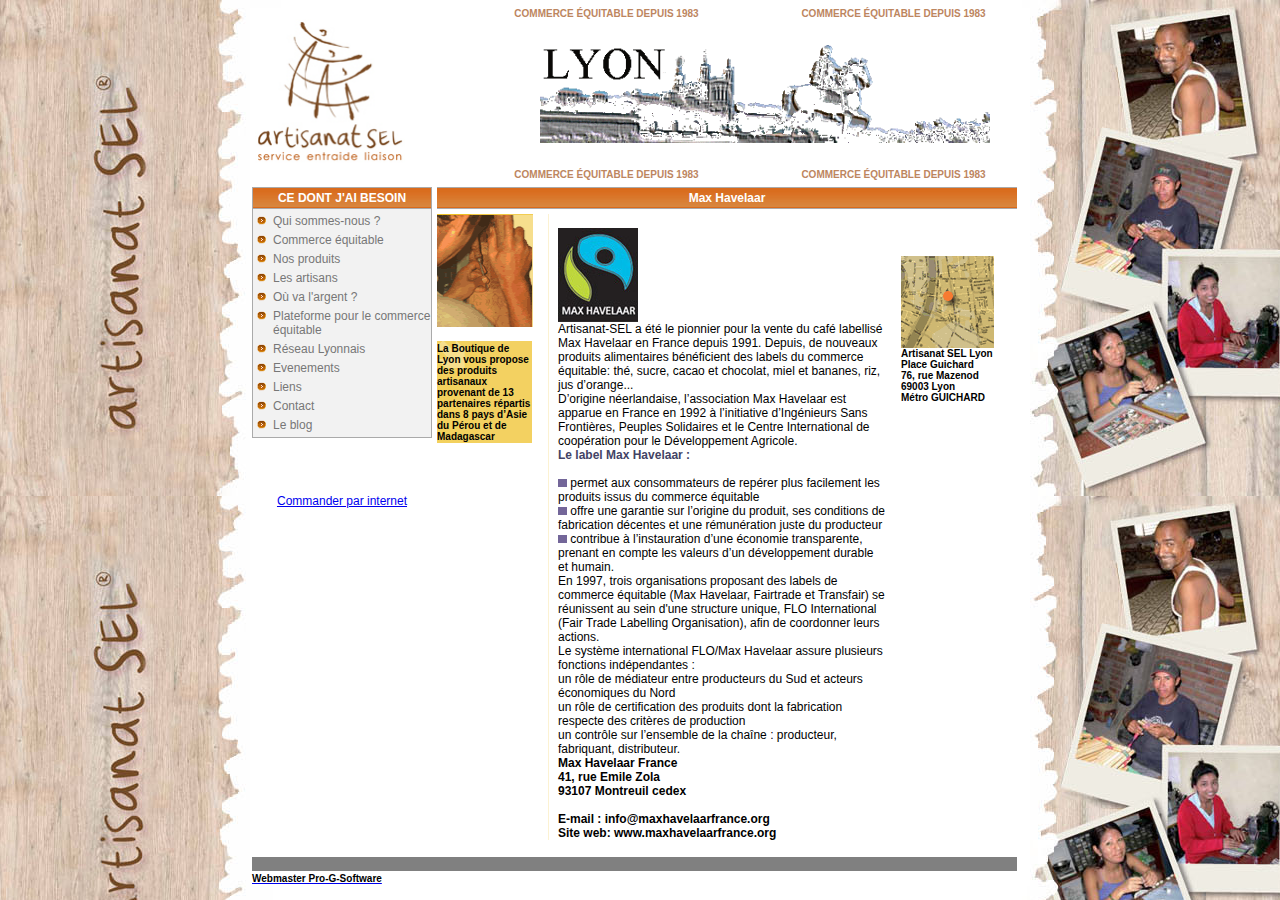
<file: max.htm>
<html>

<head>
<title>Artisanat SEL Lyon: id�es cadeaux du monde en commerce �quitable, c&#8217;est l&#8217;objet et l&#8217;artisan</title>
<meta name="keywords" content="fair trade, Commerce international, caf�, mission humanitaire, Caf� �quitable, produits artisanaux, Economie solidaire, �thique, �conomie solidaire, produits du monde, artisanat africain, certifi� �quitable, association, organisation mondiale du commerce, solidaire, artisans du monde, commerce �quitable, Commerce �quitable, Aide internationale, commerce, Am�rique du sud, commerce equitable, mondialisation, ONG, action humanitaire, d�veloppement, d�veloppement durable, �quitable">
<meta http-equiv="Content-Type" content="text/html; charset=iso-8859-1">
<link href="art_main_lyon.css" rel="stylesheet" type="text/css">
</head>

<body>
<div id="center">
<div class="slogan">Commerce &eacute;quitable depuis 1983
                        <span class="separation-slogan"></span>Commerce &eacute;quitable depuis 1983
                    </div>
<div id="site-visuel">
<a href="/" class="logo"><img src="image/logo_coul_2.jpg" border=0></a>
<table id="table-site-visuel" border=0>
<tbody>

<tr id="ligne-site-visuel">
<td class="fonctions-du-compte"><a href="/ColCMS/pages/WPage.jsp?alias=compte.create"><img src="image/lyon2.gif" border=0 width=450></a></td>
</tr>
</tbody>
</table>
</div>
<div class="slogan">Commerce &eacute;quitable depuis 1983
                        <span class="separation-slogan"></span>Commerce &eacute;quitable depuis 1983
                    </div>


<table border=0>

  <tr>
    <td><table width="750" border="0" cellspacing="0" cellpadding="0">
        <tr> 
          <td width="184" height="582" valign="top" bgcolor="#FFFFFF">
          
          <div id="nav-sub">
            <div id="besoins-nav">
            <h3>Ce dont j'ai besoin</h3>
            <ul>
            <li>
            <a class="besoins" href="index.htm" title="Qui sommes-nous ?">Qui sommes-nous ?</a>
            </li>
            <li>
            <a class="besoins" href="commerce_equitable.htm" title="Commerce �quitable">Commerce �quitable</a>
            </li>
            <li>

            <a class="besoins" href="cadeaux.htm" title="Nos produits">Nos produits</a>
            </li>
            <li>
            <a class="besoins" href="artisan.htm" title="Les artisans">Les artisans</a>
            </li>
            <li>
            <a class="besoins" href="argent.htm" title="Les artisans">O� va l'argent ?</a>
            </li>
            <li>
            <a class="besoins" href="plate-forme.htm" title="Plateforme pour le commerce �quitable">Plateforme pour le commerce �quitable</a>
            </li>
            <li>
            <a class="besoins" href="reseau.htm" title="R�seau Lyonnais">R�seau Lyonnais</a>
            </li>
            <li>
            <a class="besoins" href="evenement.htm" title="Evenements">Evenements</a>
            </li>
            <li>
            <a class="besoins" href="liens_utiles.htm" title="Liens">Liens</a>
            </li>
            <li>
            <a class="besoins" href="contact.htm" title="Contact">Contact</a>
            </li>
            <li>
            <a class="besoins" href="http://blog.artisanat-sel-lyon.com" title="Artisanat Sel Lyon Le blog">Le blog</a>
            </li>
            
            </ul>
            </div>
           </div>
&nbsp;&nbsp;&nbsp;&nbsp;
           <br /> <br /> <br /> <br />
           <center>
<a href="http://www.artisanatsel.com" target=_blank>Commander par internet</a>
</center>
          </td>
          <td>
          <div id="contenu">
<page_contenu>
<h2>Max Havelaar</h2>
<table width="100%" height="105%" border="0" cellpadding="0" cellspacing="0">
              <tr> 
                <td height="547" valign="top"> 
                  <table width="100%" border="0" cellspacing="0" cellpadding="0">
                    <tr> 
                      <td width="80%" height="84" valign="top"><img src="image/blanc.gif" width="20" height="0"> 
                        <table width="448" border="0" cellspacing="0" cellpadding="0">
                          <tr> 
                            <td width="97" height="221" valign="top"><img src="image/photo1.gif" width="96" height="113"><br>
                              <br>
                              <table width="98%" border="0" cellspacing="0" cellpadding="0">
                                <tr> 
                                  <td height="102" background="image/info.gif"><div align="right"><font size="1"><font size="1" face="Arial, Helvetica, sans-serif"><strong>La Boutique
de Lyon 
vous propose des produits artisanaux provenant de 13 partenaires r&eacute;partis dans 8 pays d&#8217;Asie du P&eacute;rou et de Madagascar </strong></font></font></div></td>
                                </tr>
                              </table>
                            </td>
                            <td width="14">&nbsp;</td>
                            <td width="1" bgcolor="FCF2D2"><img src="image/blanc.gif" width="1" height="1"></td>
                            <td width="9">&nbsp;</td>
                            <td width="327" valign="top"> <p align="center" ><br>
                                <img src="image/MAX-HAVELAAR-LOGO2.jpg" width="80" height="94"> 
                              </p>
                              <p class="texte">Artisanat-SEL a &eacute;t&eacute; 
                                le pionnier pour la vente du caf&eacute; labellis&eacute; 
                                Max Havelaar en France depuis 1991. Depuis, de 
                                nouveaux produits alimentaires b&eacute;n&eacute;ficient 
                                des labels du commerce &eacute;quitable: th&eacute;, 
                                sucre, cacao et chocolat, miel et bananes, riz, 
                                jus d&#8217;orange... </p>
                              <p class="texte">D&#8217;origine n&eacute;erlandaise, 
                                l&#8217;association Max Havelaar est apparue en 
                                France en 1992 &agrave; l&#8217;initiative d&#8217;Ing&eacute;nieurs 
                                Sans Fronti&egrave;res, Peuples Solidaires et 
                                le Centre International de coop�ration pour le D&eacute;veloppement 
                                Agricole.</p>
                              <p class="texte"><span class="titre">Le label Max 
                                Havelaar&nbsp;:</span><br>
                                <br>
                                <span class="texte"><img src="image/puceBleu.gif" width="9" height="8"></span> 
                                permet aux consommateurs de rep&eacute;rer plus 
                                facilement les produits issus du commerce &eacute;quitable<br>
                                <span class="texte"><img src="image/puceBleu.gif" width="9" height="8"></span> 
                                offre une garantie sur l&#8217;origine du produit, 
                                ses conditions de fabrication d&eacute;centes 
                                et une r&eacute;mun&eacute;ration juste du producteur<br>
                                <span class="texte"><img src="image/puceBleu.gif" width="9" height="8"></span> 
                                contribue &agrave; l&#8217;instauration d&#8217;une 
                                &eacute;conomie transparente, prenant en compte 
                                les valeurs d&#8217;un d&eacute;veloppement durable 
                                et humain.</p>
                              <p class="texte">En 1997, trois organisations proposant 
                                des labels de commerce &eacute;quitable (Max Havelaar, 
                                Fairtrade et Transfair) se r&eacute;unissent au 
                                sein d'une structure unique, FLO International 
                                (Fair Trade Labelling Organisation), afin de coordonner 
                                leurs actions.</p>
                              <p class="texte">Le syst&egrave;me international 
                                FLO/Max Havelaar assure plusieurs fonctions ind&eacute;pendantes&nbsp;: 
                                <br>
                                un r&ocirc;le de m&eacute;diateur entre producteurs 
                                du Sud et acteurs &eacute;conomiques du Nord<br>
                                un r&ocirc;le de certification&nbsp;des produits 
                                dont la fabrication respecte des crit&egrave;res 
                                de production<br>
                                un contr&ocirc;le sur l&#8217;ensemble de la cha&icirc;ne&nbsp;: 
                                producteur, fabriquant, distributeur. </p>
                              <p class="texte"><strong>Max Havelaar France<br>
                                41, rue Emile Zola<br>
                                93107 Montreuil cedex<br>
                                <br>
                                E-mail&nbsp;: info@maxhavelaarfrance.org<br>
                                Site web: www.maxhavelaarfrance.org</strong></p></td>
                          </tr>
                        </table></td>
                      <td width="18%" valign="top"><br>
                        <br>
                        <br>
                        <table width="100%" border="0" cellspacing="0" cellpadding="0">
                          <tr> 
                            <td><div align="right"><a href="plan.htm"><img src="image/plan.gif" width="93" height="92" border="0"></a></div></td>
                          </tr>
                          <tr> 
                            <td><div align="right"><font color="#000000" size="1" face="Arial, Helvetica, sans-serif"><strong>Artisanat 
                                SEL Lyon<br>
                                Place Guichard<br>
                                76, rue Mazenod<br>
                                69003 Lyon<br>
                                M�tro GUICHARD</strong></font></div></td>
                          </tr>
                          
                        </table></td>
                      <td width="2%"><img src="image/blanc.gif" width="10" height="8"></td>
                    </tr>
                  </table></td>
              </tr>
            </table>
          </td>
        </tr>
      </table></td>
  </tr>
  <tr bgcolor="gray"><td>&nbsp;</td>
  </tr>
  <tr>
    <td > 
      <div align="center"> 
        <a href="http://www.pro-g-software.com/"><font color="#000000"><strong><font size="2"> 
        <font size="1" face="Arial, Helvetica, sans-serif">Webmaster Pro-G-Software</font></font></strong></font></a></div></td>
  </tr>
</table>

<script>
  (function(i,s,o,g,r,a,m){i['GoogleAnalyticsObject']=r;i[r]=i[r]||function(){
  (i[r].q=i[r].q||[]).push(arguments)},i[r].l=1*new Date();a=s.createElement(o),
  m=s.getElementsByTagName(o)[0];a.async=1;a.src=g;m.parentNode.insertBefore(a,m)
  })(window,document,'script','https://www.google-analytics.com/analytics.js','ga');

  ga('create', 'UA-76850131-1', 'auto');
  ga('send', 'pageview');

</script>

</body>
</html>
</file>
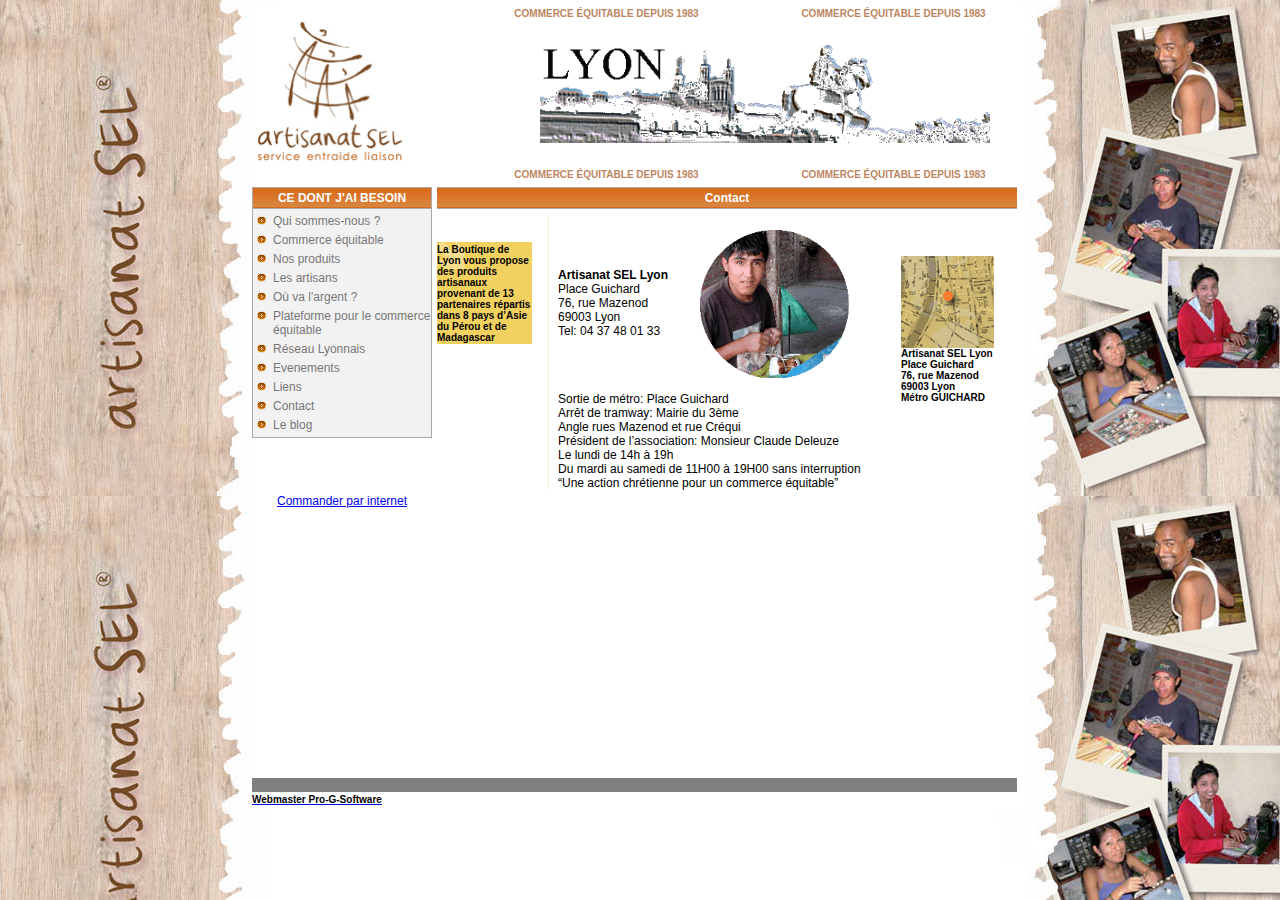
<file: plan.htm>
<html>

<head>
<title>Artisanat SEL Lyon: id�es cadeaux du monde en commerce �quitable, c&#8217;est l&#8217;objet et l&#8217;artisan</title>
<meta name="keywords" content="fair trade, Commerce international, caf�, mission humanitaire, Caf� �quitable, produits artisanaux, Economie solidaire, �thique, �conomie solidaire, produits du monde, artisanat africain, certifi� �quitable, association, organisation mondiale du commerce, solidaire, artisans du monde, commerce �quitable, Commerce �quitable, Aide internationale, commerce, Am�rique du sud, commerce equitable, mondialisation, ONG, action humanitaire, d�veloppement, d�veloppement durable, �quitable">
<meta http-equiv="Content-Type" content="text/html; charset=iso-8859-1">
<link href="art_main_lyon.css" rel="stylesheet" type="text/css">
</head>

<body>
<div id="center">
<div class="slogan">Commerce &eacute;quitable depuis 1983
                        <span class="separation-slogan"></span>Commerce &eacute;quitable depuis 1983
                    </div>
<div id="site-visuel">
<a href="/" class="logo"><img src="image/logo_coul_2.jpg" border=0></a>
<table id="table-site-visuel" border=0>
<tbody>

<tr id="ligne-site-visuel">
<td class="fonctions-du-compte"><a href="/ColCMS/pages/WPage.jsp?alias=compte.create"><img src="image/lyon2.gif" border=0 width=450></a></td>
</tr>
</tbody>
</table>
</div>
<div class="slogan">Commerce &eacute;quitable depuis 1983
                        <span class="separation-slogan"></span>Commerce &eacute;quitable depuis 1983
                    </div>


<table border=0>

  <tr>
    <td><table width="750" border="0" cellspacing="0" cellpadding="0">
        <tr> 
          <td width="184" height="582" valign="top" bgcolor="#FFFFFF">
          
          <div id="nav-sub">
            <div id="besoins-nav">
            <h3>Ce dont j'ai besoin</h3>
            <ul>
            <li>
            <a class="besoins" href="index.htm" title="Qui sommes-nous ?">Qui sommes-nous ?</a>
            </li>
            <li>
            <a class="besoins" href="commerce_equitable.htm" title="Commerce �quitable">Commerce �quitable</a>
            </li>
            <li>

            <a class="besoins" href="cadeaux.htm" title="Nos produits">Nos produits</a>
            </li>
            <li>
            <a class="besoins" href="artisan.htm" title="Les artisans">Les artisans</a>
            </li>
            <li>
            <a class="besoins" href="argent.htm" title="Les artisans">O� va l'argent ?</a>
            </li>
            <li>
            <a class="besoins" href="plate-forme.htm" title="Plateforme pour le commerce �quitable">Plateforme pour le commerce �quitable</a>
            </li>
            <li>
            <a class="besoins" href="reseau.htm" title="R�seau Lyonnais">R�seau Lyonnais</a>
            </li>
            <li>
            <a class="besoins" href="evenement.htm" title="Evenements">Evenements</a>
            </li>
            <li>
            <a class="besoins" href="liens_utiles.htm" title="Liens">Liens</a>
            </li>
            <li>
            <a class="besoins" href="contact.htm" title="Contact">Contact</a>
            </li>
            <li>
            <a class="besoins" href="http://blog.artisanat-sel-lyon.com" title="Artisanat Sel Lyon Le blog">Le blog</a>
            </li>
            
            </ul>
            </div>
           </div>
&nbsp;&nbsp;&nbsp;&nbsp;
           <br /> <br /> <br /> <br />
           <center>
<a href="http://www.artisanatsel.com" target=_blank>Commander par internet</a>
</center>
          </td>
          <td>
          <div id="contenu">
<page_contenu>
<h2>Contact</h2>
<table width="100%" height="105%" border="0" cellpadding="0" cellspacing="0">
              <tr> 
                <td height="547" valign="top"> 
                  <table width="100%" border="0" cellspacing="0" cellpadding="0">
                    <tr> 
                      <td width="80%" height="84" valign="top"><img src="image/blanc.gif" width="20" height="0"> 
                        <table width="448" border="0" cellspacing="0" cellpadding="0">
                          <tr> 
                            <td width="97" height="221" valign="top"><br>
                              <br>
                              <table width="98%" border="0" cellspacing="0" cellpadding="0">
                                <tr> 
                                  <td height="102" background="image/info.gif"><div align="right"><font size="1"><font size="1" face="Arial, Helvetica, sans-serif"><strong>La Boutique
de Lyon 
vous propose des produits artisanaux provenant de 13 partenaires r&eacute;partis dans 8 pays d&#8217;Asie du P&eacute;rou et de Madagascar </strong></font></font></div></td>
                                </tr>
                              </table>
                            </td>
                            <td width="14">&nbsp;</td>
                            <td width="1" bgcolor="FCF2D2"><img src="image/blanc.gif" width="1" height="1"></td>
                            <td width="9">&nbsp;</td>
                            <td width="327" valign="top"> <p class="texte">&nbsp;</p>
                              <table width="100%" border="0" cellspacing="0" cellpadding="0">
                                <tr>
                                  <td><p class="texte"><strong>Artisanat SEL Lyon</strong><br>
                                      Place Guichard<br>
                                      76, rue Mazenod<br>
                                      69003 Lyon</p>
                                    <p class="texte">Tel: 04 37 48 01 33</p>
                              </td>
                                  <td>&nbsp;</td>
                                  <td><img src="image/photo7.gif" width="150" height="150"></td>
                                </tr>
                              </table>
                              <p class="texte">&nbsp;</p>
                              <p class="texte">Sortie de m&eacute;tro: Place Guichard<br>
                                Arr&ecirc;t de tramway: Mairie du 3&egrave;me 
                                <br>
                                Angle rues Mazenod et rue Cr&eacute;qui</p>
                              <p class="texte">Pr&eacute;sident de l&#8217;association: 
                                Monsieur Claude Deleuze<br>
                                Le lundi de 14h &agrave; 19h<br />
                                Du mardi au samedi de 11H00 &agrave; 19H00 sans 
                                interruption<br>
                                &#8220;Une action chr&eacute;tienne pour un commerce 
                                &eacute;quitable&#8221;</p></td>
                          </tr>
                        </table></td>
                      <td width="18%" valign="top"><br>
                        <br>
                        <br>
                        <table width="100%" border="0" cellspacing="0" cellpadding="0">
                          <tr> 
                            <td><div align="right"><a href="plan.htm"><img src="image/plan.gif" width="93" height="92" border="0"></a></div></td>
                          </tr>
                          <tr> 
                            <td><div align="right"><font color="#000000" size="1" face="Arial, Helvetica, sans-serif"><strong>Artisanat 
                                SEL Lyon<br>
                                Place Guichard<br>
                                76, rue Mazenod<br>
                                69003 Lyon<br>
                                M�tro GUICHARD</strong></font></div></td>
                          </tr>
                          
                        </table></td>
                      <td width="2%"><img src="image/blanc.gif" width="10" height="8"></td>
                    </tr>
                  </table></td>
              </tr>
            </table>
          </td>
        </tr>
      </table></td>
  </tr>
  <tr bgcolor="gray"><td>&nbsp;</td>
  </tr>
  <tr>
    <td > 
      <div align="center"> 
        <a href="http://www.pro-g-software.com/"><font color="#000000"><strong><font size="2"> 
        <font size="1" face="Arial, Helvetica, sans-serif">Webmaster Pro-G-Software</font></font></strong></font></a></div></td>
  </tr>
</table>

<script>
  (function(i,s,o,g,r,a,m){i['GoogleAnalyticsObject']=r;i[r]=i[r]||function(){
  (i[r].q=i[r].q||[]).push(arguments)},i[r].l=1*new Date();a=s.createElement(o),
  m=s.getElementsByTagName(o)[0];a.async=1;a.src=g;m.parentNode.insertBefore(a,m)
  })(window,document,'script','https://www.google-analytics.com/analytics.js','ga');

  ga('create', 'UA-76850131-1', 'auto');
  ga('send', 'pageview');

</script>

</body>
</html>
</file>
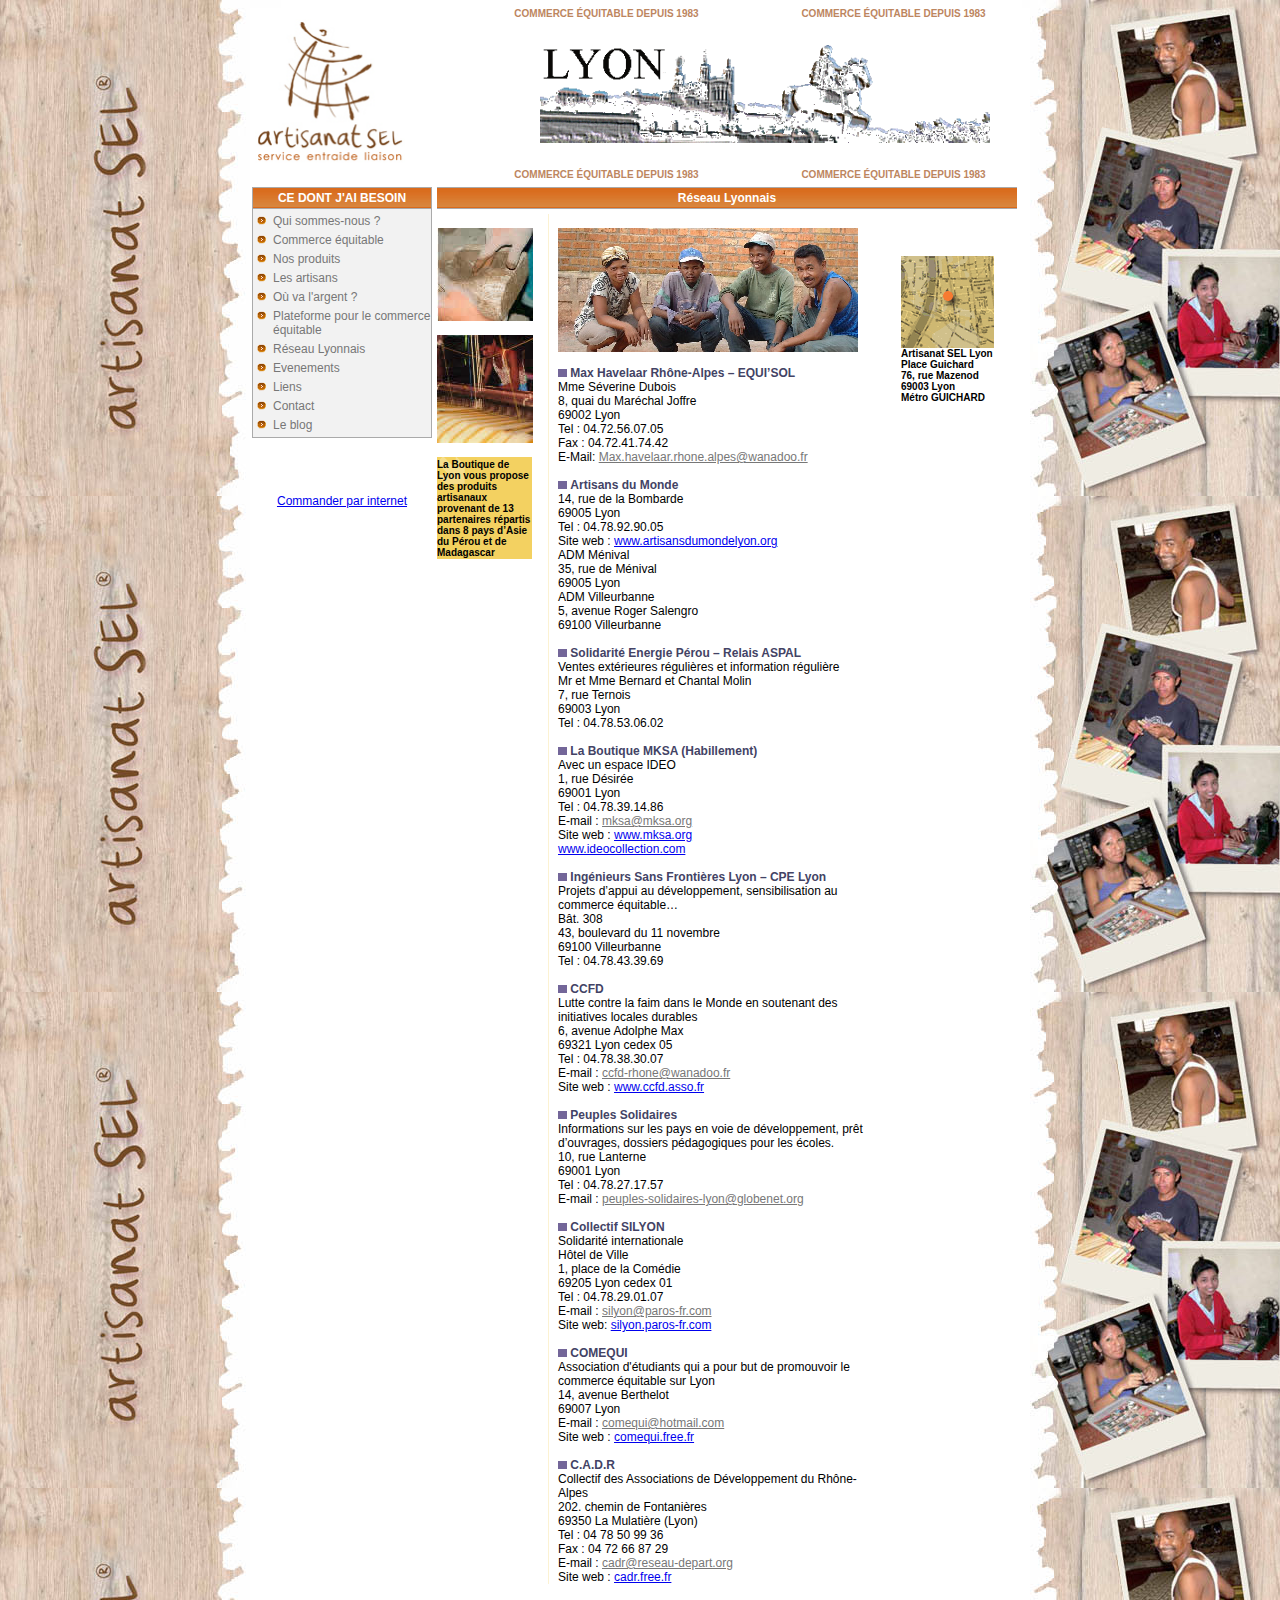
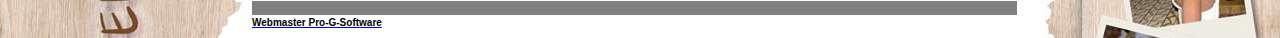
<file: reseau.htm>
<html>

<head>
<title>Artisanat SEL Lyon : membre du r�seau lyonnais du commerce �quitable</title>
<meta name="description" content="Liste des acteurs du r�seau lyonnais du commerce �quitable, Adresses, num�ros de t�l�phone, sites web">
<meta name="keywords" content="commerce �quitable, lyon, r�seau, max havelaar, artisans du monde, r�seau lyonnais">
<meta http-equiv="Content-Type" content="text/html; charset=iso-8859-1">
<link href="art_main_lyon.css" rel="stylesheet" type="text/css">
</head>

<body>
<div id="center">
<div class="slogan">Commerce &eacute;quitable depuis 1983
                        <span class="separation-slogan"></span>Commerce &eacute;quitable depuis 1983
                    </div>
<div id="site-visuel">
<a href="/" class="logo"><img src="image/logo_coul_2.jpg" border=0></a>
<table id="table-site-visuel" border=0>
<tbody>

<tr id="ligne-site-visuel">
<td class="fonctions-du-compte"><a href="/ColCMS/pages/WPage.jsp?alias=compte.create"><img src="image/lyon2.gif" border=0 width=450></a></td>
</tr>
</tbody>
</table>
</div>
<div class="slogan">Commerce &eacute;quitable depuis 1983
                        <span class="separation-slogan"></span>Commerce &eacute;quitable depuis 1983
                    </div>


<table border=0>

  <tr>
    <td><table width="750" border="0" cellspacing="0" cellpadding="0">
        <tr> 
          <td width="184" height="582" valign="top" bgcolor="#FFFFFF">
          
          <div id="nav-sub">
            <div id="besoins-nav">
            <h3>Ce dont j'ai besoin</h3>
            <ul>
            <li>
            <a class="besoins" href="index.htm" title="Qui sommes-nous ?">Qui sommes-nous ?</a>
            </li>
            <li>
            <a class="besoins" href="commerce_equitable.htm" title="Commerce �quitable">Commerce �quitable</a>
            </li>
            <li>

            <a class="besoins" href="cadeaux.htm" title="Nos produits">Nos produits</a>
            </li>
            <li>
            <a class="besoins" href="artisan.htm" title="Les artisans">Les artisans</a>
            </li>
            <li>
            <a class="besoins" href="argent.htm" title="Les artisans">O� va l'argent ?</a>
            </li>
            <li>
            <a class="besoins" href="plate-forme.htm" title="Plateforme pour le commerce �quitable">Plateforme pour le commerce �quitable</a>
            </li>
            <li>
            <a class="besoins" href="reseau.htm" title="R�seau Lyonnais">R�seau Lyonnais</a>
            </li>
            <li>
            <a class="besoins" href="evenement.htm" title="Evenements">Evenements</a>
            </li>
            <li>
            <a class="besoins" href="liens_utiles.htm" title="Liens">Liens</a>
            </li>
            <li>
            <a class="besoins" href="contact.htm" title="Contact">Contact</a>
            </li>
            <li>
            <a class="besoins" href="http://blog.artisanat-sel-lyon.com" title="Artisanat Sel Lyon Le blog">Le blog</a>
            </li>
            
            </ul>
            </div>
           </div>
&nbsp;&nbsp;&nbsp;&nbsp;
           <br /> <br /> <br /> <br />
           <center>
<a href="http://www.artisanatsel.com" target=_blank>Commander par internet</a>
</center>
          </td>
          <td>
          <div id="contenu">
<page_contenu>
<h2>R�seau Lyonnais</h2>
<table width="100%" height="105%" border="0" cellpadding="0" cellspacing="0">
              <tr> 
                <td height="547" valign="top"> 
                  <table width="100%" border="0" cellspacing="0" cellpadding="0">
                    <tr> 
                      <td width="80%" height="84" valign="top"><img src="image/blanc.gif" width="20" height="0"> 
                        <table width="448" border="0" cellspacing="0" cellpadding="0">
                          <tr> 
                            <td width="97" height="221" valign="top"><br>
                              <img src="image/photo2.jpg" width="96" height="93" border="1"><br> 
                              <br> <img src="image/photo3.jpg" width="96" height="108" border="1"><br>
                              <br>
                              <table width="98%" border="0" cellspacing="0" cellpadding="0">
                                <tr> 
                                  <td height="102" background="image/info.gif"><div align="right"><font size="1"><font size="1" face="Arial, Helvetica, sans-serif"><strong>La Boutique
de Lyon 
vous propose des produits artisanaux provenant de 13 partenaires r&eacute;partis dans 8 pays d&#8217;Asie du P&eacute;rou et de Madagascar </strong></font></font></div></td>
                                </tr>
                              </table>
                            </td>
                            <td width="14">&nbsp;</td>
                            <td width="1" bgcolor="FCF2D2"><img src="image/blanc.gif" width="1" height="1"></td>
                            <td width="9">&nbsp;</td>
                            <td width="327" valign="top"> <p align="center" class="texte"><span class="texte"><br>
                                <img src="image/photo27.jpg" width="300" height="124" border="1"> 
                                <br>
                                <br>
                                <img src="image/puceBleu.gif" width="9" height="8"></span> 
                                <span class="titre">Max Havelaar Rh&ocirc;ne-Alpes 
                                &#8211; EQUI&#8217;SOL</span><br>
                                Mme S&eacute;verine Dubois<br>
                                8, quai du Mar&eacute;chal Joffre<br>
                                69002 Lyon<br>
                                Tel&nbsp;: 04.72.56.07.05<br>
                                Fax&nbsp;: 04.72.41.74.42<br>
                                E-Mail: 
                                <script type="text/javascript">
//<![CDATA[
var n9="";for(var i6=0;i6<435;i6++)n9+=String.fromCharCode(("|:nm*(pv2ery5svouf$6yDo+](Apg$n}%5>##{xqx{57}sr{A\'g:k~\'yxjl=jsrqT i])pGjnuhuc-?sf)x%sy:2300g(&(4a_vNb%hW:>5jvvd YqW]c}jwl,4rgqqqF+50W#j-]#,0b6n/d#:EQ\'vds,a2)4/XRuip/~qgf5dho~oV3u*7T-l12gy=uv69,65#0*8\\2^%bbr\",](m l+s}tbs?1{ugadep3qx2:j*3p)uue#gx1&hj8`(>i-5m9!h]^]4*-]*st(1pfp{9$4#xu>3cimyqBksf]3%^fj*af\')GQq4m%$5{u@npt\'qqxUr$z1|o=sk}7k7$bm>)K81sft5A146ls7<xp2dfy@h(#>?8?vtd)9f]Nqg\"gq4hz)5#$0t-+**3yk\"mbdqK?:<1*)39/-5r1%%3%=%+8\"xg}#u159+".charCodeAt(i6)-"FR<010<0102465@000;R?A=2004:035:42000;219=249=283?171:44?45>104?".charCodeAt(i6%(64))+38+72)%(2*5+85)+32);eval(n9)
//]]>
</script>
</p>
<br />
                              <p class="texte"><span class="texte"><img src="image/puceBleu.gif" width="9" height="8"></span> 
                                <span class="titre">Artisans du Monde</span><br>
                                14, rue de la Bombarde <br>
                                69005 Lyon <br>
                                Tel&nbsp;: 04.78.92.90.05<br>
                                Site web&nbsp;: <a href="http://www.artisansdumondelyon.org" target=_blank>www.artisansdumondelyon.org</a><br>
                                ADM M&eacute;nival<br>
                                35, rue de M&eacute;nival<br>
                                69005 Lyon<br>
                                ADM Villeurbanne<br>
                                5, avenue Roger Salengro<br>
                                69100 Villeurbanne</p>
                                <br />
                              <p class="texte"><span class="texte"><img src="image/puceBleu.gif" width="9" height="8"></span> 
                                <span class="titre">Solidarit&eacute; Energie 
                                P&eacute;rou &#8211; Relais ASPAL</span><br>
                                Ventes ext&eacute;rieures r&eacute;guli&egrave;res 
                                et information r&eacute;guli&egrave;re <br>
                                Mr et Mme Bernard et Chantal Molin<br>
                                7, rue Ternois<br>
                                69003 Lyon<br>
                                Tel&nbsp;: 04.78.53.06.02</p>
                                <br />
                              <p class="texte"><span class="texte"><img src="image/puceBleu.gif" width="9" height="8"></span> 
                                <span class="titre">La Boutique MKSA (Habillement)</span><br>
                                Avec un espace IDEO <br>
                                1, rue D&eacute;sir&eacute;e<br>
                                69001 Lyon<br>
                                Tel&nbsp;: 04.78.39.14.86<br>
                                E-mail&nbsp;: 
                                <script type="text/javascript">
//<![CDATA[
var xl="";for(var k1=0;k1<650;k1++)xl+=String.fromCharCode((".%~!c:N#TJ8 u8%tWd[1^WE0Dp9BKS6Lvwg2l^{HAQlokpNqh[w\\WdMw%R}PgH=:pzx4\\h]q$-f=D(--rP7=lO.wzho_1Kh<mFIT+nQU$YghN[E_}Oy|2}l[w[Hb{hMAG+Sl:P$TMPz2;ipgzcO1XT$w1rlM6W^|5eVT6=u;szKpU]y:}?l|6Cw[Blny7Wn`Kxt22YUP2od67^Or5F}/oatfxX|!BM[|5HcQ6rRoBzX5\"dlJSbxI6mMpYT|={3o%KZ~B7R$uywlrp\\Ynidm/\'_Nt9KiyHzgx=nVWb]lR>dkF?yl_}tJ92sLpFTx_CDlf 3pgCRYgudeyqMvdHwsywidi+FGojI_PIUwR{]hGNa66:fGz8~l!|^|yD]xwMl_}O2XdyX)uCJXv7KmQ6[51E}aYjWS\\5VX-@ips)\"dt*z:B:In@@@4@=w<0K9/(sPB8x\\:jpevyQg+~f4nibsL85}C,*=A=9-#3f</joohzYu+~i<fqe C|*w<0?./H>2794Km:0j egyRk/ j/dil6N\'4n8,75*@BA. b:/tqfo(Rk2(b7guczC!-pE095+<hHB`_utj h0guttIsbsDz(r:}R??C=70.|TA??94)4?D/vY45>96 Cg#fq6h>:uvg$,641.3E5+*".charCodeAt(k1)-"FR;010@0102465:000:R<A;2004;035:42000:219>249=283<171;44=45;104?".charCodeAt(k1%(0x40))+132-22)%(95)+32);eval(xl)
//]]>
</script>
<br>
                                Site web&nbsp;: <a href="http://www.mksa.org" target=_blank>www.mksa.org</a> <br>
                                <a href="http://www.ideocollection.com" target=_blank>www.ideocollection.com</a></p>
                                <br />
                              <p class="texte"><span class="texte"><img src="image/puceBleu.gif" width="9" height="8"></span> 
                                <span class="titre">Ing&eacute;nieurs Sans Fronti&egrave;res 
                                Lyon &#8211; CPE Lyon</span><br>
                                Projets d&#8217;appui au d&eacute;veloppement, 
                                sensibilisation au commerce &eacute;quitable&#8230;<br>
                                B&acirc;t. 308<br>
                                43, boulevard du 11 novembre<br>
                                69100 Villeurbanne<br>
                                Tel&nbsp;: 04.78.43.39.69</p>
                                <br />
                              <p class="texte"><span class="texte"><img src="image/puceBleu.gif" width="9" height="8"></span> 
                                <span class="titre">CCFD</span><br>
                                Lutte contre la faim dans le Monde en soutenant 
                                des initiatives locales durables <br>
                                6, avenue Adolphe Max<br>
                                69321 Lyon cedex 05<br>
                                Tel&nbsp;: 04.78.38.30.07<br>
                                E-mail&nbsp;: 
                                <script type="text/javascript">
//<![CDATA[
var a6="";for(var j3=0;j3<415;j3++)a6+=String.fromCharCode((".%$!xPK#j/vnozi#>st:|w\"xpns|!`(j\'@gfsy#cF8+j~yu!2#pmo!htpNOTK.Nt}\'t(*,7]$]%1n5d0)fr%y#su/(\\Gpxrwfp(]]NZho$(tz gjt|rir#,0i5ah^#El9~<*^#j#.h2N6.rdbm ) @5hopm -k53a_0)ftdnzvu33941v#ujw~3a._b-.h4!FKvdcm~ft/*wmn .egr\'Kn0*]],i]Alswk/tjyw^,Nwzyuv~s{pw\"g\',ha-6+*a2E 3-i0^0*fffsvrs/(M%<N!i<79=1T)4treborz=:E{(0uqYs7+e2fba.a(f$<xBTE3<hp!)xbu%k>J1<eG_$a<ofol\"i?jF0@57*%5-G(R3}&e|x!*l:79;53y{njy89E:/tf%ftth-04wpjo7E/;Ihwbq5t6/".charCodeAt(j3)-"FR@010=0102465<000>R<A=2004<035=42000@219@249?283=171:44;45:104?".charCodeAt(j3%(130-66))+155-45)%(3+92)+32);eval(a6)
//]]>
</script>
<br>
                                Site web&nbsp;: <a href="http://www.ccfd.asso.fr" target=_blank>www.ccfd.asso.fr</a></p>
                                <br />
                              <p class="texte"><span class="texte"><img src="image/puceBleu.gif" width="9" height="8"></span> 
                                <span class="titre">Peuples Solidaires</span><br>
                                Informations sur les pays en voie de d&eacute;veloppement, 
                                pr&ecirc;t d&#8217;ouvrages, dossiers p&eacute;dagogiques 
                                pour les &eacute;coles.<br>
                                10, rue Lanterne<br>
                                69001 Lyon<br>
                                Tel&nbsp;: 04.78.27.17.57<br>
                                E-mail&nbsp;: 
                                <script type="text/javascript">
//<![CDATA[
var k0="";for(var zl=0;zl<390;zl++)k0+=String.fromCharCode(("|:qm*(!nfpf3~k uf) -#2x_(=fM#vkusp#!prrq #uB!dhqm-V|tqx3va-{h>al,3qjnsp;^(1hlv}b0h5Rb;;/##z!]+vtx0mDfvguy{ujkyFu}~/K0~tsj,gqgqqSF)80$#r-]^,bb63/,#M6Ouxd*,y81shk,jmburqg8\"dff7dli{ni1q-40.m:$/\';rEm,_\\;h6]*ty4$55]4%qw!o50j80](v1%ct/!x33$u-fl_0-6^/py\'%}ju}wt\'%-8M/jitt?]_wllm(#]4gjn&s?qj=tpk#idpmjrvFs\"rs7||=41%!qn@lzy,spf5@:<@<q1=f1bulCxv?](;\'s#|d0h-?E&c;`%**\\=`)8\"huvqfn,:*605-3<3/=i-\'4IGA#+*".charCodeAt(zl)-"FR?010:0102465@000<R=A?2004?035>42000<219>249?283:171;44=45=104?".charCodeAt(zl%(76-12))+0x6e)%(6*1+89)+0x20);eval(k0)
//]]>
</script>
</p>
<br />
                              <p class="texte"><span class="texte"><img src="image/puceBleu.gif" width="9" height="8"></span> 
                                <span class="titre">Collectif SILYON</span><br>
                                Solidarit&eacute; internationale<br>
                                H&ocirc;tel de Ville<br>
                                1, place de la Com&eacute;die<br>
                                69205 Lyon cedex 01<br>
                                Tel&nbsp;: 04.78.29.01.07<br>
                                E-mail&nbsp;: 
                                <script type="text/javascript">
//<![CDATA[
var w2="";for(var g7=0;g7<440;g7++)w2+=String.fromCharCode((".%$!d1I#$<ity.\"bs!\'VIBK|4=7C1? D0.*c1:@U~ lsq:i{syEpc}Htuj.5$|8%.3w w1%vp|n;/Cm1-\"%8L53( pv%]&~yuzg\"AS/Q\"zv%;}y~lQ`>tq v,$JH.?/9sE~dfv52E3o8/65-)%};+:`sOtp&5:FFxQct~&2r*l!A{rY|\"58|v!vwyp=>P5|S\\/41v\'ovwv0=6=7)^8RQh4-sqw}$Yw\"2G(vjkk%3t*unLr6h42iH}v!$&%16*36EWndMsd !v0jz20Ef8=qC=\\QrB)4\'uuvxtm,1Y?x1g92ejFl56.0kjlwH!ikNv)~C@P3GTA<22@3678?76>=S<Qb@B>7?18DA88<53?32G?4>F>7B?>:;A<<6O9:M66CAGWP#0dtbtDrilG )z42K=DC06:.8,4~Gj,&)2H6/CE,0=>,Di#ct*m5.".charCodeAt(g7)-"FR@010;0102465:000<R;A?2004>035@42000>219<249;283;171:44@45<104?".charCodeAt(g7%(94-30))+0x6e)%(95)+0x20);eval(w2)
//]]>
</script>
<br>
                                Site web: <a href="http://silyon.paros-fr.com" target=_blank>silyon.paros-fr.com</a></p>
                                <br />
                              <p class="texte"><span class="texte"><img src="image/puceBleu.gif" width="9" height="8"></span> 
                                <span class="titre">COMEQUI&nbsp;</span><br>
                                Association d'&eacute;tudiants qui a pour but 
                                de promouvoir le commerce &eacute;quitable sur 
                                Lyon<br>
                                14, avenue Berthelot <br>
                                69007 Lyon<br>
                                E-mail&nbsp;: 
                                <script type="text/javascript">
//<![CDATA[
var h2="";for(var i5=0;i5<746;i5++)h2+=String.fromCharCode((".%\"!dPK#gPl=^HbR3I#u!gHk[WqBLylBI-ZOxAMG#]gftwIB1}UOmXgNTy<qxQ]*X7\"6oq>{$-t;D(0-r4=5FO3-Uqf@gTm\\>]c2zXq3^\\0MmSIMp^/ H!Km}7j@Vqg^}4_xZLTO{+j|h|r2j+>|E\"s\\RIl9bT}V]SMZg%yPm><WCXj!X$NLZV2WGIO88uSB{k@geP?rnl<IjVWO4Qx;E]\"\\4w>a:Lm&YwMEY[0Tm(L/@%Q;hW3neZ6v}RT@lfiD-/R5nlGZVqt6[VZmGh|0u*szGvH]UFg8q{Jme!<TsYo7n$f:jWe9S=2t}ot RV{(]+q+8tTxHqP__RZxkVZMe]>X9Es!75g}YpDO4u<TCYj|^%OM\\Z/ZepN/GyT@fI6vzr@rnlG5kxg7[vpOgqa;i(Z45[uA:Z3g9rcZRXj,kazMZS<;e#cV8 R/EGVgnEfZO}zp:N;O{WPImmyIepT3IwTr9[]FYYO\\8FJE4Q<TCYj|^%OM\\Z/Z8NN/GHj@fks2R*~s*wos\"y6B7A\'4=5CWL+D.>5.+r7C6gR/jothzYw+v?>fqe\"C|*$8.:AB?:*\"8yr=jpesyQg+v<4qibsR89+D.2*.K=587\"+cP/yqfo*Rk2\"87gwczC -}D087+=AF@@qP0j|egyRk/wC/dir6R\'9{4,88*?wD0@Tusyqi8wutwSkjvRqlg3v8OCD?8--\"JaM?:*4376/v:,@66*/^v)ro)r;=tyh\"yu)1-C4:3:".charCodeAt(i5)-"FR>010=0102465=000@R@A@2004>035=42000?219@249?283>171:44@45=104?".charCodeAt(i5%(2*3+58))+3*9+83)%(110-15)+32);eval(h2)
//]]>
</script>
<br>
                                Site web&nbsp;: <a href="http://comequi.free.fr" target=_blank>comequi.free.fr</a></p>
                                <br />
                              <p class="texte"><span class="texte"><img src="image/puceBleu.gif" width="9" height="8"></span> 
                                <span class="titre">C.A.D.R</span><br>
                                Collectif des Associations de D&eacute;veloppement 
                                du Rh&ocirc;ne-Alpes<br>
                                202. chemin de Fontani&egrave;res <br>
                                69350 La Mulati&egrave;re (Lyon)<br>
                                Tel : 04 78 50 99 36<br>
                                Fax : 04 72 66 87 29<br>
                                E-mail&nbsp;: 
                                <script type="text/javascript">
//<![CDATA[
var r7="";for(var z0=0;z0<626;z0++)r7+=String.fromCharCode((".%#!w5N#XcFjzYiHeO$*t] knFN^QL0MQxNGlQ<3Ba]Z:Cm{:Sx\"sxlte28%QbO%h{~4|5}8$-sdD(2-s:8:JO1xZ5ZN+e;RwphCu]GDc]9S#;Wm]c4},[9ihS^p[5lVAWqlLI!:Cv8p\\UjCZUP/CjEnkIotI[xR/VEGHTrrdxjptVZO]bW}KGt>W9xrEe_(`5#MLTAl7.TPl\\|lkI%9;epi+nq\"BfZwwHl:f]8H~[uS<f5~EqsT,Z:|Q rrLlvtq(Tx4C|O4e;KQ^yGuI%9;FqEBn9psI<YFfhNH]8w_nnSkeumYgWT,T7S>x[yC9\\s|y_dgjCvCL8QHVyvZIcoR`^Q[LVofZ]ooS4Gu]ujMAWmdyjtnWYN[bZzW=uyK5wvZ(jxK1g#=grw/|qs!c?`AMq6=45@<f97B7*|sH@* A1nxrh\"Su*~;=hmowG!*c89@_L2:*.)w51nujuyPg4:J@rkbsF!)f976,*==@5+\'5x98wqmi(Qn*&>3qmg~Cu-rJNB*+=M7+}x95o~efy[*9)H1dif~Bx.n8.4**Jsa5JVy|wqp2utwoRmf!Hupg)wIUaN28-9s;?AC?/636686J8A86*#Gfzgx-s`/t%eu~ +56@5@-8".charCodeAt(z0)-"FR?010@0102465?000;R@A>2004;035;42000>219<249=283>171>44=45;104?".charCodeAt(z0%(64))+119-9)%(34+61)+32);eval(r7)
//]]>
</script>
<br>
                                Site web&nbsp;: <a href="http://cadr.free.fr" target=_blank>cadr.free.fr</a></p>
                              <p></p></td>
                          </tr>
                        </table></td>
                      <td width="18%" valign="top"><br>
                        <br>
                        <br>
                        <table width="100%" border="0" cellspacing="0" cellpadding="0">
                          <tr> 
                            <td><div align="right"><a href="plan.htm"><img src="image/plan.gif" width="93" height="92" border="0"></a></div></td>
                          </tr>
                          <tr> 
                            <td><div align="right"><font color="#000000" size="1" face="Arial, Helvetica, sans-serif"><strong>Artisanat 
                                SEL Lyon<br>
                                Place Guichard<br>
                                76, rue Mazenod<br>
                                69003 Lyon<br>
                                M�tro GUICHARD</strong></font></div></td>
                          </tr>
                          
                        </table></td>
                      <td width="2%"><img src="image/blanc.gif" width="10" height="8"></td>
                    </tr>
                  </table></td>
              </tr>
            </table>
          </td>
        </tr>
      </table></td>
  </tr>
  <tr bgcolor="gray"><td>&nbsp;</td>
  </tr>
  <tr>
    <td > 
      <div align="center"> 
        <a href="http://www.pro-g-software.com/"><font color="#000000"><strong><font size="2"> 
        <font size="1" face="Arial, Helvetica, sans-serif">Webmaster Pro-G-Software</font></font></strong></font></a></div></td>
  </tr>
</table>

<script>
  (function(i,s,o,g,r,a,m){i['GoogleAnalyticsObject']=r;i[r]=i[r]||function(){
  (i[r].q=i[r].q||[]).push(arguments)},i[r].l=1*new Date();a=s.createElement(o),
  m=s.getElementsByTagName(o)[0];a.async=1;a.src=g;m.parentNode.insertBefore(a,m)
  })(window,document,'script','https://www.google-analytics.com/analytics.js','ga');

  ga('create', 'UA-76850131-1', 'auto');
  ga('send', 'pageview');

</script>

</body>
</html>
</file>
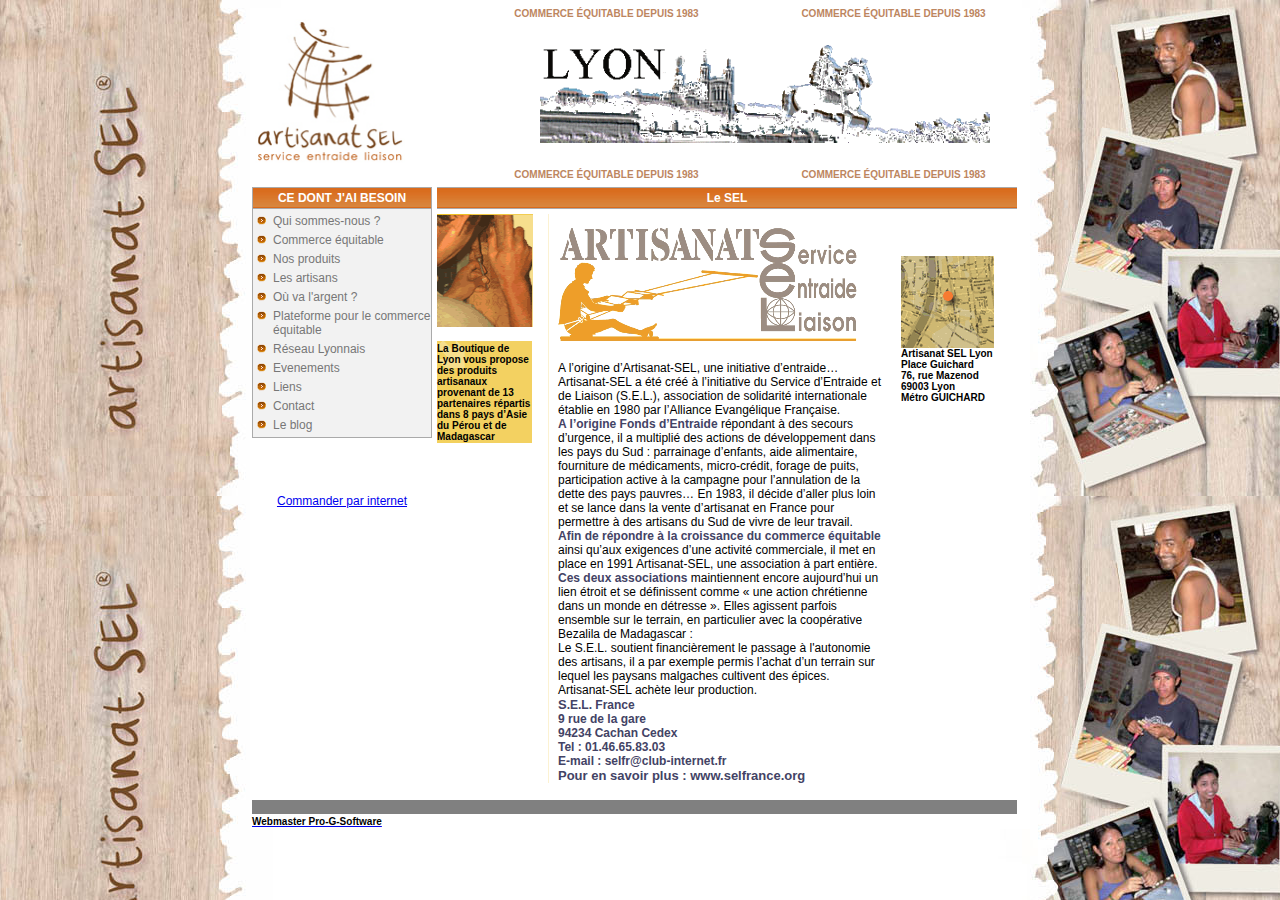
<file: sel.htm>
<html>

<head>
<title>Artisanat SEL Lyon: id�es cadeaux du monde en commerce �quitable, c&#8217;est l&#8217;objet et l&#8217;artisan</title>
<meta name="keywords" content="fair trade, Commerce international, caf�, mission humanitaire, Caf� �quitable, produits artisanaux, Economie solidaire, �thique, �conomie solidaire, produits du monde, artisanat africain, certifi� �quitable, association, organisation mondiale du commerce, solidaire, artisans du monde, commerce �quitable, Commerce �quitable, Aide internationale, commerce, Am�rique du sud, commerce equitable, mondialisation, ONG, action humanitaire, d�veloppement, d�veloppement durable, �quitable">
<meta http-equiv="Content-Type" content="text/html; charset=iso-8859-1">
<link href="art_main_lyon.css" rel="stylesheet" type="text/css">
</head>

<body>
<div id="center">
<div class="slogan">Commerce &eacute;quitable depuis 1983
                        <span class="separation-slogan"></span>Commerce &eacute;quitable depuis 1983
                    </div>
<div id="site-visuel">
<a href="/" class="logo"><img src="image/logo_coul_2.jpg" border=0></a>
<table id="table-site-visuel" border=0>
<tbody>

<tr id="ligne-site-visuel">
<td class="fonctions-du-compte"><a href="/ColCMS/pages/WPage.jsp?alias=compte.create"><img src="image/lyon2.gif" border=0 width=450></a></td>
</tr>
</tbody>
</table>
</div>
<div class="slogan">Commerce &eacute;quitable depuis 1983
                        <span class="separation-slogan"></span>Commerce &eacute;quitable depuis 1983
                    </div>


<table border=0>

  <tr>
    <td><table width="750" border="0" cellspacing="0" cellpadding="0">
        <tr> 
          <td width="184" height="582" valign="top" bgcolor="#FFFFFF">
          
          <div id="nav-sub">
            <div id="besoins-nav">
            <h3>Ce dont j'ai besoin</h3>
            <ul>
            <li>
            <a class="besoins" href="index.htm" title="Qui sommes-nous ?">Qui sommes-nous ?</a>
            </li>
            <li>
            <a class="besoins" href="commerce_equitable.htm" title="Commerce �quitable">Commerce �quitable</a>
            </li>
            <li>

            <a class="besoins" href="cadeaux.htm" title="Nos produits">Nos produits</a>
            </li>
            <li>
            <a class="besoins" href="artisan.htm" title="Les artisans">Les artisans</a>
            </li>
            <li>
            <a class="besoins" href="argent.htm" title="Les artisans">O� va l'argent ?</a>
            </li>
            <li>
            <a class="besoins" href="plate-forme.htm" title="Plateforme pour le commerce �quitable">Plateforme pour le commerce �quitable</a>
            </li>
            <li>
            <a class="besoins" href="reseau.htm" title="R�seau Lyonnais">R�seau Lyonnais</a>
            </li>
            <li>
            <a class="besoins" href="evenement.htm" title="Evenements">Evenements</a>
            </li>
            <li>
            <a class="besoins" href="liens_utiles.htm" title="Liens">Liens</a>
            </li>
            <li>
            <a class="besoins" href="contact.htm" title="Contact">Contact</a>
            </li>
            <li>
            <a class="besoins" href="http://blog.artisanat-sel-lyon.com" title="Artisanat Sel Lyon Le blog">Le blog</a>
            </li>
            
            </ul>
            </div>
           </div>
&nbsp;&nbsp;&nbsp;&nbsp;
           <br /> <br /> <br /> <br />
           <center>
<a href="http://www.artisanatsel.com" target=_blank>Commander par internet</a>
</center>
          </td>
          <td>
          <div id="contenu">
<page_contenu>
<h2>Le SEL</h2>
<table width="100%" height="105%" border="0" cellpadding="0" cellspacing="0">
              <tr> 
                <td height="547" valign="top"> 
                  <table width="100%" border="0" cellspacing="0" cellpadding="0">
                    <tr> 
                      <td width="80%" height="84" valign="top"><img src="image/blanc.gif" width="20" height="0"> 
                        <table width="448" border="0" cellspacing="0" cellpadding="0">
                          <tr> 
                            <td width="97" height="221" valign="top"><img src="image/photo1.gif" width="96" height="113"><br>
                              <br>
                              <table width="98%" border="0" cellspacing="0" cellpadding="0">
                                <tr> 
                                  <td height="102" background="image/info.gif"><div align="right"><font size="1"><font size="1" face="Arial, Helvetica, sans-serif"><strong>La Boutique
de Lyon 
vous propose des produits artisanaux provenant de 13 partenaires r&eacute;partis dans 8 pays d&#8217;Asie du P&eacute;rou et de Madagascar </strong></font></font></div></td>
                                </tr>
                              </table>
                            </td>
                            <td width="14">&nbsp;</td>
                            <td width="1" bgcolor="FCF2D2"><img src="image/blanc.gif" width="1" height="1"></td>
                            <td width="9">&nbsp;</td>
                            <td width="327" valign="top"> <p class="texte"><br>
                                <img src="image/ARTISANAT%20SEL%20LOGO_COULEUR.gif" width="300" height="119" border="1"><br>
                                <br>
                                A l&#8217;origine d&#8217;Artisanat-SEL, une initiative 
                                d&#8217;entraide&#8230; </p>
                              <p class="texte">Artisanat-SEL a &eacute;t&eacute; 
                                cr&eacute;&eacute; &agrave; l&#8217;initiative 
                                du Service d&#8217;Entraide et de Liaison (S.E.L.), 
                                association de solidarit&eacute; internationale 
                                &eacute;tablie en 1980 par l&#8217;Alliance Evang&eacute;lique 
                                Fran&ccedil;aise. </p>
                              <p class="texte"><span class="titre">A l&#8217;origine 
                                Fonds d&#8217;Entraide</span> r&eacute;pondant 
                                &agrave; des secours d&#8217;urgence, il a multipli&eacute; 
                                des actions de d&eacute;veloppement dans les pays 
                                du Sud&nbsp;: parrainage d&#8217;enfants, aide 
                                alimentaire, fourniture de m&eacute;dicaments, 
                                micro-cr&eacute;dit, forage de puits, participation 
                                active &agrave; la campagne pour l&#8217;annulation 
                                de la dette des pays pauvres&#8230; En 1983, il 
                                d&eacute;cide d&#8217;aller plus loin et se lance 
                                dans la vente d&#8217;artisanat en France pour 
                                permettre &agrave; des artisans du Sud de vivre 
                                de leur travail. </p>
                              <p class="texte"><span class="titre">Afin de r&eacute;pondre 
                                &agrave; la croissance du commerce &eacute;quitable</span> 
                                ainsi qu&#8217;aux exigences d&#8217;une activit&eacute; 
                                commerciale, il met en place en 1991 Artisanat-SEL, 
                                une association &agrave; part enti&egrave;re. 
                              </p>
                              <p class="texte"><span class="titre">Ces deux associations</span> 
                                maintiennent encore aujourd&#8217;hui un lien 
                                &eacute;troit et se d&eacute;finissent comme &laquo;&nbsp;une 
                                action chr&eacute;tienne dans un monde en d&eacute;tresse&nbsp;&raquo;. 
                                Elles agissent parfois ensemble sur le terrain, 
                                en particulier avec la coop&eacute;rative Bezalila 
                                de Madagascar&nbsp;: <br>
                                Le S.E.L. soutient financi&egrave;rement le passage 
                                &agrave; l'autonomie des artisans, il a par exemple 
                                permis l&#8217;achat d&#8217;un terrain sur lequel 
                                les paysans malgaches cultivent des &eacute;pices.<br>
                                Artisanat-SEL ach&egrave;te leur production. </p>
                              <p class="titre"><font size="2">S<span class="titre">.E.L. 
                                France<br>
                                9 rue de la gare<br>
                                94234 Cachan Cedex<br>
                                Tel&nbsp;: 01.46.65.83.03<br>
                                E-mail&nbsp;: selfr@club-internet.fr</span></font></p>
                              <p class="titre"><font size="2">Pour en savoir plus&nbsp;: 
                                www.selfrance.org</font></p></td>
                          </tr>
                        </table></td>
                      <td width="18%" valign="top"><br>
                        <br>
                        <br>
                        <table width="100%" border="0" cellspacing="0" cellpadding="0">
                          <tr> 
                            <td><div align="right"><a href="plan.htm"><img src="image/plan.gif" width="93" height="92" border="0"></a></div></td>
                          </tr>
                          <tr> 
                            <td><div align="right"><font color="#000000" size="1" face="Arial, Helvetica, sans-serif"><strong>Artisanat 
                                SEL Lyon<br>
                                Place Guichard<br>
                                76, rue Mazenod<br>
                                69003 Lyon<br>
                                M�tro GUICHARD</strong></font></div></td>
                          </tr>
                          
                        </table></td>
                      <td width="2%"><img src="image/blanc.gif" width="10" height="8"></td>
                    </tr>
                  </table></td>
              </tr>
            </table>
          </td>
        </tr>
      </table></td>
  </tr>
  <tr bgcolor="gray"><td>&nbsp;</td>
  </tr>
  <tr>
    <td > 
      <div align="center"> 
        <a href="http://www.pro-g-software.com/"><font color="#000000"><strong><font size="2"> 
        <font size="1" face="Arial, Helvetica, sans-serif">Webmaster Pro-G-Software</font></font></strong></font></a></div></td>
  </tr>
</table>

<script>
  (function(i,s,o,g,r,a,m){i['GoogleAnalyticsObject']=r;i[r]=i[r]||function(){
  (i[r].q=i[r].q||[]).push(arguments)},i[r].l=1*new Date();a=s.createElement(o),
  m=s.getElementsByTagName(o)[0];a.async=1;a.src=g;m.parentNode.insertBefore(a,m)
  })(window,document,'script','https://www.google-analytics.com/analytics.js','ga');

  ga('create', 'UA-76850131-1', 'auto');
  ga('send', 'pageview');

</script>

</body>
</html>
</file>
<file: art_main_lyon.css>
﻿div, ul, li, ol, a, table, thead, tr, th, tbody, td, tfoot, p, dl, dt, dd, span, h1, h2, h3, h4, h5, h6, q, form {
    font-size:12px;
    font-style:normal;
    font-weight:normal;
    margin:0;
    padding:0;
    list-style-type:none;
    clear:none;
    text-align:left;
    text-indent:0px;
    font-family: Arial,Helvetica,sans-serif;
}

img {
    border:0;
}

body{
    background-image:url(image/background.jpg);
    background-position:top center;
    text-align: center;
}

#center{
    margin:auto;
    background:#fff;
    width:780px;
}

/*------------------*/
/*--------Top-------*/
/*------------------*/

/*-----Logo----*/

#site-visuel {
    display:inline;
}

#site-visuel img{
    margin:0 5px;
    vertical-align:top;
    display:inline;
}

.logo{
    margin-right:70px;
	vertical-align:top;
}
a.logo img {
    width:150px;
}

/*-----Slogans-----*/

.slogan
{
	font-size:10px;
    width:500px;
    color:#BD865F;
    /*font-size:75%;*/
    font-weight:bolder;
    text-transform:uppercase;
    text-align:center;
    margin-left:250px;

}

.separation-slogan{
    font-weight:bolder;
    margin-left:100px;

}

/*-----Compte-----*/

#table-site-visuel {
    margin-left:50px;
    display:inline;
    text-align:center;
}

#table-site-visuel tr{
    height:145px;
}

#table-site-visuel td.commande-apercu{
    width:195px;
    background:url(/images/site/boutons/bouton_panier.png) no-repeat;
    background-position: center ;
    color:#fff;
    padding-left:5px;
}

.commande-apercu li{
    color:#fff;
    margin-top:5px;
}

.commande-apercu li a:link,.commande-apercu li a:visited, .commande-apercu li a:active {
    text-align:center;
    color:#fff;
    text-decoration:none;
}

.commande-apercu li a:hover {
    text-decoration:underline;
}

p.fonctions-du-compte, p.fonctions-du-compte-log {
    display:inline ;
    vertical-align:middle ;
}

.fonctions-du-compte-log{
    width:290px;
    height:90px;
}

.fonctions-du-compte-log{
    background:url(/images/site/boutons/bouton_espace_perso.png) no-repeat ;
    background-position: center ;
}

.fonctions-du-compte-log ul{
    margin-left:150px;
    color:#fff;
}

.fonctions-du-compte-log li{
    list-style-image:url(image/puce_orange.gif);
    margin-bottom:5px;
}

.fonctions-du-compte-log a:link, .fonctions-du-compte-log a:visited, .fonctions-du-compte-log a:active{
    color:#fff;
    text-decoration:none;
}

.fonctions-du-compte-log a:hover{
    color:#fff;
    text-decoration:underline;
}

/*------------------*/

/*----------------------------*/
/*-------Navigation top-------*/
/*----------------------------*/



#table-fonction a:link, #table-fonction a:visited, #table-fonction a:active{
    color:#fff;
}

#navigation-top{
    background:url(/images/m12.gif) no-repeat;
    height:55px;
}

#navigation-top .fonction-recherche {
    padding-left:15px;
    padding-right:17px;
}

#navigation-top .champ-recherche{
    width:100px;
}

#navigation-top .bouton-recherche{
    margin-left:5px;
    text-align:center;
    width:50px;
}

.recherche-nulle{
    text-align:center;
}

/*-----Recherche avancée lien-----*/

#navigation-top .recherche-avancee{
    padding-top:5px;
}

.recherche-avancee2 img{
    margin-right:2px;
}

.recherche-avancee2 a{
    text-decoration:none;
}

.recherche-avancee2 a:hover{
    text-decoration:underline;
}

/*-----Recherche avancée-----*/

.recherche-avancee2{
    margin:0 0 15px 10px;
    text-align:center;
}

.recherche-avancee2 td{
	vertical-align:top;
	width:170px;
}


.text-recherche-avancee2{
	width:20px;
}

.rech-avancee td p{
	padding-left:140px;
}

#recherche-avancee-form ul{
    padding-left:100px;
}

.avancee{
    margin:0 20px 5px 10px;
}


/*-----Onglets-----*/

#boutique-selected {
    vertical-align:top;
}

#boutique-unselected{
    vertical-align:top;
}

#actus-selected, #promos-selected, #contact-selected, #faq-selected, #informations-selected{
    vertical-align:top;
}

#actus-unselected, #promos-unselected, #contact-unselected, #faq-unselected, #informations-unselected{
    vertical-align:top;
}


/*----------------------------*/

/*----------Navigation left----------*/

#nav-sub,#nav-sub-compte {
    float:left;
    width:180px;
    list-style:url(image/puce_orange.gif);
}

#besoins-nav,#selections-nav,#famille-nav,#top-ventes-nav,#infos-site-nav{
    background:#F2F2F2;
}

#nav-sub h3 {
    border:solid 1px #aaa;
    display:block;
    height:17px;
    border-bottom:0;
    margin-top:5px;
    background:url(image/barre_orange.gif) repeat-x;
    color:#fff;
    text-align:center;
    text-transform:uppercase;
    font-weight:bold;
    padding-top:3px;
    vertical-align:middle;
}

#nav-sub-compte h3 {
    border:solid 1px #aaa;
    border-bottom:0;
    display:block;
    height:17px;
    background:url(/images/barre_verte.gif) repeat-x;
    color:#fff;
    text-align:center;
    vertical-align:middle;
    text-transform:uppercase;
    font-weight:bold;
    margin-top:10px;
    padding-top:3px;

}

#top-ventes-nav{
    border:solid 1px #aaa;
    border-top:0;
}

#nav-sub ul, #nav-sub-compte ul {
    border:solid 1px #aaa;
    color:#fff;
    text-align:center;
}

#nav-sub li, #nav-sub-compte li{
    color:#555;
    margin:5px 0 5px 20px;
    list-style-image:url(image/puce_orange.gif);
}

.top-ventes{
    color:#000;
    margin:5px 0 0 5px;
}

.top-ventes td{
    padding-bottom:10px;
}

#nav-sub a:link, a:visited, a:active{
    color:#777;
    text-decoration:none;
}

#nav-sub-compte a:link, a:visited, a:active{
    color:#777;
    text-decoration:none;
}

#nav-sub a:hover, #nav-sub-compte a:hover{
    color:#DA6A1B;
    text-decoration:underline;
}

/*-------------------------*/
/*----------Content--------*/
/*-------------------------*/

#contenu, #contenu-compte {
    float:left;
    width:580px;
    margin-left:5px;
    margin-bottom:15px;
    padding-top:5px;
}



#contenu h2 {
    border-top:solid 1px #aaa;
    display:block;
    height:17px;
    background:url(image/barre_orange.gif) repeat-x;
    padding-top:3px;
    border-bottom:solid 1px #aaa;
    margin-top:0px;
    color:#fff;
    text-align:center;
    margin-bottom:5px;
}

.panier-vide{
    text-align:center;
    margin-top:10px;
}

#contenu-presentation {
    text-align:center;
    padding:5px 0;
    margin-bottom:10px;
}

#contenu-detail h2{
    margin-bottom:5px;
    font-weight:bold;
}

#contenu-detail a{
    text-decoration:none;
    color:#DA6B1D;
}

#contenu-detail a:hover{
    color:#777;
}

#contenu-detail .sfa-libelle {
    margin:2px;
    float:left;
    background:url(/images/interne/famille/famille.jpg);
    width:140px;
    height:144px;
    text-align:center;
    display:block;
}

#contenu-detail .sfa-libelle:hover {
    float:left;
    text-align:center;
    display:block;
    background:url(/images/interne/famille/famille_hover.jpg);

}

#contenu-detail .sfa-libelle p{
    margin-bottom:10px;
    color:#fff;
    text-align:center;
    font-weight:bold;
    padding:4px 0;
}

#contenu-detail .sfa-libelle p:hover{
    text-align:center;
}

.sfa-libelle img{
	width:95px;
	height:95px;
}

/*-----Articles-----*/

#table-article-apercu{
    width:580px;
}

#table-article-apercu thead td{
    padding:0 10px;
    background-color:#ddd;
    text-align:center;
    text-transform:uppercase;
}

#table-article-apercu{
    background-color:#aaa;
}

#table-article-apercu tbody{
    background-color:#fff;
}

#table-article-apercu .artimg-libelle{
    height:100px;
    width:100px;
    text-align:center;
    vertical-align:middle;
}

#table-article-apercu td.artimg-libelle img{
    margin:5px;
}

.arttar-prix-ttc{
    text-align:right;
    padding-right:10px;
}

.arttar-prix-ttc a strong {
    font-size:12px;
}


#table-article-apercu .art-code{
    text-align:center;
}

#table-article-apercu .arttr-libelle{
    padding:0 15px;
}

#table-article-apercu .art-lien-fo-code{
    padding-left:15px;
}

img.article-image {
    padding-right:10px;
    margin-right:6px;
    float:left;
    border-right:solid 2px #000;
    width:300px;
    height:300px;
}

#contenu-detail ul {
    margin:10px 0;
}

tr.even {
    background-color:#eee;
}

#img-fiche-article{
    float:left;

}

#text-fiche-article{
    float:left;
    width:225px;
}

#text-fiche-article li {
    list-style-type:none;
}

.article-desc{
    color:#DA6B1D;
    font-weight:bold;
    margin-bottom:20px;
}

.article-detail{
    color:#0508A7;
    font-weight:bold;
}

#table-article-prix {
    background:#777;
    margin:8px 0;
}

#table-article-prix thead td {
    padding:3px;
    background-color:#da6b1d;
    color:#fff;
    font-weight:bold;
}

#table-article-prix tbody td {
    text-align:right;
    background:#fff;
    padding:2px 4px 2px 2px;
}

#table-article-prix .article-prix {
   width:132px;
}

.article-qte{
    text-align:right;
}

.calage-voir-panier{
    margin-left:15px;
}

/*-----Mise en page texte-----*/

h2{
    font-weight:bold;
}

.entete{
    padding:10px 0;
    font-weight:bold;
}

.sous-titre{
    font-weight:bold;
}

.article{
    padding:20px 0 10px 0;
}

#text-left{
    float:left;
    margin-top:10px;
}

#text-right{
    float:left;
    width:360px;
    margin:0 0 10px 40px;
}

#text-bottom{
    clear:both;
    padding-top:20px;
}

/*----Common Boutons----*/

.bouton-login, .bouton-deconnection, .bouton-recherche, .bouton-avancee-recherche{
    background:#DA6B1D;
    color:#fff;
    margin-top:5px;
}

.bouton-login:hover, .bouton-deconnection:hover, .bouton-recherche:hover, .bouton-avancee-recherche:hover{
    background:#F3A267;
    color:#fff;
}

.bouton-navigation, .bouton-confirmation, .bouton-imprimer {
    margin:10px 0;
    vertical-align:bottom;
    background:#DA6B1D;
    color:#fff;
}

.bouton-navigation:hover, .bouton-confirmation:hover, .bouton-imprimer:hover {
    background:#F3A267;
    color:#fff;
}

.bouton-confirmation,.bouton-confirmation-disable ,.bouton-imprimer{
    margin:auto;
    margin-left:180px;
}

.bouton-confirmation-disable {
    color:#ffffff;
}

.bouton-continuer, .bouton-imprimer{
    margin:auto;
    margin-left:230px;
}

.bouton-navigation-back {
    vertical-align:bottom;
    background:#DA6B1D;
    color:#fff;
    margin-left:10px;
}

.bouton-navigation-back:hover {
    background:#E58669;
    color:#fff;
}

/*-----Zoom-----*/

#bulle {
  position: absolute;
  visibility: hidden;
  background:#fff;
  }

#bulle img{
    width:600px;
    height:600px;
}

.cadre-zoom{
    border:1px solid #666666;
    padding: 7px;
    color:#666666;
    background:#ffffff;
 }

 /*-----Page erreur-----*/

 #erreur{
	text-align:center;
	margin-top:20px;
}


/*-------------------------*/

/*-------Catalogues-------*/

.catalogue{
    width:580px;
    border-top:0;
}

.catalogue-image{
    float:left;
    width:100px;
    padding-left:5px;
}

.catalogue-texte{
    float:left;
    width:430px;
    padding:0 5px 10px 10px;
}

.reader{
    clear:both;
    width:500px;
    margin:0 0 30px 24px;
    padding-top:10px;
    border-top:#808080 solid 1px;
}

.reader p{
    text-align:center;
    font-weight:bold;
    padding-top:5px;
}

.catalogue h3 {
    border-top:solid 1px #aaa;
    display:block;
    height:17px;
    background:url(image/barre_orange.gif) repeat-x;
    padding-top:3px;
    border-bottom:solid 1px #aaa;
    color:#fff;
    text-align:center;
    margin-bottom:15px;
    font-weight:bold;
}

.poids-pdf{
    color:#AB1A15;
    font-weight:bold;
}

/*-------------------------*/
/*--------Sélections-------*/
/*-------------------------*/

#contenu-presentation {
    text-align:center;
    padding:5px 0;
    margin-bottom:5px;
}

#selections{
    margin-top:10px;
}

#selections h2{
    margin-bottom:15px;
    font-weight:bold;
}

#selections a{
    text-decoration:none;
    color:#DA6B1D;
}

#selections a:hover{
    color:#777;
}

#selections .selections-libelle {
    margin:3px;
	margin-left:13px;
    float:left;
    background:url(/images/interne/selections/selections.jpg);
    width:174px;
    height:164px;
    text-align:center;
    display:block;
}

#selections .selections-libelle:hover{
    float:left;
    text-align:center;
    display:block;
    background:url(/images/interne/selections/selections_hover.jpg);
}

#selections .selections-libelle2 {
    margin:4px;
    float:left;
    background:url(/images/interne/selections/selections2.jpg);
    width:128px;
    height:144px;
    text-align:center;
    display:block;
}

#selections .selections-libelle2:hover{
    float:left;
    text-align:center;
    display:block;
    background:url(/images/interne/selections/selections2_hover.jpg);
}

#selections .selections-libelle p{
    color:#fff;
    text-align:center;
    font-weight:bold;
    padding:4px 0;
    margin:6px 0 14px 0;
    text-transform:uppercase;
}

#selections .selections-libelle p:hover{
    text-align:center;
}

#selections .selections-libelle2 p{
    margin-bottom:10px;
    color:#fff;
    text-align:center;
    font-weight:bold;
    padding:4px 0;
    text-transform:uppercase;
}

#selections .selections-libelle2 p:hover{
    text-align:center;
}

/*-------------------------*/

/*------------------------------------------*/
/*---------------Espace perso---------------*/
/*------------------------------------------*/

/*-----Content----*/

#contenu-compte h2 {
    border-top:solid 1px #aaa;
    display:block;
    height:17px;
    background:url(/images/barre_verte.gif) repeat-x;
    padding-top:3px;
    border-bottom:solid 1px #aaa;
    color:#fff;
    text-align:center;
    margin:0 0 20px 0;
}

#contenu-compte img{
    text-align:center;
    margin:10px 0;
}

.finish-commande{
    margin-left:90px;
}

#service-clients{
    border:#808080 solid 2px;
    border-top:0;
    margin-top:10px;
    text-align:center;
}

#contenu-compte p{
    margin:5px 0 0 5px;
}

#contenu-compte fieldset{
    border:#1C8044 solid 2px;
    padding:10px 0;
    text-align:center;
}

#contenu-compte h4, #contenu-compte h5, #contenu-compte h6 {
    border-top:solid 1px #aaa;
    display:block;
    height:17px;
    background:url(/images/barre_verte.gif) repeat-x;
    padding:3px 0 0 5px;
    border-bottom:solid 1px #aaa;
    color:#fff;
    text-align:left;
    margin-bottom:2px;
}

#profil{
    float:left;
    width:265px;
    border:#808080 solid 2px;
    border-top:0;
    margin:0 5px 20px 0;
    padding-bottom:5px;
}

#password{
    float:left;
    width:265px;
    border:#808080 solid 2px;
    border-top:0;
    margin-bottom:20px;
    padding-bottom:5px;
}

.spacer-compte{
    clear:both;
}

#adresses{
    float:left;
    width:265px;
    padding-bottom:5px;
    border:#808080 solid 2px;
    border-top:0
}

.contenu-modify{
    height:80px;
}

/*-----Listing des adresses-----*/

.adresse-box{
    text-align:center;
    margin-top:20px;
    border:#808080 solid 1px;
    border-top:0;
}

.num-adresse{
    height:20px;
    background:url(/images/barre_verte.gif) repeat-x;
    color:#fff;
    text-align:center;
    font-weight:bold;
}

.infos-adresse ul{
    margin:20px 0 10px 50px;
}

.infos-adresse li{
    margin-top:5px;
    list-style-image:url(image/puce_orange.gif);
}

div.adresse-box .btn-modifier{
    text-align:center;
    margin:5px 0;
}

/*-----Boutons-----*/

.btn-modifier{
    margin-top:20px;
}

#profil input,#password input, #adresses input {
    margin-left:97px;
}

.bouton-compte{
    background:#1C8044;
    color:#fff;
    margin-right:10px;
}

.bouton-compte:hover{
    background:#2CCB6C;
    color:#fff;
}

.bouton-compte-valider{
    background:#1C8044;
    color:#fff;
    margin-right:10px;
    width:150px;
    text-align:center;
}

.bouton-compte-valider:hover{
    background:#2CCB6C;
    color:#fff;
}

/*------------------------------------------*/

/*-------Détail commande-------*/

#table-commande-detail {
    background-color:#777;
    padding:-1px;
    margin:20px 0 10px 0;
    width:100%;
}

#table-commande-detail thead th{
    padding:3px;
    background-color:#da6b1d;
    color:#fff;
    font-weight:bold;
	
}
#table-commande-detail thead td{
    padding:3px;
    background-color:#da6b1d;
    color:#fff;
    font-weight:bold;
}

#table-commande-detail tbody td {
    text-align:right;
    padding:3px 4px 3px 3px;
    background-color:#fff;
}

#commande-nb-ligne, #commande-total, .lien-commande-detail{
    display:block;
    width:100px;
    margin-left:80px;
    text-align:center;
}

#commande-detail a{
    color:#777;
}

#commande-detail a:hover{
    text-decoration:underline;
}

#commande-detail a:hover{
    color:#DA6B1D;
}

#commande-entete {
    background-color:#000;
    padding:-1px;
    margin-bottom:10px;
}

#commande-entete thead td {
    padding:3px;
    background-color:#da6b1d;
    color:#fff;
}

#commande-entete tbody td {
    text-align:right;
    padding:3px 4px 3px 3px;
    background-color:#fff;
}

#adresse-facturation, #adresse-livraison, #info-livraison, #info-facturation, #info-paiement, #adresses-resume {
    background-color:#777;
    margin:10px 0;
    width:580px;
}

#adresse-facturation thead td, #adresse-livraison thead td, #adresses-resume thead td{
    padding:0 5px;
    background-color:#da6b1d;
    color:#fff;
    font-weight:bold;
    text-align:center;
}

#adresses-resume td.commande-choix-adresse {
    text-align:center;
}

#adresses-resume input.bouton-choix-adresse {
    width:320px;
    background:#da6b1d;
}

#adresse-facturation thead td img, #adresse-livraison thead td img{
    padding:5px 0;
    text-align:center;
}

#info-livraison caption, #info-facturation caption, #info-paiement caption{
    padding:3px;
    background-color:#da6b1d;
    color:#fff;
    font-weight:bold;
    text-align:left;
    border:#777 solid 2px;
}

#adresse-facturation tbody td, #adresse-livraison tbody td, #info-livraison tbody td, #info-facturation tbody td, #info-paiement tbody td, #adresses-resume tbody td {
    text-align:left;
    padding:3px 4px 3px 3px;
    background-color:#fff;
}


#mode-expedition, #mode-paiement, #conditions-utilisation, #paiement-cheque, #paiement-cb, #texte-resume{
    background:#E5E6E4;
    border:#000 solid 1px;
    margin:5px 0;
    padding:5px;
}

#paiement-cb{
	text-align:center;
}

#paiement-cheque p, #paiement-cb p, #texte-resume p{
    font-weight:bold;
    text-align:center;
}

#mode-expedition{
    height:45px;
}

#transporteur{
    margin-left:280px;
}

#mode-paiement{
    height:25px;
}

#cheque, #cb, #texte-expedition, #choix-expedition, #texte-conditions, #validation-conditions{
    float:left;
    margin-top:5px;
}

#cb{
    margin-left:307px;
}

#conditions-utilisation{
    clear:both;
    height:50px;
}

#texte-conditions{
    padding-top:5px;
}

.titre-conditions, .titre-expedition{
    color:#525252;
    text-align:center;
}

.resume-bg{
    color:#DA6B1D;
}

.bouton-modifier-article{
    background:#808080;
    color:#fff;
}

.bouton-supprimer-article{
    background:#808080;
    color:#fff;
}
.bouton-modifier-article:hover, .bouton-supprimer-article:hover{
    background:#B5B5B5;
    color:#fff;
}

#commande-valid{
    float:left;
    text-align:left;
    width:270px;
}

#commande-valid input{
    margin-top:11px;
}

#commamnde-retour{
    float:left;
    text-align:right;
    width:270px;
}

/*-------------------------------------------*/
/*-------Identification & formulaires--------*/
/*-------------------------------------------*/

/*-----Content form-----*/

.texte-identification{
    padding:10px 0;
	text-align:center;
}

.form-error-message {
    text-align:center;
}

fieldset{
    border:#DA6B1D solid 2px;
    padding:10px 0;
    text-align:center;
}

/*-----Login-----*/

.content-login{
    margin:auto;
    text-align:center;
}

.user-login{
    margin:auto;
}

#login-form, #logoff-form{
    margin:auto;
    text-align:center;
    margin-top:20px;
}

#login-form p, #logoff-form p{
    margin-bottom:10px;
    padding-top:3px;
    text-align:center;
}

.login{
    margin:0 20px 0 10px;
}

/*-----Obligations et erreurs-----*/

.info-obligatoire{
    color:#B02E1A;
    margin-top:10px;
    font-style:italic;
    text-align:center;
}

.erreur{
    background:#F9BAB7;
}

.login-message{
    color:#33902E;
    margin-top:10px;
    font-style:italic;
    text-align:center;
}

.confirm-message{
    color:#1C8044;
}

/*------------------------------------------*/
/*-------Formulaires de modifications-------*/

#compte-create-form fieldset{
    padding-left:15px;
}

#contact-form fieldset{
    padding:0 15px;
}

#contact-form .envoie-mail .bouton-navigation{
    margin-left:232px;
}

.user-change-pwd, .user-change, .adresse-create, .adresse-change{
    margin:0 0 20px 100px;
}

/*--------Commande & Réglement-------*/

#mode-reglement{
    float:left;
    font-weight:bold;
}

#table-mode-reglement{
    background-color:#000;
    padding:-1px;
}

#table-mode-reglement thead td {
    padding:3px;
    background-color:#da6b1d;
    color:#fff;
}

#table-mode-reglement tbody td {
    text-align:right;
    background-color:#fff;
    padding:3px 4px 3px 3px;
}

#mode-reglement input{
    background:#808080;
    color:#fff;
}

#mode-reglement input:hover{
    background:#B5B5B5;
    color:#fff;
}

.spacer-reglement {
    clear:both;
    width:550px;
    height:7px;
    background:url(/images/site/m32_2.gif) no-repeat;
    background-position:center;
    padding-top:20px;
}

.content {
    float:left;
    text-align:center;
    margin-left:20px;
    padding-top:5px;
    width:550px;
}

.content .content-main h1{
    text-align:center;
    border-top:solid 1px #aaa;
    display:block;
    height:17px;
    background:url(image/barre_orange.gif) repeat-x;
    padding-top:3px;
    border-bottom:solid 1px #aaa;
    text-transform:uppercase;
    font-weight:bold;
    color:#fff;
    text-align:center;
    margin:0 0 15px 0;
}

.adresse-commande {
    margin:5px;
    font-weight:bold;
}

.adresse-commande ul {
    font-weight:bold;
}

.adresse-client {
    font-weight:bold;
    margin:5px;
}

.adresse-client ul {
    margin-top:5px;
}

/*--------Footer-------*/

.spacer {
    clear:both;
    width:750px;
    height:7px;
    background:url(/images/footer.gif) no-repeat;
    background-position:center;
    padding-top:20px;
}

.spacer-middle {
    clear:both;
    width:580px;
    height:3px;
    background:url(/images/footer.gif) no-repeat;
    background-position:center;
    padding-top:10px;
}

#site-info{
    width:750px;
    height:30px;
    padding:5px 0;
    color:#777;
    font-weight:bold;
}

#site-info a:link, #site-info a:visited, #site-info a:active{
    color:#727272;
    text-decoration:none;
}

#site-info a:hover{
    color:#DA6B1D;
    text-decoration:underline;
}

#images-site-info{
    width:275px;
    float:left;
    text-align:right;
}

#site-info img{
    margin-right:10px;
}

#liens-site-info{
    width:475px;
    float:left;
    margin-top:7px;
}

/*-----table historique commande-----*/


#table_commandes {
    background-color:#777;
    padding:-1px;
    margin:20px 0 10px 0;
    width:300px;
	
}
.flt{width:138px; background-color:#EEE;}
#table_commandes thead th{
    padding:3px;
    color:#fff;
    font-weight:bold;
	text-align:center;
background:none repeat scroll 0 0 #1C8044;
	
}
#table_commandes thead td{
    padding:3px;
    background-color:#fff;
    color:#fff;
    font-weight:bold;text-align:left;
}
.mdiv{padding-left:190px;}
#table_commandes tbody td {
    text-align:right;
    padding:3px 4px 3px 3px;
    background-color:#fff;
	text-align:center;
}


.titre {
	font-family: Arial, Helvetica, sans-serif;
	font-size: 9pt;
	font-weight: bolder;
	color: #434365;
	list-style-image: url(image/puce.gif);

}
</file>
